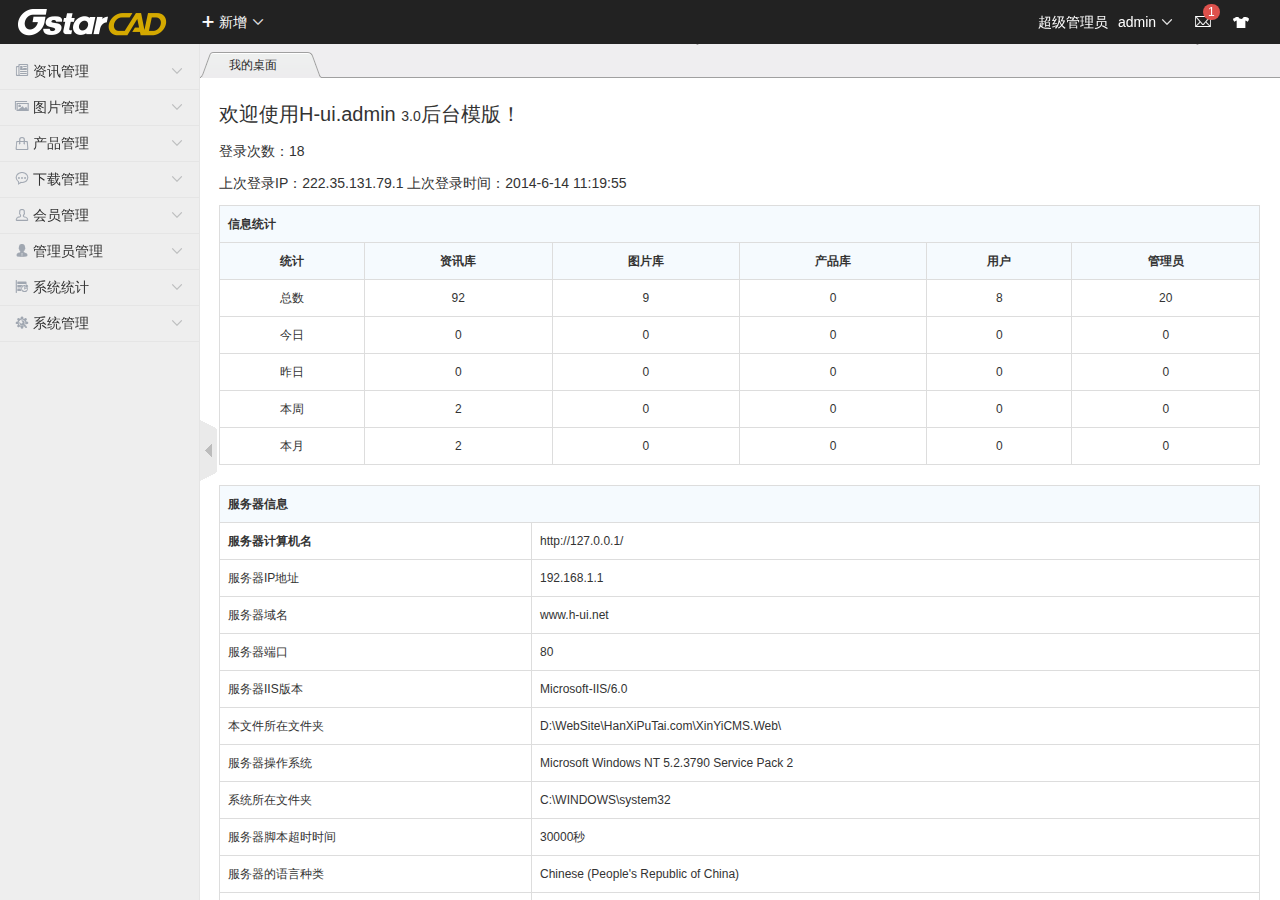
<file: index.html>
﻿<!DOCTYPE HTML>
<html>
<head>
<meta charset="utf-8">
<meta name="renderer" content="webkit|ie-comp|ie-stand">
<meta http-equiv="X-UA-Compatible" content="IE=edge,chrome=1">
<meta name="viewport" content="width=device-width,initial-scale=1,minimum-scale=1.0,maximum-scale=1.0,user-scalable=no" />
<meta http-equiv="Cache-Control" content="no-siteapp" />
<link rel="Bookmark" href="static/h-ui/images/favicon.png" >
<link rel="shortcut icon" href="static/h-ui/images/favicon.png" />
<!--[if lt IE 9]>
<script type="text/javascript" src="lib/html5shiv.js"></script>
<script type="text/javascript" src="lib/respond.min.js"></script>
<![endif]-->
<link rel="stylesheet" type="text/css" href="static/h-ui/css/H-ui.min.css" />
<link rel="stylesheet" type="text/css" href="static/h-ui.admin/css/H-ui.admin.css" />
<link rel="stylesheet" type="text/css" href="lib/Hui-iconfont/1.0.8/iconfont.css" />
<link rel="stylesheet" type="text/css" href="static/h-ui.admin/skin/default/skin.css" id="skin" />
<link rel="stylesheet" type="text/css" href="static/h-ui.admin/css/style.css" />
<!--[if IE 6]>
<script type="text/javascript" src="lib/DD_belatedPNG_0.0.8a-min.js" ></script>
<script>DD_belatedPNG.fix('*');</script>
<![endif]-->
<title>Gstar官网后台管理系统</title>
	<meta name="keywords" content="CAD，浩辰，浩辰CAD，浩辰云图，CAD软件，CAD下载，正版CAD，CAD2007下载，CAD官网，CAD手机看图，CAD教程，AutoCAD"/>
	<meta name="description"
		  content="浩辰软件是国内第一家CAD软件上市公司，全球最大的移动CAD软件开发商。浩辰CAD凭借国际领先的产品品质，成为中国唯一荣获世界知识产权组织版权金奖的CAD品牌。"/>
</head>
<body>
<header class="navbar-wrapper">
	<div class="navbar navbar-fixed-top">
		<div class="container-fluid cl"> <a class="logo navbar-logo f-l mr-10 hidden-xs" href="/aboutHui.html"><img
				src="static/h-ui/images/logo2.png" alt=""></a>
			<a aria-hidden="false" class="nav-toggle Hui-iconfont visible-xs" href="javascript:;">&#xe667;</a>
			<nav class="nav navbar-nav">
				<ul class="cl">
					<li class="dropDown dropDown_hover"><a href="javascript:;" class="dropDown_A"><i class="Hui-iconfont">&#xe600;</i> 新增 <i class="Hui-iconfont">&#xe6d5;</i></a>
						<ul class="dropDown-menu menu radius box-shadow">
							<li><a href="javascript:;" onclick="article_add('添加资讯','article-add.html')"><i class="Hui-iconfont">&#xe616;</i> 资讯</a></li>
							<li><a href="javascript:;" onclick="picture_add('添加资讯','picture-add.html')"><i class="Hui-iconfont">&#xe613;</i> 图片</a></li>
							<li><a href="javascript:;" onclick="product_add('添加资讯','product-add.html')"><i class="Hui-iconfont">&#xe620;</i> 产品</a></li>
							<li><a href="javascript:;" onclick="member_add('添加用户','member-add.html','','510')"><i class="Hui-iconfont">&#xe60d;</i> 用户</a></li>
					</ul>
				</li>
			</ul>
		</nav>
		<nav id="Hui-userbar" class="nav navbar-nav navbar-userbar hidden-xs">
			<ul class="cl">
				<li>超级管理员</li>
				<li class="dropDown dropDown_hover">
					<a href="#" class="dropDown_A">admin <i class="Hui-iconfont">&#xe6d5;</i></a>
					<ul class="dropDown-menu menu radius box-shadow">
						<li><a href="javascript:;" onClick="myselfinfo()">个人信息</a></li>
						<li><a href="#">切换账户</a></li>
						<li><a href="#">退出</a></li>
				</ul>
			</li>
				<li id="Hui-msg"> <a href="#" title="消息"><span class="badge badge-danger">1</span><i class="Hui-iconfont" style="font-size:18px">&#xe68a;</i></a> </li>
				<li id="Hui-skin" class="dropDown right dropDown_hover"> <a href="javascript:;" class="dropDown_A" title="换肤"><i class="Hui-iconfont" style="font-size:18px">&#xe62a;</i></a>
					<ul class="dropDown-menu menu radius box-shadow">
						<li><a href="javascript:;" data-val="default" title="默认（黑色）">默认（黑色）</a></li>
						<li><a href="javascript:;" data-val="blue" title="蓝色">蓝色</a></li>
						<li><a href="javascript:;" data-val="green" title="绿色">绿色</a></li>
						<li><a href="javascript:;" data-val="red" title="红色">红色</a></li>
						<li><a href="javascript:;" data-val="yellow" title="黄色">黄色</a></li>
						<li><a href="javascript:;" data-val="orange" title="橙色">橙色</a></li>
					</ul>
				</li>
			</ul>
		</nav>
	</div>
</div>
</header>
<aside class="Hui-aside">
	<div class="menu_dropdown bk_2">
		<dl id="menu-article">
			<dt><i class="Hui-iconfont">&#xe616;</i> 资讯管理<i class="Hui-iconfont menu_dropdown-arrow">&#xe6d5;</i></dt>
			<dd>
				<ul>
					<li><a data-href="article-list.html" data-title="资讯管理" href="javascript:void(0)">资讯管理</a></li>
			</ul>
		</dd>
	</dl>
		<dl id="menu-picture">
			<dt><i class="Hui-iconfont">&#xe613;</i> 图片管理<i class="Hui-iconfont menu_dropdown-arrow">&#xe6d5;</i></dt>
			<dd>
				<ul>
					<li><a data-href="picture-list.html" data-title="图片管理" href="javascript:void(0)">图片管理</a></li>
			</ul>
		</dd>
	</dl>
		<dl id="menu-product">
			<dt><i class="Hui-iconfont">&#xe620;</i> 产品管理<i class="Hui-iconfont menu_dropdown-arrow">&#xe6d5;</i></dt>
			<dd>
				<ul>
					<li><a data-href="product-brand.html" data-title="品牌管理" href="javascript:void(0)">品牌管理</a></li>
					<li><a data-href="product-category.html" data-title="分类管理" href="javascript:void(0)">分类管理</a></li>
					<li><a data-href="product-list.html" data-title="产品管理" href="javascript:void(0)">产品管理</a></li>
			</ul>
		</dd>
	</dl>
		<dl id="menu-comments">
			<dt><i class="Hui-iconfont">&#xe622;</i> 下载管理<i class="Hui-iconfont menu_dropdown-arrow">&#xe6d5;</i></dt>
			<dd>
				<ul>
					<li><a data-href="http://h-ui.duoshuo.com/admin/" data-title="评论列表" href="javascript:;">浩辰CAD</a></li>
					<li><a data-href="feedback-list.html" data-title="意见反馈" href="javascript:void(0)">工程建设</a></li>
					<li><a data-href="feedback-list.html" data-title="意见反馈" href="javascript:void(0)">制造业</a></li>
					<li><a data-href="feedback-list.html" data-title="意见反馈" href="javascript:void(0)">浩辰云图</a></li>
					<li><a data-href="feedback-list.html" data-title="意见反馈" href="javascript:void(0)">其它工具</a></li>
			</ul>
		</dd>
	</dl>
		<dl id="menu-member">
			<dt><i class="Hui-iconfont">&#xe60d;</i> 会员管理<i class="Hui-iconfont menu_dropdown-arrow">&#xe6d5;</i></dt>
			<dd>
				<ul>
					<li><a data-href="member-list.html" data-title="会员列表" href="javascript:;">会员列表</a></li>
					<li><a data-href="member-del.html" data-title="删除的会员" href="javascript:;">删除的会员</a></li>
					<li><a data-href="member-level.html" data-title="等级管理" href="javascript:;">等级管理</a></li>
					<li><a data-href="member-scoreoperation.html" data-title="积分管理" href="javascript:;">积分管理</a></li>
					<li><a data-href="member-record-browse.html" data-title="浏览记录" href="javascript:void(0)">浏览记录</a></li>
					<li><a data-href="member-record-download.html" data-title="下载记录" href="javascript:void(0)">下载记录</a></li>
					<li><a data-href="member-record-share.html" data-title="分享记录" href="javascript:void(0)">分享记录</a></li>
			</ul>
		</dd>
	</dl>
		<dl id="menu-admin">
			<dt><i class="Hui-iconfont">&#xe62d;</i> 管理员管理<i class="Hui-iconfont menu_dropdown-arrow">&#xe6d5;</i></dt>
			<dd>
				<ul>
					<li><a data-href="admin-role.html" data-title="角色管理" href="javascript:void(0)">角色管理</a></li>
					<li><a data-href="admin-permission.html" data-title="权限管理" href="javascript:void(0)">权限管理</a></li>
					<li><a data-href="admin-list.html" data-title="管理员列表" href="javascript:void(0)">管理员列表</a></li>
			</ul>
		</dd>
	</dl>
		<dl id="menu-tongji">
			<dt><i class="Hui-iconfont">&#xe61a;</i> 系统统计<i class="Hui-iconfont menu_dropdown-arrow">&#xe6d5;</i></dt>
			<dd>
				<ul>
					<li><a data-href="charts-1.html" data-title="折线图" href="javascript:void(0)">折线图</a></li>
					<li><a data-href="charts-2.html" data-title="时间轴折线图" href="javascript:void(0)">时间轴折线图</a></li>
					<li><a data-href="charts-3.html" data-title="区域图" href="javascript:void(0)">区域图</a></li>
					<li><a data-href="charts-4.html" data-title="柱状图" href="javascript:void(0)">柱状图</a></li>
					<li><a data-href="charts-5.html" data-title="饼状图" href="javascript:void(0)">饼状图</a></li>
					<li><a data-href="charts-6.html" data-title="3D柱状图" href="javascript:void(0)">3D柱状图</a></li>
					<li><a data-href="charts-7.html" data-title="3D饼状图" href="javascript:void(0)">3D饼状图</a></li>
			</ul>
		</dd>
	</dl>
		<dl id="menu-system">
			<dt><i class="Hui-iconfont">&#xe62e;</i> 系统管理<i class="Hui-iconfont menu_dropdown-arrow">&#xe6d5;</i></dt>
			<dd>
				<ul>
					<li><a data-href="system-base.html" data-title="系统设置" href="javascript:void(0)">系统设置</a></li>
					<li><a data-href="system-category.html" data-title="栏目管理" href="javascript:void(0)">栏目管理</a></li>
					<li><a data-href="system-data.html" data-title="数据字典" href="javascript:void(0)">数据字典</a></li>
					<li><a data-href="system-shielding.html" data-title="屏蔽词" href="javascript:void(0)">屏蔽词</a></li>
					<li><a data-href="system-log.html" data-title="系统日志" href="javascript:void(0)">系统日志</a></li>
			</ul>
		</dd>
	</dl>
</div>
</aside>
<div class="dislpayArrow hidden-xs"><a class="pngfix" href="javascript:void(0);" onClick="displaynavbar(this)"></a></div>
<section class="Hui-article-box">
	<div id="Hui-tabNav" class="Hui-tabNav hidden-xs">
		<div class="Hui-tabNav-wp">
			<ul id="min_title_list" class="acrossTab cl">
				<li class="active">
					<span title="我的桌面" data-href="welcome.html">我的桌面</span>
					<em></em></li>
		</ul>
	</div>
		<div class="Hui-tabNav-more btn-group"><a id="js-tabNav-prev" class="btn radius btn-default size-S" href="javascript:;"><i class="Hui-iconfont">&#xe6d4;</i></a><a id="js-tabNav-next" class="btn radius btn-default size-S" href="javascript:;"><i class="Hui-iconfont">&#xe6d7;</i></a></div>
</div>
	<div id="iframe_box" class="Hui-article">
		<div class="show_iframe">
			<div style="display:none" class="loading"></div>
			<iframe scrolling="yes" frameborder="0" src="welcome.html"></iframe>
	</div>
</div>
</section>

<div class="contextMenu" id="Huiadminmenu">
	<ul>
		<li id="closethis">关闭当前 </li>
		<li id="closeall">关闭全部 </li>
</ul>
</div>
<!--_footer 作为公共模版分离出去-->
<script type="text/javascript" src="lib/jquery/1.9.1/jquery.min.js"></script> 
<script type="text/javascript" src="lib/layer/2.4/layer.js"></script>
<script type="text/javascript" src="static/h-ui/js/H-ui.min.js"></script>
<script type="text/javascript" src="static/h-ui.admin/js/H-ui.admin.js"></script> <!--/_footer 作为公共模版分离出去-->

<!--请在下方写此页面业务相关的脚本-->
<script type="text/javascript" src="lib/jquery.contextmenu/jquery.contextmenu.r2.js"></script>
<script type="text/javascript">
$(function(){
	/*$("#min_title_list li").contextMenu('Huiadminmenu', {
		bindings: {
			'closethis': function(t) {
				console.log(t);
				if(t.find("i")){
					t.find("i").trigger("click");
				}		
			},
			'closeall': function(t) {
				alert('Trigger was '+t.id+'\nAction was Email');
			},
		}
	});*/
});
/*个人信息*/
function myselfinfo(){
	layer.open({
		type: 1,
		area: ['300px','200px'],
		fix: false, //不固定
		maxmin: true,
		shade:0.4,
		title: '查看信息',
		content: '<div>管理员信息</div>'
	});
}

/*资讯-添加*/
function article_add(title,url){
	var index = layer.open({
		type: 2,
		title: title,
		content: url
	});
	layer.full(index);
}
/*图片-添加*/
function picture_add(title,url){
	var index = layer.open({
		type: 2,
		title: title,
		content: url
	});
	layer.full(index);
}
/*产品-添加*/
function product_add(title,url){
	var index = layer.open({
		type: 2,
		title: title,
		content: url
	});
	layer.full(index);
}
/*用户-添加*/
function member_add(title,url,w,h){
	layer_show(title,url,w,h);
}


</script> 

<!--此乃百度统计代码，请自行删除-->
<script>
var _hmt = _hmt || [];
(function() {
  var hm = document.createElement("script");
  hm.src = "https://hm.baidu.com/hm.js?080836300300be57b7f34f4b3e97d911";
  var s = document.getElementsByTagName("script")[0]; 
  s.parentNode.insertBefore(hm, s);
})();
</script>
<!--/此乃百度统计代码，请自行删除-->
</body>
</html>
</file>
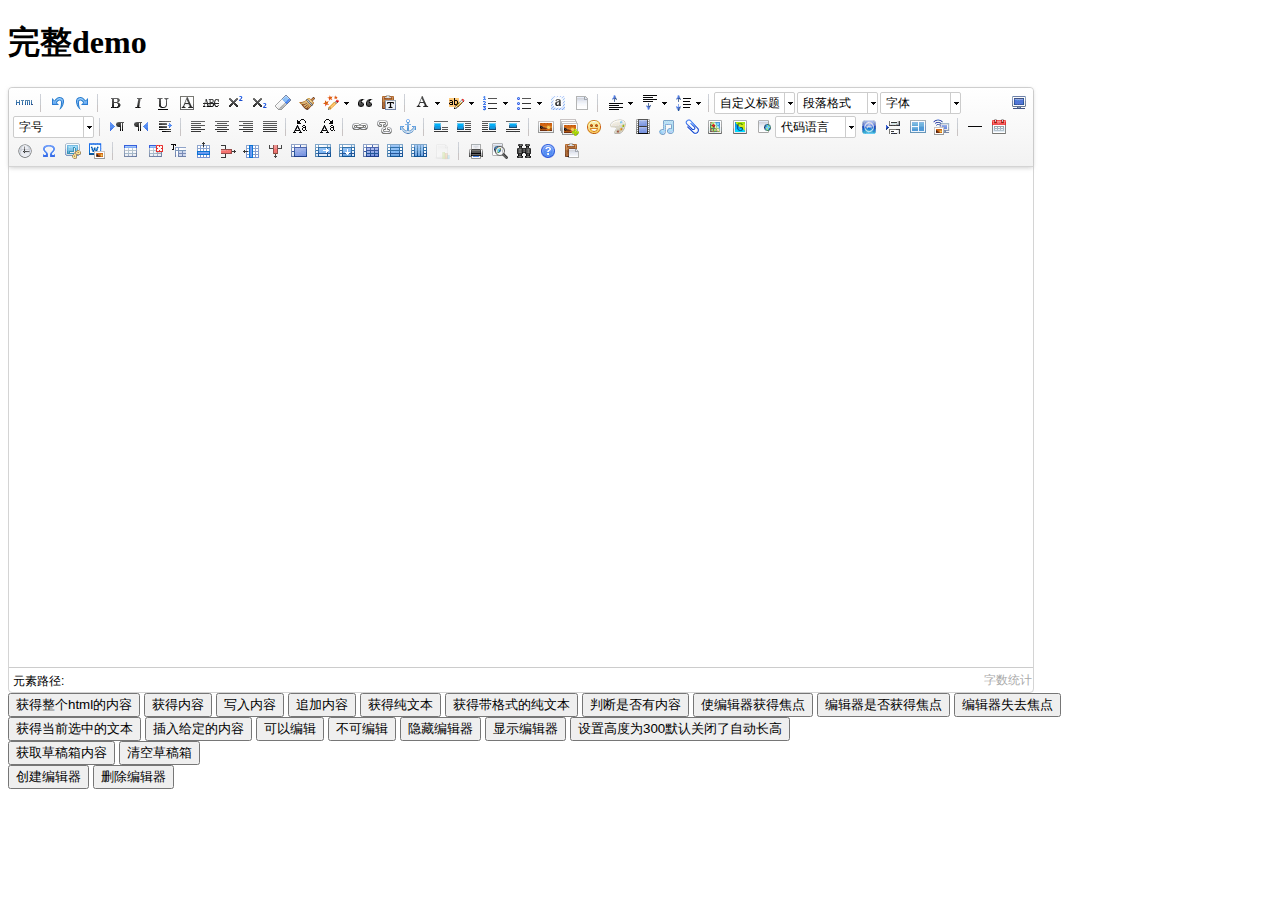
<file: lib/ueditor/1.4.3/index.html>
<!DOCTYPE HTML PUBLIC "-//W3C//DTD HTML 4.01 Transitional//EN"
        "http://www.w3.org/TR/html4/loose.dtd">
<html>
<head>
    <title>完整demo</title>
    <meta http-equiv="Content-Type" content="text/html;charset=utf-8"/>
    <script type="text/javascript" charset="utf-8" src="ueditor.config.js"></script>
    <script type="text/javascript" charset="utf-8" src="ueditor.all.min.js"> </script>
    <!--建议手动加在语言，避免在ie下有时因为加载语言失败导致编辑器加载失败-->
    <!--这里加载的语言文件会覆盖你在配置项目里添加的语言类型，比如你在配置项目里配置的是英文，这里加载的中文，那最后就是中文-->
    <script type="text/javascript" charset="utf-8" src="lang/zh-cn/zh-cn.js"></script>

    <style type="text/css">
        div{
            width:100%;
        }
    </style>
</head>
<body>
<div>
    <h1>完整demo</h1>
    <script id="editor" type="text/plain" style="width:1024px;height:500px;"></script>
</div>
<div id="btns">
    <div>
        <button onclick="getAllHtml()">获得整个html的内容</button>
        <button onclick="getContent()">获得内容</button>
        <button onclick="setContent()">写入内容</button>
        <button onclick="setContent(true)">追加内容</button>
        <button onclick="getContentTxt()">获得纯文本</button>
        <button onclick="getPlainTxt()">获得带格式的纯文本</button>
        <button onclick="hasContent()">判断是否有内容</button>
        <button onclick="setFocus()">使编辑器获得焦点</button>
        <button onmousedown="isFocus(event)">编辑器是否获得焦点</button>
        <button onmousedown="setblur(event)" >编辑器失去焦点</button>

    </div>
    <div>
        <button onclick="getText()">获得当前选中的文本</button>
        <button onclick="insertHtml()">插入给定的内容</button>
        <button id="enable" onclick="setEnabled()">可以编辑</button>
        <button onclick="setDisabled()">不可编辑</button>
        <button onclick=" UE.getEditor('editor').setHide()">隐藏编辑器</button>
        <button onclick=" UE.getEditor('editor').setShow()">显示编辑器</button>
        <button onclick=" UE.getEditor('editor').setHeight(300)">设置高度为300默认关闭了自动长高</button>
    </div>

    <div>
        <button onclick="getLocalData()" >获取草稿箱内容</button>
        <button onclick="clearLocalData()" >清空草稿箱</button>
    </div>

</div>
<div>
    <button onclick="createEditor()">
    创建编辑器</button>
    <button onclick="deleteEditor()">
    删除编辑器</button>
</div>

<script type="text/javascript">

    //实例化编辑器
    //建议使用工厂方法getEditor创建和引用编辑器实例，如果在某个闭包下引用该编辑器，直接调用UE.getEditor('editor')就能拿到相关的实例
    var ue = UE.getEditor('editor');


    function isFocus(e){
        alert(UE.getEditor('editor').isFocus());
        UE.dom.domUtils.preventDefault(e)
    }
    function setblur(e){
        UE.getEditor('editor').blur();
        UE.dom.domUtils.preventDefault(e)
    }
    function insertHtml() {
        var value = prompt('插入html代码', '');
        UE.getEditor('editor').execCommand('insertHtml', value)
    }
    function createEditor() {
        enableBtn();
        UE.getEditor('editor');
    }
    function getAllHtml() {
        alert(UE.getEditor('editor').getAllHtml())
    }
    function getContent() {
        var arr = [];
        arr.push("使用editor.getContent()方法可以获得编辑器的内容");
        arr.push("内容为：");
        arr.push(UE.getEditor('editor').getContent());
        alert(arr.join("\n"));
    }
    function getPlainTxt() {
        var arr = [];
        arr.push("使用editor.getPlainTxt()方法可以获得编辑器的带格式的纯文本内容");
        arr.push("内容为：");
        arr.push(UE.getEditor('editor').getPlainTxt());
        alert(arr.join('\n'))
    }
    function setContent(isAppendTo) {
        var arr = [];
        arr.push("使用editor.setContent('欢迎使用ueditor')方法可以设置编辑器的内容");
        UE.getEditor('editor').setContent('欢迎使用ueditor', isAppendTo);
        alert(arr.join("\n"));
    }
    function setDisabled() {
        UE.getEditor('editor').setDisabled('fullscreen');
        disableBtn("enable");
    }

    function setEnabled() {
        UE.getEditor('editor').setEnabled();
        enableBtn();
    }

    function getText() {
        //当你点击按钮时编辑区域已经失去了焦点，如果直接用getText将不会得到内容，所以要在选回来，然后取得内容
        var range = UE.getEditor('editor').selection.getRange();
        range.select();
        var txt = UE.getEditor('editor').selection.getText();
        alert(txt)
    }

    function getContentTxt() {
        var arr = [];
        arr.push("使用editor.getContentTxt()方法可以获得编辑器的纯文本内容");
        arr.push("编辑器的纯文本内容为：");
        arr.push(UE.getEditor('editor').getContentTxt());
        alert(arr.join("\n"));
    }
    function hasContent() {
        var arr = [];
        arr.push("使用editor.hasContents()方法判断编辑器里是否有内容");
        arr.push("判断结果为：");
        arr.push(UE.getEditor('editor').hasContents());
        alert(arr.join("\n"));
    }
    function setFocus() {
        UE.getEditor('editor').focus();
    }
    function deleteEditor() {
        disableBtn();
        UE.getEditor('editor').destroy();
    }
    function disableBtn(str) {
        var div = document.getElementById('btns');
        var btns = UE.dom.domUtils.getElementsByTagName(div, "button");
        for (var i = 0, btn; btn = btns[i++];) {
            if (btn.id == str) {
                UE.dom.domUtils.removeAttributes(btn, ["disabled"]);
            } else {
                btn.setAttribute("disabled", "true");
            }
        }
    }
    function enableBtn() {
        var div = document.getElementById('btns');
        var btns = UE.dom.domUtils.getElementsByTagName(div, "button");
        for (var i = 0, btn; btn = btns[i++];) {
            UE.dom.domUtils.removeAttributes(btn, ["disabled"]);
        }
    }

    function getLocalData () {
        alert(UE.getEditor('editor').execCommand( "getlocaldata" ));
    }

    function clearLocalData () {
        UE.getEditor('editor').execCommand( "clearlocaldata" );
        alert("已清空草稿箱")
    }
</script>
</body>
</html>
</file>
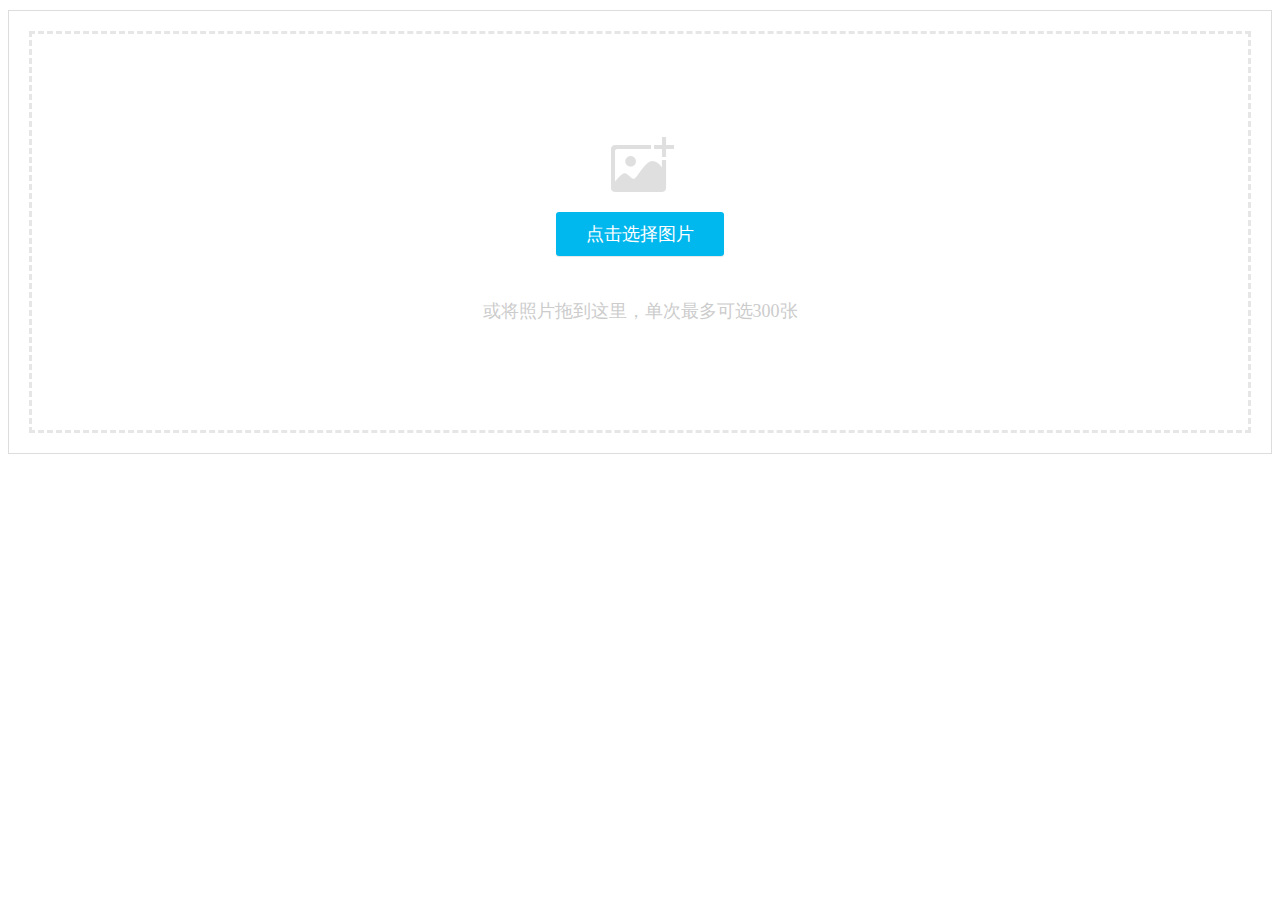
<file: lib/webuploader/0.1.5/image-upload/index.html>
<!DOCTYPE HTML>
<html>
<head>
<meta charset="utf-8">
<title>WebUploader演示</title>
<link rel="stylesheet" type="text/css" href="../webuploader.css" />
</head>
<body>
<div class="uploader-list-container">
	<div class="queueList">
		<div id="dndArea" class="placeholder">
			<div id="filePicker-2"></div>
			<p>或将照片拖到这里，单次最多可选300张</p>
		</div>
	</div>
	<div class="statusBar" style="display:none;">
		<div class="progress"> <span class="text">0%</span> <span class="percentage"></span> </div>
		<div class="info"></div>
		<div class="btns">
			<div id="filePicker2"></div>
			<div class="uploadBtn">开始上传</div>
		</div>
	</div>
</div>
<script type="text/javascript" src="../../../jquery/1.9.1/jquery.min.js"></script> 
<script type="text/javascript" src="../webuploader.min.js"></script> 
<script type="text/javascript" src="upload.js"></script>
</body>
</html>
</file>
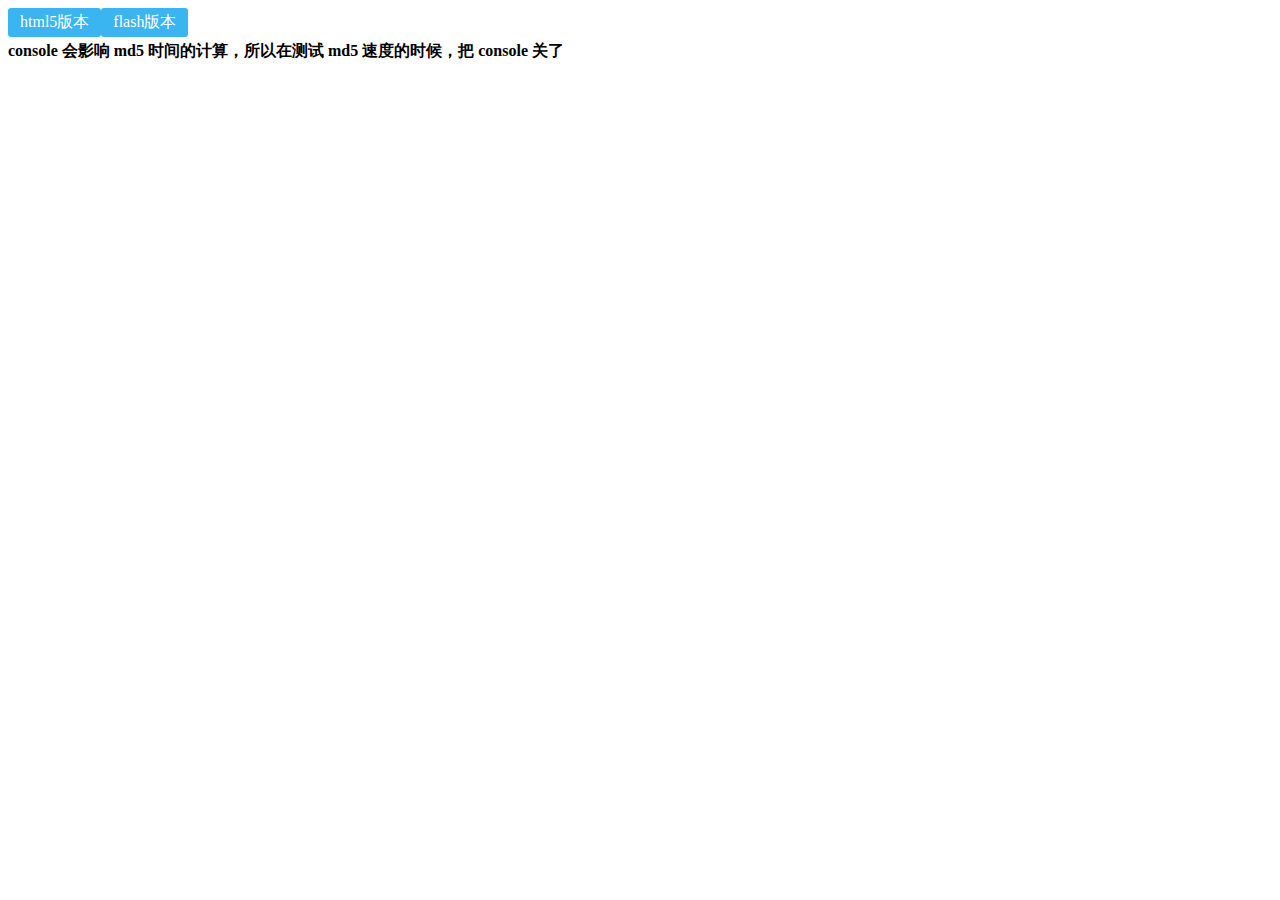
<file: lib/webuploader/0.1.5/md5-demo/index.html>
<!DOCTYPE HTML>
<html>
<head>
<meta charset="utf-8">
<title>WebUploader演示 - 带裁剪功能</title>
<link rel="stylesheet" type="text/css" href="../webuploader.css" />
</head>
<body>
<div id="wrapper">
	<div class="uploader-container">
		<div id="filePicker">html5版本</div>
		<div id="filePicker2">flash版本</div>
	</div>
	<div id="log"> <strong>console 会影响 md5 时间的计算，所以在测试 md5 速度的时候，把 console 关了</strong> </div>
</div>
<script type="text/javascript" src="../../../jquery/1.9.1/jquery.min.js"></script> 
<script type="text/javascript" src="../webuploader.min.js"></script> 
<script type="text/javascript" src="script.js"></script>
</body>
</html>
</file>
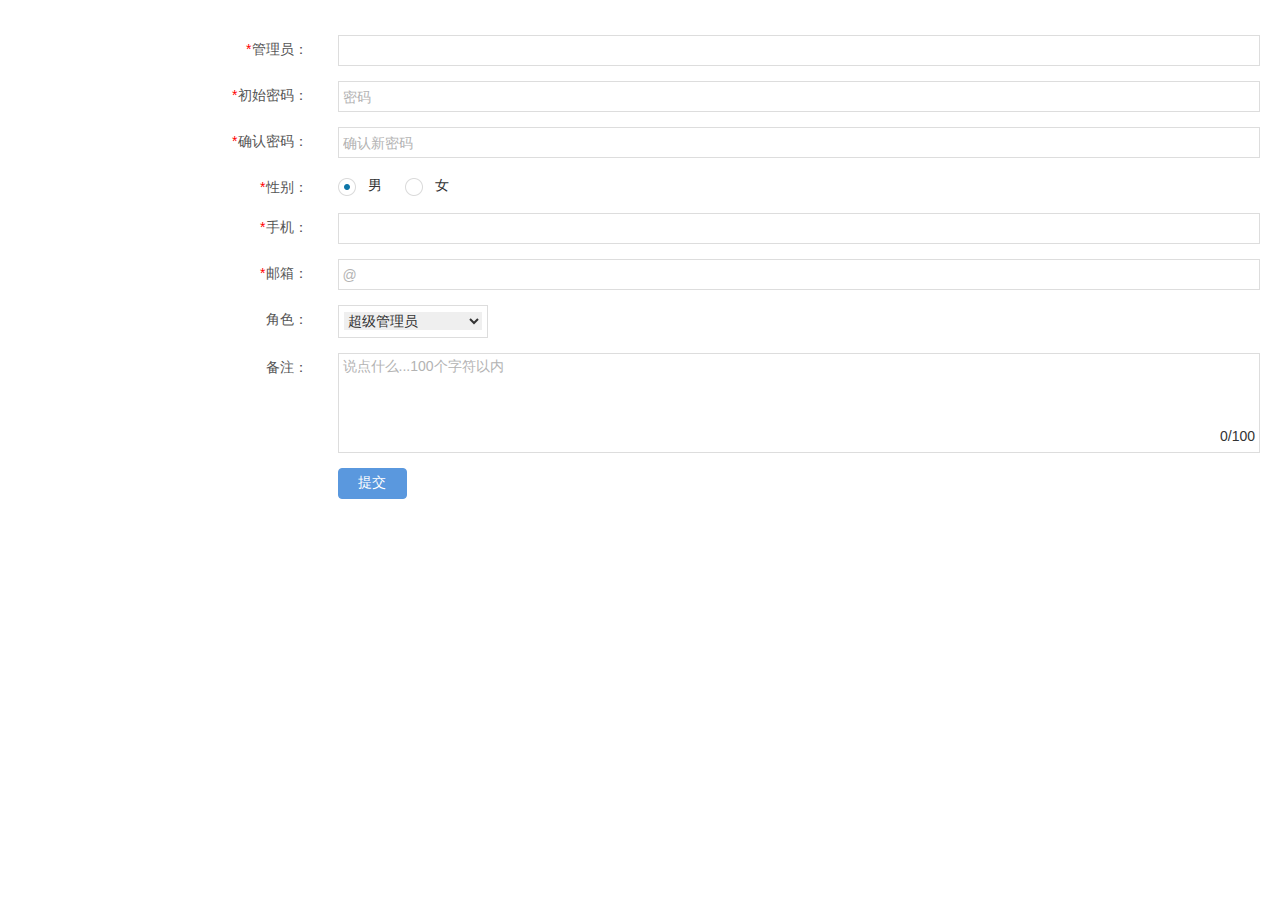
<file: admin-add.html>
<!DOCTYPE HTML>
<html>
<head>
<meta charset="utf-8">
<meta name="renderer" content="webkit|ie-comp|ie-stand">
<meta http-equiv="X-UA-Compatible" content="IE=edge,chrome=1">
<meta name="viewport" content="width=device-width,initial-scale=1,minimum-scale=1.0,maximum-scale=1.0,user-scalable=no" />
<meta http-equiv="Cache-Control" content="no-siteapp" />
<!--[if lt IE 9]>
<script type="text/javascript" src="lib/html5shiv.js"></script>
<script type="text/javascript" src="lib/respond.min.js"></script>
<![endif]-->
<link rel="stylesheet" type="text/css" href="static/h-ui/css/H-ui.min.css" />
<link rel="stylesheet" type="text/css" href="static/h-ui.admin/css/H-ui.admin.css" />
<link rel="stylesheet" type="text/css" href="lib/Hui-iconfont/1.0.8/iconfont.css" />
<link rel="stylesheet" type="text/css" href="static/h-ui.admin/skin/default/skin.css" id="skin" />
<link rel="stylesheet" type="text/css" href="static/h-ui.admin/css/style.css" />
<!--[if IE 6]>
<script type="text/javascript" src="lib/DD_belatedPNG_0.0.8a-min.js" ></script>
<script>DD_belatedPNG.fix('*');</script>
<![endif]-->
<title>添加管理员 - 管理员管理 - H-ui.admin v2.4</title>
<meta name="keywords" content="H-ui.admin 3.0,H-ui网站后台模版,后台模版下载,后台管理系统模版,HTML后台模版下载">
<meta name="description" content="H-ui.admin 3.0，是一款由国人开发的轻量级扁平化网站后台模板，完全免费开源的网站后台管理系统模版，适合中小型CMS后台系统。">
</head>
<body>
<article class="page-container">
	<form class="form form-horizontal" id="form-admin-add">
	<div class="row cl">
		<label class="form-label col-xs-4 col-sm-3"><span class="c-red">*</span>管理员：</label>
		<div class="formControls col-xs-8 col-sm-9">
			<input type="text" class="input-text" value="" placeholder="" id="adminName" name="adminName">
		</div>
	</div>
	<div class="row cl">
		<label class="form-label col-xs-4 col-sm-3"><span class="c-red">*</span>初始密码：</label>
		<div class="formControls col-xs-8 col-sm-9">
			<input type="password" class="input-text" autocomplete="off" value="" placeholder="密码" id="password" name="password">
		</div>
	</div>
	<div class="row cl">
		<label class="form-label col-xs-4 col-sm-3"><span class="c-red">*</span>确认密码：</label>
		<div class="formControls col-xs-8 col-sm-9">
			<input type="password" class="input-text" autocomplete="off"  placeholder="确认新密码" id="password2" name="password2">
		</div>
	</div>
	<div class="row cl">
		<label class="form-label col-xs-4 col-sm-3"><span class="c-red">*</span>性别：</label>
		<div class="formControls col-xs-8 col-sm-9 skin-minimal">
			<div class="radio-box">
				<input name="sex" type="radio" id="sex-1" checked>
				<label for="sex-1">男</label>
			</div>
			<div class="radio-box">
				<input type="radio" id="sex-2" name="sex">
				<label for="sex-2">女</label>
			</div>
		</div>
	</div>
	<div class="row cl">
		<label class="form-label col-xs-4 col-sm-3"><span class="c-red">*</span>手机：</label>
		<div class="formControls col-xs-8 col-sm-9">
			<input type="text" class="input-text" value="" placeholder="" id="phone" name="phone">
		</div>
	</div>
	<div class="row cl">
		<label class="form-label col-xs-4 col-sm-3"><span class="c-red">*</span>邮箱：</label>
		<div class="formControls col-xs-8 col-sm-9">
			<input type="text" class="input-text" placeholder="@" name="email" id="email">
		</div>
	</div>
	<div class="row cl">
		<label class="form-label col-xs-4 col-sm-3">角色：</label>
		<div class="formControls col-xs-8 col-sm-9"> <span class="select-box" style="width:150px;">
			<select class="select" name="adminRole" size="1">
				<option value="0">超级管理员</option>
				<option value="1">总编</option>
				<option value="2">栏目主辑</option>
				<option value="3">栏目编辑</option>
			</select>
			</span> </div>
	</div>
	<div class="row cl">
		<label class="form-label col-xs-4 col-sm-3">备注：</label>
		<div class="formControls col-xs-8 col-sm-9">
			<textarea name="" cols="" rows="" class="textarea"  placeholder="说点什么...100个字符以内" dragonfly="true" onKeyUp="$.Huitextarealength(this,100)"></textarea>
			<p class="textarea-numberbar"><em class="textarea-length">0</em>/100</p>
		</div>
	</div>
	<div class="row cl">
		<div class="col-xs-8 col-sm-9 col-xs-offset-4 col-sm-offset-3">
			<input class="btn btn-primary radius" type="submit" value="&nbsp;&nbsp;提交&nbsp;&nbsp;">
		</div>
	</div>
	</form>
</article>

<!--_footer 作为公共模版分离出去--> 
<script type="text/javascript" src="lib/jquery/1.9.1/jquery.min.js"></script> 
<script type="text/javascript" src="lib/layer/2.4/layer.js"></script>
<script type="text/javascript" src="static/h-ui/js/H-ui.min.js"></script> 
<script type="text/javascript" src="static/h-ui.admin/js/H-ui.admin.js"></script> <!--/_footer 作为公共模版分离出去-->

<!--请在下方写此页面业务相关的脚本-->
<script type="text/javascript" src="lib/jquery.validation/1.14.0/jquery.validate.js"></script> 
<script type="text/javascript" src="lib/jquery.validation/1.14.0/validate-methods.js"></script> 
<script type="text/javascript" src="lib/jquery.validation/1.14.0/messages_zh.js"></script> 
<script type="text/javascript">
$(function(){
	$('.skin-minimal input').iCheck({
		checkboxClass: 'icheckbox-blue',
		radioClass: 'iradio-blue',
		increaseArea: '20%'
	});
	
	$("#form-admin-add").validate({
		rules:{
			adminName:{
				required:true,
				minlength:4,
				maxlength:16
			},
			password:{
				required:true,
			},
			password2:{
				required:true,
				equalTo: "#password"
			},
			sex:{
				required:true,
			},
			phone:{
				required:true,
				isPhone:true,
			},
			email:{
				required:true,
				email:true,
			},
			adminRole:{
				required:true,
			},
		},
		onkeyup:false,
		focusCleanup:true,
		success:"valid",
		submitHandler:function(form){
			$(form).ajaxSubmit({
				type: 'post',
				url: "xxxxxxx" ,
				success: function(data){
					layer.msg('添加成功!',{icon:1,time:1000});
				},
                error: function(XmlHttpRequest, textStatus, errorThrown){
					layer.msg('error!',{icon:1,time:1000});
				}
			});
			var index = parent.layer.getFrameIndex(window.name);
			parent.$('.btn-refresh').click();
			parent.layer.close(index);
		}
	});
});
</script> 
<!--/请在上方写此页面业务相关的脚本-->
</body>
</html>
</file>
<file: static/h-ui.admin/css/H-ui.admin.css>
@charset "utf-8";
/* -----------H-ui前端框架-------------
* H-ui.admin.css v2.5
* http://www.h-ui.net/
* Created & Modified by guojunhui
* Date modified 2016.05.31
*
* Copyright 2013-2016 北京颖杰联创科技有限公司 All rights reserved.
* Licensed under MIT license.
* http://opensource.org/licenses/MIT
*
*/
html{height:100%}
body{min-height: 100%;position: relative;font-size:14px;color:#333; background-color:#fff}
a{color:#333}a:hover,a:focus,.maincolor,.maincolor a{color:#06c}
.bg-1{ background-color:#f5fafe}
h4{line-height:30px}

/*页面框架*/
.Hui-header{position:absolute;top:0; right:0; left:0;height:44px;z-index:999; padding:0 15px}
.Hui-aside{position: absolute;top:44px;bottom:0;left:0;padding-top:10px;width:199px;z-index:99;overflow:auto; background-color:rgba(238,238,238,0.98);_background-color:rgb(238,238,238);border-right: 1px solid #e5e5e5}
.Hui-article-box{position: absolute;top:44px;right:0;bottom: 0;left:199px; overflow:hidden; z-index:1; background-color:#fff}
	.Hui-article{position: absolute;top:34px;bottom:0;left:0; right:0;overflow:auto;z-index:1}
.Hui-container{ padding:45px 0 0}
.Hui-aside,.Hui-article-box,.dislpayArrow{-moz-transition: all 0.2s ease 0s;-webkit-transition: all 0.2s ease 0s;-ms-transition: all 0.2s ease 0s;-o-transition: all 0.2s ease 0s;transition: all 0.2s ease 0s}
.big-page .Hui-article-box,.big-page .dislpayArrow,.big-page .breadcrumb{left:0px}
.big-page .Hui-aside{ left:-200px}
.page-container{ padding:20px}
@media (max-width: 767px) {
	.page-container{ padding:15px}
}
/*组件*/
/*logo*/

/*导航*/
#Hui-nav > ul > li{ font-weight:normal}
@media (max-width: 767px) {
	#Hui-nav{display: block; top: 0; left: 65px; right: 65px}
	#Hui-nav > ul { width: 100%}
	#Hui-nav > ul > li{ width: 24%;text-align:center;}
	#Hui-nav > ul > li a{ text-align: center; padding: 0}
}
#Hui-userbar{right:20px; position:absolute; top:0;}
#Hui-userbar > ul > li > a{padding:0 10px}
	
#Hui-msg .badge{ position:absolute; left:19px; top:4px; font-size:12px; font-weight:normal; padding:1px 5px}
/*左侧菜单*/
.Hui-aside .menu_dropdown dl{ margin-bottom:0}
.Hui-aside .menu_dropdown dt{display:block;line-height:35px;padding-left:15px;cursor:pointer;position:relative;border-bottom: 1px solid #e5e5e5;font-weight:normal}
.Hui-aside .menu_dropdown dt .menu_dropdown-arrow{ position:absolute;overflow: hidden; top:0; right:15px;transition-duration:0.3s ;transition-property:all}
.Hui-aside .menu_dropdown dd{ display:none}
.Hui-aside .menu_dropdown dt.selected .menu_dropdown-arrow{transform: rotate(180deg)}
.Hui-aside .menu_dropdown dd.selected{display:block; margin-left:0px}
.Hui-aside .menu_dropdown ul{padding:0px}
.Hui-aside .menu_dropdown li{line-height:35px;overflow:hidden;zoom:1}
.Hui-aside .menu_dropdown li a{padding-left:15px; display:block;font-weight: bold; margin:0}
.Hui-aside .menu_dropdown li a i{ font-weight: normal}
.Hui-aside .menu_dropdown dd ul{padding:3px 8px}
.Hui-aside .menu_dropdown dd li{line-height:32px}
.Hui-aside .menu_dropdown dd li a{line-height:32px;padding-left:26px; border-bottom:none; font-weight:normal}
.Hui-aside .menu_dropdown li a:hover{text-decoration:none}
.Hui-aside .menu_dropdown li.current a,.menu_dropdown li.current a:hover{background-color:rgba(255,255,255,0.2)}
/*菜单收缩切换*/
.dislpayArrow{position: absolute;top: 0;bottom: 0;left:200px;width:0px; height:100%;z-index:10}
.dislpayArrow a{ position:absolute; display:block; width:17px; height:61px;top:50%; margin-top:-30px;outline:none}
.dislpayArrow a.open{ background-position:0 -61px}
.dislpayArrow a:hover{ text-decoration:none; background-position:right 0}
.dislpayArrow a.open:hover{background-position:right -61px}

/*选项卡导航*/
.Hui-tabNav-wp{position:relative; height:35px;overflow:hidden}
.Hui-tabNav,
.Hui-tabNav .acrossTab li
,.Hui-tabNav .acrossTab li em{background-image:url(../images/acrossTab/acrossTab-2.png)}
.Hui-tabNav{height:35px; padding-right:75px;overflow:hidden; position:relative;background-color:#efeef0; background-repeat: repeat-x; background-position: 0 -175px;}
.Hui-tabNav .acrossTab{ position:absolute; height:26px; line-height:26px; background:none; top:8px; left:0;padding-top:0}
.Hui-tabNav .acrossTab li{height:26px;line-height:26px;}
.Hui-tabNav .acrossTab li em{ right:-16px; height: 26px; width: 16px}
.loading {background:url(../images/loading.gif) no-repeat center; height:100px}
.show_iframe{ position:absolute; top:0; right:0; left:0; bottom:0;}
.show_iframe iframe {position: absolute;bottom: 0;height: 100%;width: 100%}
.Hui-tabNav-more {position: absolute;right:0px;width:70px;top:4px;display: none}

/*面包屑导航*/
.breadcrumb{background-color:#f5f5f5; padding:0 20px; position:relative; z-index:99}
@media (max-width: 767px) {
	.breadcrumb{ padding:0 15px;}
	.show_iframe{-webkit-overflow-scrolling: touch;overflow-y: scroll;}
}

/*横向手机 竖向平板*/
@media (max-width: 767px) {
	.Hui-aside{ display:none;float:none; width:100%; height:auto; margin-top:0;padding-top:0;bottom:auto}
	.big-page .Hui-aside{ left:0!important}
		.menu_dropdown dt{line-height:44px}
		.menu_dropdown li,.menu_dropdown dd li,.menu_dropdown dd li a{ line-height:44px}
  .Hui-tabNav{ position:fixed; z-index:998}
  .Hui-article{ top:44px}
  .Hui-article-box{ position:static; left:0}
  .Hui-article-box .pd-20{padding:15px}
		.Hui-article{left:0}
		.Hui-container .bk-gray{ border:none}
		.Hui-container .pd-10{ padding:0}
}

/*==============以下是业务相关的样式====================*/
/*权限*/
.permission-list{ border:solid 1px #eee;}
.permission-list > dt{ background-color:#efefef;padding:5px 10px}
.permission-list > dd{ padding:10px; padding-left:30px}
.permission-list > dd > dl{ border-bottom:solid 1px #eee; padding:5px 0}
.permission-list > dd > dl > dt{ display:inline-block;float:left;white-space:nowrap;width:100px}
.permission-list > dd > dl > dd{ margin-left:100px;}
.permission-list > dd > dl > dd > label{ padding-right:10px}

/*图片预览*/
.portfolio-area{ margin-right: -20px;}
.portfolio-area li{position: relative; float: left; margin-right: 20px; width:162px; height:162px;margin-top: 20px;}
.portfolio-area li.hover{ z-index:9}
.portfolio-area li .portfoliobox{ position: absolute; top: 0; left: 0; width: 152px; height: 152px;padding:5px;border: solid 1px #eee; background-color: #fff;}
.portfolio-area li .checkbox{position: absolute; top: 10px; right: 5px; cursor:pointer}
.portfolio-area li.hover .portfoliobox{ height:auto;padding-bottom:10px;box-shadow:0 1px 3px rgba(68, 68, 68,0.3);-moz-box-shadow:0 1px 3px rgba(68, 68, 68,0.3);-webkit-box-shadow:0 1px 3px rgba(68, 68, 68,0.3)}
.portfolio-area li .picbox{width: 150px; height: 150px;overflow: hidden;text-align: center;vertical-align:middle;display:table-cell; line-height:150px;}
.portfolio-area li .picbox img{max-width:150px; max-height:150px;vertical-align:middle;}
.portfolio-area li .textbox{ display: none; margin-top: 5px;}
.portfolio-area li.hover .textbox{ display: block;}
.portfolio-area li label{ display:block; cursor:pointer}
</file>
<file: lib/Hui-iconfont/1.0.8/iconfont.css>
/* -----------H-ui前端框架-------------
* iconfont.css v1.0.8
* http://www.h-ui.net/
* Created & Modified by guojunhui
* Date modified 2016.06.21
*
* Copyright 2013-2015 北京颖杰联创科技有限公司 All rights reserved.
* Licensed under MIT license.
* http://opensource.org/licenses/MIT
*
*/
@font-face {font-family: "Hui-iconfont";
  src: url('iconfont.eot'); /* IE9*/
  src: url('iconfont.eot?#iefix') format('embedded-opentype'), /* IE6-IE8 */
  url('iconfont.woff') format('woff'), /* chrome、firefox */
  url('iconfont.ttf') format('truetype'), /* chrome、firefox、opera、Safari, Android, iOS 4.2+*/
  url('iconfont.svg#Hui-iconfont') format('svg'); /* iOS 4.1- */
}

.Hui-iconfont {
  font-family:"Hui-iconfont" !important;
  font-style:normal;
  -webkit-font-smoothing: antialiased;
  -webkit-text-stroke-width: 0.2px;
  -moz-osx-font-smoothing: grayscale;
}
.Hui-iconfont-gotop:before { content: "\e684"; }
.Hui-iconfont-music:before { content: "\e60f"; }
.Hui-iconfont-tags:before { content: "\e64b"; }
.Hui-iconfont-jieri:before { content: "\e727"; }
.Hui-iconfont-jishiqi:before { content: "\e728"; }
.Hui-iconfont-pad:before { content: "\e64c"; }
.Hui-iconfont-lunzi:before { content: "\e64d"; }
.Hui-iconfont-jiandao:before { content: "\e64e"; }
.Hui-iconfont-xianshiqi:before { content: "\e64f"; }
.Hui-iconfont-zhaoxiangji:before { content: "\e650"; }
.Hui-iconfont-danfanxiangji:before { content: "\e651"; }
.Hui-iconfont-dayinji:before { content: "\e652"; }
.Hui-iconfont-user-zhanzhang:before { content: "\e653"; }
.Hui-iconfont-chajian:before { content: "\e654"; }
.Hui-iconfont-arrow1-bottom:before { content: "\e674"; }
.Hui-iconfont-arrow1-left:before { content: "\e678"; }
.Hui-iconfont-arrow1-top:before { content: "\e679"; }
.Hui-iconfont-arrow1-right:before { content: "\e67a"; }
.Hui-iconfont-jieri1:before { content: "\e655"; }
.Hui-iconfont-face-weixiao:before { content: "\e656"; }
.Hui-iconfont-face-chijing:before { content: "\e657"; }
.Hui-iconfont-face-dai:before { content: "\e658"; }
.Hui-iconfont-face-shuaku:before { content: "\e659"; }
.Hui-iconfont-face-mogui:before { content: "\e65a"; }
.Hui-iconfont-face-ganga:before { content: "\e65b"; }
.Hui-iconfont-face-qin:before { content: "\e65c"; }
.Hui-iconfont-face-nu:before { content: "\e65d"; }
.Hui-iconfont-face-zhayan:before { content: "\e65e"; }
.Hui-iconfont-face-shengqi:before { content: "\e65f"; }
.Hui-iconfont-face-ma:before { content: "\e660"; }
.Hui-iconfont-face-bishi:before { content: "\e661"; }
.Hui-iconfont-face-maimeng:before { content: "\e662"; }
.Hui-iconfont-face-jingdai:before { content: "\e663"; }
.Hui-iconfont-face-yun:before { content: "\e664"; }
.Hui-iconfont-home2:before { content: "\e67f"; }
.Hui-iconfont-search2:before { content: "\e665"; }
.Hui-iconfont-share2:before { content: "\e666"; }
.Hui-iconfont-face:before { content: "\e668"; }
.Hui-iconfont-wuliu:before { content: "\e669"; }
.Hui-iconfont-dianpu:before { content: "\e66a"; }
.Hui-iconfont-chexiao:before { content: "\e66b"; }
.Hui-iconfont-zhongzuo:before { content: "\e66c"; }
.Hui-iconfont-zan:before { content: "\e66d"; }
.Hui-iconfont-cai:before { content: "\e66e"; }
.Hui-iconfont-yuyin3:before { content: "\e66f"; }
.Hui-iconfont-cart2-selected:before { content: "\e670"; }
.Hui-iconfont-weizhi:before { content: "\e671"; }
.Hui-iconfont-face-ku:before { content: "\e688"; }
.Hui-iconfont-down:before { content: "\e640"; }
.Hui-iconfont-cart2-man:before { content: "\e672"; }
.Hui-iconfont-card2-kong:before { content: "\e673"; }
.Hui-iconfont-luyin:before { content: "\e619"; }
.Hui-iconfont-html:before { content: "\e69f"; }
.Hui-iconfont-css:before { content: "\e6a0"; }
.Hui-iconfont-android:before { content: "\e6a2"; }
.Hui-iconfont-github:before { content: "\e6d1"; }
.Hui-iconfont-html5:before { content: "\e6d2"; }
.Hui-iconfont-huangguan:before { content: "\e6d3"; }
.Hui-iconfont-news:before { content: "\e616"; }
.Hui-iconfont-slider-right:before { content: "\e63d"; }
.Hui-iconfont-slider-left:before { content: "\e67d"; }
.Hui-iconfont-tuku:before { content: "\e613"; }
.Hui-iconfont-shuru:before { content: "\e647"; }
.Hui-iconfont-sanjiao:before { content: "\e67e"; }
.Hui-iconfont-share-renren:before { content: "\e6d8"; }
.Hui-iconfont-share-tweibo:before { content: "\e6d9"; }
.Hui-iconfont-arrow2-left:before { content: "\e6d4"; }
.Hui-iconfont-paixu:before { content: "\e675"; }
.Hui-iconfont-niming:before { content: "\e624"; }
.Hui-iconfont-add:before { content: "\e600"; }
.Hui-iconfont-root:before { content: "\e62d"; }
.Hui-iconfont-xuanzhong:before { content: "\e676"; }
.Hui-iconfont-weixuanzhong:before { content: "\e677"; }
.Hui-iconfont-arrow2-bottom:before { content: "\e6d5"; }
.Hui-iconfont-arrow2-top:before { content: "\e6d6"; }
.Hui-iconfont-like2:before { content: "\e648"; }
.Hui-iconfont-arrow2-right:before { content: "\e6d7"; }
.Hui-iconfont-shangyishou:before { content: "\e6db"; }
.Hui-iconfont-xiayishou:before { content: "\e6e3"; }
.Hui-iconfont-share-weixin:before { content: "\e694"; }
.Hui-iconfont-shenhe-tingyong:before { content: "\e631"; }
.Hui-iconfont-gouxuan2:before { content: "\e601"; }
.Hui-iconfont-selected:before { content: "\e617"; }
.Hui-iconfont-jianhao:before { content: "\e6a1"; }
.Hui-iconfont-user-group:before { content: "\e62b"; }
.Hui-iconfont-yiguanzhu:before { content: "\e680"; }
.Hui-iconfont-gengduo3:before { content: "\e6f9"; }
.Hui-iconfont-comment:before { content: "\e622"; }
.Hui-iconfont-tongji-zhu:before { content: "\e618"; }
.Hui-iconfont-like:before { content: "\e649"; }
.Hui-iconfont-shangjia:before { content: "\e6dc"; }
.Hui-iconfont-save:before { content: "\e632"; }
.Hui-iconfont-gongsi:before { content: "\e643"; }
.Hui-iconfont-system:before { content: "\e62e"; }
.Hui-iconfont-pifu:before { content: "\e62a"; }
.Hui-iconfont-menu:before { content: "\e667"; }
.Hui-iconfont-msg:before { content: "\e62f"; }
.Hui-iconfont-huangguan1:before { content: "\e729"; }
.Hui-iconfont-userid:before { content: "\e602"; }
.Hui-iconfont-cang-selected:before { content: "\e630"; }
.Hui-iconfont-yundown:before { content: "\e641"; }
.Hui-iconfont-help:before { content: "\e633"; }
.Hui-iconfont-chuku:before { content: "\e634"; }
.Hui-iconfont-picture:before { content: "\e646"; }
.Hui-iconfont-wenzhouyinxing:before { content: "\e6ed"; }
.Hui-iconfont-ad:before { content: "\e635"; }
.Hui-iconfont-fenlei:before { content: "\e681"; }
.Hui-iconfont-saoyisao:before { content: "\e682"; }
.Hui-iconfont-search:before { content: "\e683"; }
.Hui-iconfont-tuwenxiangqing:before { content: "\e685"; }
.Hui-iconfont-leijipingjia:before { content: "\e686"; }
.Hui-iconfont-hetong:before { content: "\e636"; }
.Hui-iconfont-tongji:before { content: "\e61a"; }
.Hui-iconfont-quanbudingdan:before { content: "\e687"; }
.Hui-iconfont-cang:before { content: "\e61b"; }
.Hui-iconfont-xiaoxi:before { content: "\e68a"; }
.Hui-iconfont-renwu:before { content: "\e637"; }
.Hui-iconfont-more:before { content: "\e68b"; }
.Hui-iconfont-zhizhao:before { content: "\e638"; }
.Hui-iconfont-fabu:before { content: "\e603"; }
.Hui-iconfont-shenhe-butongguo2:before { content: "\e6dd"; }
.Hui-iconfont-share-qq:before { content: "\e67b"; }
.Hui-iconfont-upload:before { content: "\e642"; }
.Hui-iconfont-add2:before { content: "\e604"; }
.Hui-iconfont-jiesuo:before { content: "\e605"; }
.Hui-iconfont-zhongtumoshi:before { content: "\e68c"; }
.Hui-iconfont-datumoshi:before { content: "\e68d"; }
.Hui-iconfont-face2:before { content: "\e68e"; }
.Hui-iconfont-huanyipi:before { content: "\e68f"; }
.Hui-iconfont-shijian:before { content: "\e690"; }
.Hui-iconfont-feedback:before { content: "\e691"; }
.Hui-iconfont-feedback2:before { content: "\e692"; }
.Hui-iconfont-share-pengyouquan:before { content: "\e693"; }
.Hui-iconfont-zan2:before { content: "\e697"; }
.Hui-iconfont-arrow3-bottom:before { content: "\e698"; }
.Hui-iconfont-arrow3-top:before { content: "\e699"; }
.Hui-iconfont-arrow3-right:before { content: "\e69a"; }
.Hui-iconfont-arrow3-left:before { content: "\e69b"; }
.Hui-iconfont-more2:before { content: "\e69c"; }
.Hui-iconfont-cang2-selected:before { content: "\e69d"; }
.Hui-iconfont-cang2:before { content: "\e69e"; }
.Hui-iconfont-dangan:before { content: "\e639"; }
.Hui-iconfont-money:before { content: "\e63a"; }
.Hui-iconfont-share-weibo:before { content: "\e6da"; }
.Hui-iconfont-email:before { content: "\e63b"; }
.Hui-iconfont-tongji-xian:before { content: "\e61c"; }
.Hui-iconfont-bank:before { content: "\e628"; }
.Hui-iconfont-home:before { content: "\e625"; }
.Hui-iconfont-user:before { content: "\e62c"; }
.Hui-iconfont-log:before { content: "\e623"; }
.Hui-iconfont-pages:before { content: "\e626"; }
.Hui-iconfont-sim:before { content: "\e629"; }
.Hui-iconfont-tingzhi:before { content: "\e6e4"; }
.Hui-iconfont-dengdai:before { content: "\e606"; }
.Hui-iconfont-user-add:before { content: "\e607"; }
.Hui-iconfont-copy:before { content: "\e6ea"; }
.Hui-iconfont-file:before { content: "\e63e"; }
.Hui-iconfont-share-douban:before { content: "\e67c"; }
.Hui-iconfont-share-zhihu:before { content: "\e689"; }
.Hui-iconfont-daochu:before { content: "\e644"; }
.Hui-iconfont-daoru:before { content: "\e645"; }
.Hui-iconfont-weigouxuan2:before { content: "\e608"; }
.Hui-iconfont-phone:before { content: "\e696"; }
.Hui-iconfont-bold:before { content: "\e6e7"; }
.Hui-iconfont-manage2:before { content: "\e63c"; }
.Hui-iconfont-edit:before { content: "\e6df"; }
.Hui-iconfont-del2:before { content: "\e609"; }
.Hui-iconfont-duigou:before { content: "\e6e8"; }
.Hui-iconfont-chongqi:before { content: "\e6f7"; }
.Hui-iconfont-avatar:before { content: "\e60a"; }
.Hui-iconfont-del:before { content: "\e60b"; }
.Hui-iconfont-edit2:before { content: "\e60c"; }
.Hui-iconfont-zanting:before { content: "\e6e5"; }
.Hui-iconfont-apple:before { content: "\e64a"; }
.Hui-iconfont-guangdayinxing:before { content: "\e6f0"; }
.Hui-iconfont-minshengyinxing:before { content: "\e6f4"; }
.Hui-iconfont-xiajia:before { content: "\e6de"; }
.Hui-iconfont-manage:before { content: "\e61d"; }
.Hui-iconfont-user2:before { content: "\e60d"; }
.Hui-iconfont-code:before { content: "\e6ee"; }
.Hui-iconfont-cut:before { content: "\e6ef"; }
.Hui-iconfont-link:before { content: "\e6f1"; }
.Hui-iconfont-new:before { content: "\e6f2"; }
.Hui-iconfont-ordered-list:before { content: "\e6f3"; }
.Hui-iconfont-unordered-list:before { content: "\e6f5"; }
.Hui-iconfont-share-qzone:before { content: "\e6c8"; }
.Hui-iconfont-suoding:before { content: "\e60e"; }
.Hui-iconfont-tel2:before { content: "\e6a3"; }
.Hui-iconfont-order:before { content: "\e627"; }
.Hui-iconfont-shujutongji:before { content: "\e61e"; }
.Hui-iconfont-del3:before { content: "\e6e2"; }
.Hui-iconfont-add3:before { content: "\e610"; }
.Hui-iconfont-add4:before { content: "\e61f"; }
.Hui-iconfont-xiangpicha:before { content: "\e72a"; }
.Hui-iconfont-key:before { content: "\e63f"; }
.Hui-iconfont-yuyin2:before { content: "\e6a4"; }
.Hui-iconfont-yuyin:before { content: "\e6a5"; }
.Hui-iconfont-close:before { content: "\e6a6"; }
.Hui-iconfont-xuanze:before { content: "\e6a7"; }
.Hui-iconfont-xuanzhong1:before { content: "\e6a8"; }
.Hui-iconfont-yiguanzhu1:before { content: "\e6a9"; }
.Hui-iconfont-share:before { content: "\e6aa"; }
.Hui-iconfont-zhuanfa:before { content: "\e6ab"; }
.Hui-iconfont-tianqi-duoyun:before { content: "\e6ac"; }
.Hui-iconfont-tianqi-mai:before { content: "\e6ad"; }
.Hui-iconfont-tianqi-qing:before { content: "\e6ae"; }
.Hui-iconfont-tianqi-wu:before { content: "\e6af"; }
.Hui-iconfont-tianqi-xue:before { content: "\e6b0"; }
.Hui-iconfont-tianqi-yin:before { content: "\e6b1"; }
.Hui-iconfont-tianqi-yu:before { content: "\e6b2"; }
.Hui-iconfont-daipingjia:before { content: "\e6b3"; }
.Hui-iconfont-vip-card2:before { content: "\e6b4"; }
.Hui-iconfont-jifen:before { content: "\e6b5"; }
.Hui-iconfont-youhuiquan:before { content: "\e6b6"; }
.Hui-iconfont-hongbao:before { content: "\e6b7"; }
.Hui-iconfont-cart-selected:before { content: "\e6b8"; }
.Hui-iconfont-cart-kong:before { content: "\e6b9"; }
.Hui-iconfont-jiangjia:before { content: "\e6ba"; }
.Hui-iconfont-liwu:before { content: "\e6bb"; }
.Hui-iconfont-caiqie:before { content: "\e6bc"; }
.Hui-iconfont-xuanzhuan:before { content: "\e6bd"; }
.Hui-iconfont-bigpic:before { content: "\e6be"; }
.Hui-iconfont-list:before { content: "\e6bf"; }
.Hui-iconfont-middle:before { content: "\e6c0"; }
.Hui-iconfont-hot:before { content: "\e6c1"; }
.Hui-iconfont-paishe:before { content: "\e6c2"; }
.Hui-iconfont-hot1:before { content: "\e6c3"; }
.Hui-iconfont-new1:before { content: "\e6c4"; }
.Hui-iconfont-xiaoxi1:before { content: "\e6c5"; }
.Hui-iconfont-canshu:before { content: "\e6c6"; }
.Hui-iconfont-tel:before { content: "\e6c7"; }
.Hui-iconfont-dingwei:before { content: "\e6c9"; }
.Hui-iconfont-hongbao2:before { content: "\e6ca"; }
.Hui-iconfont-2code:before { content: "\e6cb"; }
.Hui-iconfont-vip:before { content: "\e6cc"; }
.Hui-iconfont-tishi:before { content: "\e6cd"; }
.Hui-iconfont-dingyue:before { content: "\e6ce"; }
.Hui-iconfont-italic:before { content: "\e6e9"; }
.Hui-iconfont-yulan:before { content: "\e695"; }
.Hui-iconfont-usergroup2:before { content: "\e611"; }
.Hui-iconfont-goods:before { content: "\e620"; }
.Hui-iconfont-paixingbang:before { content: "\e6cf"; }
.Hui-iconfont-qingdaoyinxing:before { content: "\e6f6"; }
.Hui-iconfont-kefu:before { content: "\e6d0"; }
.Hui-iconfont-picture1:before { content: "\e612"; }
.Hui-iconfont-weigouxuan:before { content: "\e614"; }
.Hui-iconfont-fanqiang:before { content: "\e6fa"; }
.Hui-iconfont-shenhe-weitongguo:before { content: "\e6e0"; }
.Hui-iconfont-shenhe-tongguo:before { content: "\e6e1"; }
.Hui-iconfont-tongji-bing:before { content: "\e621"; }
.Hui-iconfont-gouxuan:before { content: "\e615"; }
.Hui-iconfont-jiansheyinxing:before { content: "\e6f8"; }
.Hui-iconfont-moban:before { content: "\e72b"; }
.Hui-iconfont-pay-weixin:before { content: "\e719"; }
.Hui-iconfont-pay-alipay-2:before { content: "\e71c"; }
.Hui-iconfont-beijingyinxing:before { content: "\e6fb"; }
.Hui-iconfont-guangdongfazhanyinxing:before { content: "\e703"; }
.Hui-iconfont-zhaoshangyinxing:before { content: "\e704"; }
.Hui-iconfont-zheshangyinxing:before { content: "\e712"; }
.Hui-iconfont-zhongguonongyeyinxing:before { content: "\e713"; }
.Hui-iconfont-cdbank:before { content: "\e714"; }
.Hui-iconfont-gengduo2:before { content: "\e716"; }
.Hui-iconfont-bofang:before { content: "\e6e6"; }
.Hui-iconfont-gengduo4:before { content: "\e717"; }
.Hui-iconfont-text-height:before { content: "\e6fc"; }
.Hui-iconfont-text-width:before { content: "\e6fd"; }
.Hui-iconfont-underline:before { content: "\e6fe"; }
.Hui-iconfont-star:before { content: "\e6ff"; }
.Hui-iconfont-star-half:before { content: "\e700"; }
.Hui-iconfont-star-halfempty:before { content: "\e701"; }
.Hui-iconfont-star-o:before { content: "\e702"; }
.Hui-iconfont-font:before { content: "\e6ec"; }
.Hui-iconfont-hangzhouyinxing:before { content: "\e718"; }
.Hui-iconfont-jiaotongyinxing:before { content: "\e71a"; }
.Hui-iconfont-gengduo:before { content: "\e715"; }
.Hui-iconfont-avatar2:before { content: "\e705"; }
.Hui-iconfont-close2:before { content: "\e706"; }
.Hui-iconfont-about:before { content: "\e707"; }
.Hui-iconfont-phone-android:before { content: "\e708"; }
.Hui-iconfont-search1:before { content: "\e709"; }
.Hui-iconfont-comment1:before { content: "\e70a"; }
.Hui-iconfont-read:before { content: "\e70b"; }
.Hui-iconfont-feedback1:before { content: "\e70c"; }
.Hui-iconfont-practice:before { content: "\e70d"; }
.Hui-iconfont-align-center:before { content: "\e70e"; }
.Hui-iconfont-align-justify:before { content: "\e70f"; }
.Hui-iconfont-align-left:before { content: "\e710"; }
.Hui-iconfont-align-right:before { content: "\e711"; }
.Hui-iconfont-paste:before { content: "\e6eb"; }
.Hui-iconfont-pay-alipay-1:before { content: "\e71f"; }
.Hui-iconfont-pufayinxing:before { content: "\e71b"; }
.Hui-iconfont-gongshangyinxing:before { content: "\e71d"; }
.Hui-iconfont-huaxiayinxing:before { content: "\e71e"; }
.Hui-iconfont-youzhengyinxing:before { content: "\e721"; }
.Hui-iconfont-zhongguoyinxing:before { content: "\e722"; }
.Hui-iconfont-zhongxinyinxing:before { content: "\e723"; }
.Hui-iconfont-shanghaiyinxing:before { content: "\e724"; }
.Hui-iconfont-banzhu:before { content: "\e72c"; }
.Hui-iconfont-yuedu:before { content: "\e720"; }
.Hui-iconfont-yanjing:before { content: "\e725"; }
.Hui-iconfont-power:before { content: "\e726"; }
.Hui-iconfont-moban-2:before { content: "\e72d"; }
</file>
<file: static/h-ui.admin/skin/default/skin.css>
@charset "utf-8";
/* 默认 黑色 */	
/*全站默认字体颜色*/
a{color:#333}a:hover,a:focus,.maincolor,.maincolor a{color:#06c}
.navbar{ background:#222}/*顶部导航*/
	.navbar-logo,.navbar-logo-m,.navbar-slogan,.navbar-userbar{color:#fff}/*logo 及 用户信息文字颜色*/
	.navbar-logo:hover,.navbar-logo-m:hover{color:#fff;text-decoration: none}
	
.navbar-nav > ul > li, .navbar-nav > ul > li > a{ color:#fff}/*顶部导航文字颜色*/
.navbar-userbar > ul> > li,.navbar-userbar > ul> > li > a{ color:#fff}

.Hui-aside{}/*侧边栏*/
	.Hui-aside .menu_dropdown dt{color:#333}/*左侧二级导航菜单*/
	.Hui-aside .menu_dropdown dt:hover{color:#148cf1}
	.Hui-aside .menu_dropdown dt:hover [class^="icon-"]{ color:#7e8795}
	.Hui-aside .menu_dropdown li a{color:#666;border-bottom: 1px solid #e5e5e5}
	.Hui-aside .menu_dropdown li a:hover{color:#148cf1;background-color:#fafafa}
	.Hui-aside .menu_dropdown li.current a,.menu_dropdown li.current a:hover{color:#148cf1}
	.Hui-aside .menu_dropdown dt .Hui-iconfont{ color:#a0a7b1}
	.Hui-aside .menu_dropdown dt .menu_dropdown-arrow{ color:#b6b7b8}	
	.dislpayArrow a{background:url(icon_arrow.png) no-repeat 0 0}
</file>
<file: static/h-ui.admin/css/style.css>
@charset "utf-8";
/* 你自己的样式 */
</file>
<file: lib/webuploader/0.1.5/webuploader.css>
.webuploader-container{position: relative; display:inline-block; vertical-align:top}
.webuploader-element-invisible{position: absolute !important;clip: rect(1px 1px 1px 1px);/* IE6, IE7*/clip: rect(1px,1px,1px,1px)}
.webuploader-pick{position: relative;display: inline-block;cursor: pointer;background:#3bb4f2;padding:4px 12px;color: #fff;text-align: center;border-radius: 3px;overflow: hidden}
.webuploader-pick-hover{background: #00a2d4}
.webuploader-pick-disable{opacity: 0.6;pointer-events:none}
.uploader-list{width: 100%;overflow: hidden}
.btn-uploadstar{vertical-align:top}
.file-item{float: left;position: relative;margin: 0 20px 20px 0;padding: 4px}
.file-item .error{position: absolute;top: 4px;left: 4px;right: 4px;background: red;color: white;text-align: center;height: 20px;font-size: 14px;line-height: 23px}
.file-item .info{position: absolute;left: 4px;bottom: 4px;right: 4px;height: 20px;line-height: 20px;text-indent: 5px;background: rgba(0, 0, 0, 0.6);color: white;overflow: hidden;white-space: nowrap;text-overflow : ellipsis;font-size: 12px;z-index: 10}
.upload-state-done:after{content:"\f00c";font-family: FontAwesome;font-style: normal;font-weight: normal;line-height: 1;-webkit-font-smoothing: antialiased;-moz-osx-font-smoothing: grayscale;font-size: 32px;position: absolute;bottom: 0;right: 4px;color: #4cae4c;z-index: 99}
.cropper-container{position: relative; overflow: hidden; -webkit-user-select: none; -moz-user-select: none; -ms-user-select: none; user-select: none; background-color: #fff; -webkit-tap-highlight-color: transparent; -webkit-touch-callout: none;}
.cropper-container .cropper-modal{position: absolute; top: 0; right: 0; bottom: 0; left: 0; background: #000; filter: alpha(opacity=50); opacity: .5;}
.cropper-container .cropper-dragger{position: absolute; top: 10%; left: 10%; width: 80%; height: 80%;}
.cropper-container .cropper-preview{display: block; width: 100%; height: 100%; -webkit-box-sizing: border-box; -moz-box-sizing: border-box; box-sizing: border-box; overflow: hidden; border-color: #69f; border-color: rgba(51, 102, 255, .75); border-style: solid; border-width: 1px;}
.cropper-container .cropper-dashed{position: absolute; display: block; filter: alpha(opacity=50); border: 0 dashed #fff; opacity: .5;}
.cropper-container .dashed-h{top: 33.3%; left: 0; width: 100%; height: 33.3%; border-top-width: 1px; border-bottom-width: 1px;}
.cropper-container .dashed-v{top: 0; left: 33.3%; width: 33.3%; height: 100%; border-right-width: 1px; border-left-width: 1px;}
.cropper-container .cropper-face,
.cropper-container .cropper-line,
.cropper-container .cropper-point{position: absolute; display: block; width: 100%; height: 100%; filter: alpha(opacity=10); opacity: .1;}
.cropper-container .cropper-face{top: 0; left: 0; cursor: move; background-color: #fff;}
.cropper-container .cropper-line{background-color: #69f;}
.cropper-container .line-e{top: 0; right: -2px; width: 5px; cursor: e-resize;}
.cropper-container .line-n{top: -2px; left: 0; height: 5px; cursor: n-resize;}
.cropper-container .line-w{top: 0; left: -2px; width: 5px; cursor: w-resize;}
.cropper-container .line-s{bottom: -2px; left: 0; height: 5px; cursor: s-resize;}
.cropper-container .cropper-point{width: 5px; height: 5px; background-color: #69f; filter: alpha(opacity=75); opacity: .75;}
.cropper-container .point-e{top: 49%; right: -2px; cursor: e-resize;}
.cropper-container .point-n{top: -2px; left: 49%; cursor: n-resize;}
.cropper-container .point-w{top: 49%; left: -2px; cursor: w-resize;}
.cropper-container .point-s{bottom: -2px; left: 49%; cursor: s-resize;}
.cropper-container .point-ne{top: -2px; right: -2px; cursor: ne-resize;}
.cropper-container .point-nw{top: -2px; left: -2px; cursor: nw-resize;}
.cropper-container .point-sw{bottom: -2px; left: -2px; cursor: sw-resize;}
.cropper-container .point-se{right: -2px; bottom: -2px; width: 20px; height: 20px; cursor: se-resize; filter: alpha(opacity=100); opacity: 1;}
.cropper-container .point-se:before{position: absolute; right: -50%; bottom: -50%; display: block; width: 200%; height: 200%; content: " "; background-color: #69f; filter: alpha(opacity=0); opacity: 0;}
@media (min-width: 768px){.cropper-container .point-se{width: 15px; height: 15px;}}
@media (min-width: 992px){.cropper-container .point-se{width: 10px; height: 10px;}}
@media (min-width: 1200px){.cropper-container .point-se{width: 5px; height: 5px; filter: alpha(opacity=75); opacity: .75;}}
.cropper-hidden{display: none !important;}
.img-preview{width: 160px; height: 90px; margin-top: 1em; border: 1px solid #ccc;}


.uploader-list-container{color: #838383; font-size: 12px; margin-top: 10px; background-color: #FFF; border:solid 1px #ddd}
.uploader-list-container .queueList{margin: 20px;}
.element-invisible{position: absolute !important; clip: rect(1px 1px 1px 1px); /* IE6, IE7 */ clip: rect(1px,1px,1px,1px);}
.uploader-list-container .placeholder{border: 3px dashed #e6e6e6; min-height: 238px; padding-top: 158px; text-align: center; background: url(images/image.png) center 93px no-repeat; color: #cccccc; font-size: 18px; position: relative;}
.uploader-list-container .placeholder .webuploader-pick{font-size: 18px; background: #00b7ee; border-radius: 3px; line-height: 44px; padding: 0 30px; color: #fff; display: inline-block; margin: 20px auto; cursor: pointer; box-shadow: 0 1px 1px rgba(0, 0, 0, 0.1);}
.uploader-list-container .placeholder .webuploader-pick-hover{background: #00a2d4;}
.uploader-list-container .placeholder .flashTip{color: #666666; font-size: 12px; position: absolute; width: 100%; text-align: center; bottom: 20px;}
.uploader-list-container .placeholder .flashTip a{color: #0785d1; text-decoration: none;}
.uploader-list-container .placeholder .flashTip a:hover{text-decoration: underline;}
.uploader-list-container .placeholder.webuploader-dnd-over{border-color: #999999;}
.uploader-list-container .placeholder.webuploader-dnd-over.webuploader-dnd-denied{border-color: red;}
.uploader-list-container .filelist{list-style: none; margin: 0; padding: 0;}
.uploader-list-container .filelist:after{content: ''; display: block; width: 0; height: 0; overflow: hidden; clear: both;}
.uploader-list-container .filelist li{width: 110px; height: 110px; background: url(images/bg.png) no-repeat; text-align: center; margin: 0 8px 20px 0; position: relative; display: inline; float: left; overflow: hidden; font-size: 12px;}
.uploader-list-container .filelist li p.log{position: relative; top: -45px;}
.uploader-list-container .filelist li p.title{position: absolute; top: 0; left: 0; width: 100%; overflow: hidden; white-space: nowrap; text-overflow : ellipsis; top: 5px; text-indent: 5px; text-align: left;}
.uploader-list-container .filelist li p.progress{position: absolute; width: 100%; bottom: 0; left: 0; height: 8px; overflow: hidden; z-index: 50;}
.uploader-list-container .filelist li p.progress span{display: none; overflow: hidden; width: 0; height: 100%; background: #1483d8 url(images/progress.png) repeat-x; -webit-transition: width 200ms linear; -moz-transition: width 200ms linear; -o-transition: width 200ms linear; -ms-transition: width 200ms linear; transition: width 200ms linear; -webkit-animation: progressmove 2s linear infinite; -moz-animation: progressmove 2s linear infinite; -o-animation: progressmove 2s linear infinite; -ms-animation: progressmove 2s linear infinite; animation: progressmove 2s linear infinite; -webkit-transform: translateZ(0);}
@-webkit-keyframes progressmove{0%{background-position: 0 0;} 100%{background-position: 17px 0;}}
@-moz-keyframes progressmove{0%{background-position: 0 0;} 100%{background-position: 17px 0;}}
@keyframes progressmove{0%{background-position: 0 0;} 100%{background-position: 17px 0;}}
.uploader-list-container .filelist li p.imgWrap{position: relative; z-index: 2; line-height: 110px; vertical-align: middle; overflow: hidden; width: 110px; height: 110px; -webkit-transform-origin: 50% 50%; -moz-transform-origin: 50% 50%; -o-transform-origin: 50% 50%; -ms-transform-origin: 50% 50%; transform-origin: 50% 50%; -webit-transition: 200ms ease-out; -moz-transition: 200ms ease-out; -o-transition: 200ms ease-out; -ms-transition: 200ms ease-out; transition: 200ms ease-out;}
.uploader-list-container .filelist li img{width: 100%;}
.uploader-list-container .filelist li p.error{background: #f43838; color: #fff; position: absolute; bottom: 0; left: 0; height: 28px; line-height: 28px; width: 100%; z-index: 100;}
.uploader-list-container .filelist li .success{display: block; position: absolute; left: 0; bottom: 0; height: 40px; width: 100%; z-index: 200; background: url(images/success.png) no-repeat right bottom;}
.uploader-list-container .filelist div.file-panel{position: absolute; height: 0; filter: progid:DXImageTransform.Microsoft.gradient(GradientType=0,startColorstr='#80000000', endColorstr='#80000000')\0; background: rgba( 0, 0, 0, 0.5 ); width: 100%; top: 0; left: 0; overflow: hidden; z-index: 300;}
.uploader-list-container .filelist div.file-panel span{width: 24px; height: 24px; display: inline; float: right; text-indent: -9999px; overflow: hidden; background: url(images/icons.png) no-repeat; margin: 5px 1px 1px; cursor: pointer;}
.uploader-list-container .filelist div.file-panel span.rotateLeft{background-position: 0 -24px;}
.uploader-list-container .filelist div.file-panel span.rotateLeft:hover{background-position: 0 0;}
.uploader-list-container .filelist div.file-panel span.rotateRight{background-position: -24px -24px;}
.uploader-list-container .filelist div.file-panel span.rotateRight:hover{background-position: -24px 0;}
.uploader-list-container .filelist div.file-panel span.cancel{background-position: -48px -24px;}
.uploader-list-container .filelist div.file-panel span.cancel:hover{background-position: -48px 0;}
.uploader-list-container .statusBar{height: 63px; border-top: 1px solid #dadada; padding: 0 20px; line-height: 63px; vertical-align: middle; position: relative;}
.uploader-list-container .statusBar .progress{border: 1px solid #1483d8; width: 198px; background: #fff; height: 18px; position: relative; display: inline-block; text-align: center; line-height: 20px; color: #6dbfff; position: relative; margin-right: 10px;}
.uploader-list-container .statusBar .progress span.percentage{width: 0; height: 100%; left: 0; top: 0; background: #1483d8; position: absolute;}
.uploader-list-container .statusBar .progress span.text{position: relative; z-index: 10;}
.uploader-list-container .statusBar .info{display: inline-block; font-size: 14px; color: #666666;}
.uploader-list-container .statusBar .btns{position: absolute; top: 10px; right: 20px; line-height: 40px;}
#filePicker{display: inline-block; float: left;}
.uploader-list-container .statusBar .btns .webuploader-pick,
.uploader-list-container .statusBar .btns .uploadBtn,
.uploader-list-container .statusBar .btns .uploadBtn.state-uploading,
.uploader-list-container .statusBar .btns .uploadBtn.state-paused{background: #ffffff; border: 1px solid #cfcfcf; color: #565656; padding: 0 18px; display: inline-block; border-radius: 3px; margin-left: 10px; cursor: pointer; font-size: 14px; float: left;}
.uploader-list-container .statusBar .btns .webuploader-pick-hover,
.uploader-list-container .statusBar .btns .uploadBtn:hover,
.uploader-list-container .statusBar .btns .uploadBtn.state-uploading:hover,
.uploader-list-container .statusBar .btns .uploadBtn.state-paused:hover{background: #f0f0f0;}
.uploader-list-container .statusBar .btns .uploadBtn{background: #00b7ee; color: #fff; border-color: transparent;}
.uploader-list-container .statusBar .btns .uploadBtn:hover{background: #00a2d4;}
.uploader-list-container .statusBar .btns .uploadBtn.disabled{pointer-events: none; opacity: 0.6;}
</file>
<file: static/h-ui/css/H-ui.min.css>
/* -----------H-ui前端框架-------------
* H-ui.css v3.1.2
* http://www.h-ui.net/
* Created & Modified by guojunhui
* Date modified 2017.06.15
*
* Copyright 2013-2017 北京颖杰联创科技有限公司 All rights reserved.
* Licensed under MIT license.
* http://opensource.org/licenses/MIT
*
*/
@charset "utf-8";*{word-wrap:break-word}html,body,h1,h2,h3,h4,h5,h6,hr,p,iframe,dl,dt,dd,ul,ol,li,pre,form,button,input,textarea,th,td,fieldset{margin:0;padding:0}ul,ol,dl{list-style-type:none}html,body{*position:static}html{font-family:sans-serif;-webkit-text-size-adjust:100%;-ms-text-size-adjust:100%;-webkit-tap-highlight-color:rgba(0,0,0,0)}address,caption,cite,code,dfn,em,th,var{font-style:normal;font-weight:400}input,button,textarea,select,optgroup,option{font-family:inherit;font-size:inherit;font-style:inherit;font-weight:inherit}input,button{overflow:visible;vertical-align:middle;outline:0}input[type="submit"],input[type="reset"],input[type="button"],input[type="text"],input[type="password"]{-webkit-appearance:none;outline:0}body,th,td,button,input,select,textarea{font-family:"Microsoft Yahei","Hiragino Sans GB","Helvetica Neue",Helvetica,tahoma,arial,"WenQuanYi Micro Hei",Verdana,sans-serif,"\5B8B\4F53";font-size:12px;color:#333;-webkit-font-smoothing:antialiased;-moz-osx-font-smoothing:grayscale}@media(max-width :767px){html{overflow-y:auto}body,th,td,button,input,select,textarea{font-size:14px}}body{line-height:1.6;position:relative}h1,h2,h3,h4,h5,h6{font-size:100%}a,area{outline:0;blr:expression(this.onFocus=this.blur())}a{text-decoration:none;cursor:pointer}a:hover{text-decoration:underline;outline:0}a.ie6:hover{zoom:1}a:focus{outline:0}a:hover,a:active{outline:0}:focus{outline:0}sub,sup{vertical-align:baseline}button,input[type="button"],input[type="submit"]{line-height:normal!important}img{border:0;vertical-align:middle}a img,img{-ms-interpolation-mode:bicubic}*html{overflow:-moz-scrollbars-vertical;zoom:expression(function(ele){ele.style.zoom = "1";document.execCommand("BackgroundImageCache",false,true)}(this))}header,footer,section,aside,details,menu,article,section,nav,address,hgroup,figure,figcaption,legend{display:block;margin:0;padding:0}time{display:inline}audio,canvas,video{display:inline-block;*display:inline;*zoom:1}audio:not([controls]){display:none}legend{width:100%;margin-bottom:20px;font-size:21px;line-height:40px;border:0;border-bottom:1px solid #e5e5e5}legend small{font-size:15px;color:#999}svg:not(:root){overflow:hidden}fieldset{border-width:0;padding:.35em .625em .75em;margin:0 2px;border:1px solid #c0c0c0}input[type="number"]::-webkit-inner-spin-button,input[type="number"]::-webkit-outer-spin-button{height:auto}input[type="search"]{-webkit-appearance:textfield}input[type="search"]::-webkit-search-cancel-button,input[type="search"]::-webkit-search-decoration{-webkit-appearance:none}.cl:after,.clearfix:after{content:"\20";display:block;height:0;clear:both;visibility:hidden}.cl,.clearfix{zoom:1}.container{padding-right:15px;padding-left:15px;margin-right:auto;margin-left:auto}.container-fluid{padding-right:15px;padding-left:15px;margin-right:auto;margin-left:auto}@media(min-width :992px){.container{width:960px}}@media(min-width :1200px){.container{width:1170px}}@media(min-width :1300px){.container{width:1270px}}@media print{.container{width:auto}}.row{box-sizing:border-box;margin-left:-15px;margin-right:-15px}.col-1,.col-2,.col-3,.col-4,.col-5,.col-6,.col-7,.col-8,.col-9,.col-10,.col-11,.col-12,.col-xs-1,.col-sm-1,.col-md-1,.col-lg-1,.col-xs-2,.col-sm-2,.col-md-2,.col-lg-2,.col-xs-3,.col-sm-3,.col-md-3,.col-lg-3,.col-xs-4,.col-sm-4,.col-md-4,.col-lg-4,.col-xs-5,.col-sm-5,.col-md-5,.col-lg-5,.col-xs-6,.col-sm-6,.col-md-6,.col-lg-6,.col-xs-7,.col-sm-7,.col-md-7,.col-lg-7,.col-xs-8,.col-sm-8,.col-md-8,.col-lg-8,.col-xs-9,.col-sm-9,.col-md-9,.col-lg-9,.col-xs-10,.col-sm-10,.col-md-10,.col-lg-10,.col-xs-11,.col-sm-11,.col-md-11,.col-lg-11,.col-xs-12,.col-sm-12,.col-md-12,.col-lg-12{min-height:1px;position:relative;padding-left:15px;padding-right:15px;box-sizing:border-box;-webkit-transition:all .3s ease-in;-moz-transition:all .3s ease-in;-o-transition:all .3s ease-in;transition:all .3s ease-in}.col-1{width:8.33333%}.col-2{width:16.66667%}.col-3{width:25%}.col-4{width:33.33333%}.col-5{width:41.66667%}.col-6{width:50%}.col-7{width:58.33333%}.col-8{width:66.66667%}.col-9{width:75%}.col-10{width:83.33333%}.col-11{width:91.66667%}.col-12{width:100%}.col-offset-0{margin-left:0}.col-offset-1{margin-left:8.33333%}.col-offset-2{margin-left:16.66667%}.col-offset-3{margin-left:25%}.col-offset-4{margin-left:33.33333%}.col-offset-5{margin-left:41.66667%}.col-offset-6{margin-left:50%}.col-offset-7{margin-left:58.33333%}.col-offset-8{margin-left:66.66667%}.col-offset-9{margin-left:75%}.col-offset-10{margin-left:83.33333%}.col-offset-11{margin-left:91.66667%}.col-push-0{position:relative;left:0;right:auto}.col-pull-0{right:0;left:auto}.col-push-1{left:8.33333%;right:auto}.col-pull-1{right:8.33333%;left:auto}.col-push-2{left:16.66667%;right:auto}.col-pull-2{right:16.66667%;left:auto}.col-push-3{left:25%;right:auto}.col-pull-3{right:25%;left:auto}.col-push-4{left:33.33333%;right:auto}.col-pull-4{right:33.33333%;left:auto}.col-push-5{left:41.66667%;right:auto}.col-pull-5{right:41.66667%;left:auto}.col-push-6{left:50%;right:auto}.col-pull-6{right:50%;left:auto}.col-push-7{left:58.33333%;right:auto}.col-pull-7{right:58.33333%;left:auto}.col-push-8{left:66.66667%;right:auto}.col-pull-8{right:66.66667%;left:auto}.col-push-9{left:75%;right:auto}.col-pull-9{right:75%;left:auto}.col-push-10{left:83.33333%;right:auto}.col-pull-10{right:83.33333%;left:auto}.col-push-11{left:91.66667%;right:auto}.col-pull-11{right:91.66667%;left:auto}.col-1-1{width:100%}.col-2-1{width:50%}.col-3-1{width:33.333333%}.col-3-2{width:66.666667%}.col-4-1{width:25%}.col-4-3{width:75%}.col-5-1{width:20%}.col-5-2{width:40%}.col-5-3{width:60%}.col-5-4{width:80%}.col-6-1{width:16.666667%}.col-6-5{width:83.333333%}.col-xs-1,.col-xs-2,.col-xs-3,.col-xs-4,.col-xs-5,.col-xs-6,.col-xs-7,.col-xs-8,.col-xs-9,.col-xs-10,.col-xs-11,.col-xs-12{float:left}.col-xs-12{width:100%}.col-xs-11{width:91.66666667%}.col-xs-10{width:83.33333333%}.col-xs-9{width:75%}.col-xs-8{width:66.66666667%}.col-xs-7{width:58.33333333%}.col-xs-6{width:50%}.col-xs-5{width:41.66666667%}.col-xs-4{width:33.33333333%}.col-xs-3{width:25%}.col-xs-2{width:16.66666667%}.col-xs-1{width:8.33333333%}.col-xs-pull-12{right:100%}.col-xs-pull-11{right:91.66666667%}.col-xs-pull-10{right:83.33333333%}.col-xs-pull-9{right:75%}.col-xs-pull-8{right:66.66666667%}.col-xs-pull-7{right:58.33333333%}.col-xs-pull-6{right:50%}.col-xs-pull-5{right:41.66666667%}.col-xs-pull-4{right:33.33333333%}.col-xs-pull-3{right:25%}.col-xs-pull-2{right:16.66666667%}.col-xs-pull-1{right:8.33333333%}.col-xs-pull-0{right:auto}.col-xs-push-12{left:100%}.col-xs-push-11{left:91.66666667%}.col-xs-push-10{left:83.33333333%}.col-xs-push-9{left:75%}.col-xs-push-8{left:66.66666667%}.col-xs-push-7{left:58.33333333%}.col-xs-push-6{left:50%}.col-xs-push-5{left:41.66666667%}.col-xs-push-4{left:33.33333333%}.col-xs-push-3{left:25%}.col-xs-push-2{left:16.66666667%}.col-xs-push-1{left:8.33333333%}.col-xs-push-0{left:auto}.col-xs-offset-12{margin-left:100%}.col-xs-offset-11{margin-left:91.66666667%}.col-xs-offset-10{margin-left:83.33333333%}.col-xs-offset-9{margin-left:75%}.col-xs-offset-8{margin-left:66.66666667%}.col-xs-offset-7{margin-left:58.33333333%}.col-xs-offset-6{margin-left:50%}.col-xs-offset-5{margin-left:41.66666667%}.col-xs-offset-4{margin-left:33.33333333%}.col-xs-offset-3{margin-left:25%}.col-xs-offset-2{margin-left:16.66666667%}.col-xs-offset-1{margin-left:8.33333333%}.col-xs-offset-0{margin-left:0}@media(max-width:767px){.responsive [class^="col-"],.responsive [class*=" col-"]{float:none!important;width:auto!important}.responsive [class^="col-offset-"],.responsive [class*=" col-offset-"]{margin-left:0!important}}@media(min-width:768px){.col-sm-1,.col-sm-10,.col-sm-11,.col-sm-12,.col-sm-2,.col-sm-3,.col-sm-4,.col-sm-5,.col-sm-6,.col-sm-7,.col-sm-8,.col-sm-9{float:left}.col-sm-12{width:100%}.col-sm-11{width:91.66666666666666%}.col-sm-10{width:83.33333333333334%}.col-sm-9{width:75%}.col-sm-8{width:66.66666666666666%}.col-sm-7{width:58.333333333333336%}.col-sm-6{width:50%}.col-sm-5{width:41.66666666666667%}.col-sm-4{width:33.33333333333333%}.col-sm-3{width:25%}.col-sm-2{width:16.666666666666664%}.col-sm-1{width:8.333333333333332%}.col-sm-pull-12{right:100%}.col-sm-pull-11{right:91.66666666666666%}.col-sm-pull-10{right:83.33333333333334%}.col-sm-pull-9{right:75%}.col-sm-pull-8{right:66.66666666666666%}.col-sm-pull-7{right:58.333333333333336%}.col-sm-pull-6{right:50%}.col-sm-pull-5{right:41.66666666666667%}.col-sm-pull-4{right:33.33333333333333%}.col-sm-pull-3{right:25%}.col-sm-pull-2{right:16.666666666666664%}.col-sm-pull-1{right:8.333333333333332%}.col-sm-pull-0{right:0}.col-sm-push-12{left:100%}.col-sm-push-11{left:91.66666666666666%}.col-sm-push-10{left:83.33333333333334%}.col-sm-push-9{left:75%}.col-sm-push-8{left:66.66666666666666%}.col-sm-push-7{left:58.333333333333336%}.col-sm-push-6{left:50%}.col-sm-push-5{left:41.66666666666667%}.col-sm-push-4{left:33.33333333333333%}.col-sm-push-3{left:25%}.col-sm-push-2{left:16.666666666666664%}.col-sm-push-1{left:8.333333333333332%}.col-sm-push-0{left:0}.col-sm-offset-12{margin-left:100%}.col-sm-offset-11{margin-left:91.66666666666666%}.col-sm-offset-10{margin-left:83.33333333333334%}.col-sm-offset-9{margin-left:75%}.col-sm-offset-8{margin-left:66.66666666666666%}.col-sm-offset-7{margin-left:58.333333333333336%}.col-sm-offset-6{margin-left:50%}.col-sm-offset-5{margin-left:41.66666666666667%}.col-sm-offset-4{margin-left:33.33333333333333%}.col-sm-offset-3{margin-left:25%}.col-sm-offset-2{margin-left:16.666666666666664%}.col-sm-offset-1{margin-left:8.333333333333332%}.col-sm-offset-0{margin-left:0}}@media(min-width:992px){.col-md-1,.col-md-10,.col-md-11,.col-md-12,.col-md-2,.col-md-3,.col-md-4,.col-md-5,.col-md-6,.col-md-7,.col-md-8,.col-md-9{float:left}.col-md-12{width:100%}.col-md-11{width:91.66666666666666%}.col-md-10{width:83.33333333333334%}.col-md-9{width:75%}.col-md-8{width:66.66666666666666%}.col-md-7{width:58.333333333333336%}.col-md-6{width:50%}.col-md-5{width:41.66666666666667%}.col-md-4{width:33.33333333333333%}.col-md-3{width:25%}.col-md-2{width:16.666666666666664%}.col-md-1{width:8.333333333333332%}.col-md-pull-12{right:100%}.col-md-pull-11{right:91.66666666666666%}.col-md-pull-10{right:83.33333333333334%}.col-md-pull-9{right:75%}.col-md-pull-8{right:66.66666666666666%}.col-md-pull-7{right:58.333333333333336%}.col-md-pull-6{right:50%}.col-md-pull-5{right:41.66666666666667%}.col-md-pull-4{right:33.33333333333333%}.col-md-pull-3{right:25%}.col-md-pull-2{right:16.666666666666664%}.col-md-pull-1{right:8.333333333333332%}.col-md-pull-0{right:0}.col-md-push-12{left:100%}.col-md-push-11{left:91.66666666666666%}.col-md-push-10{left:83.33333333333334%}.col-md-push-9{left:75%}.col-md-push-8{left:66.66666666666666%}.col-md-push-7{left:58.333333333333336%}.col-md-push-6{left:50%}.col-md-push-5{left:41.66666666666667%}.col-md-push-4{left:33.33333333333333%}.col-md-push-3{left:25%}.col-md-push-2{left:16.666666666666664%}.col-md-push-1{left:8.333333333333332%}.col-md-push-0{left:0}.col-md-offset-12{margin-left:100%}.col-md-offset-11{margin-left:91.66666666666666%}.col-md-offset-10{margin-left:83.33333333333334%}.col-md-offset-9{margin-left:75%}.col-md-offset-8{margin-left:66.66666666666666%}.col-md-offset-7{margin-left:58.333333333333336%}.col-md-offset-6{margin-left:50%}.col-md-offset-5{margin-left:41.66666666666667%}.col-md-offset-4{margin-left:33.33333333333333%}.col-md-offset-3{margin-left:25%}.col-md-offset-2{margin-left:16.666666666666664%}.col-md-offset-1{margin-left:8.333333333333332%}.col-md-offset-0{margin-left:0}}@media(min-width:1200px){.col-lg-1,.col-lg-10,.col-lg-11,.col-lg-12,.col-lg-2,.col-lg-3,.col-lg-4,.col-lg-5,.col-lg-6,.col-lg-7,.col-lg-8,.col-lg-9{float:left}.col-lg-12{width:100%}.col-lg-11{width:91.66666666666666%}.col-lg-10{width:83.33333333333334%}.col-lg-9{width:75%}.col-lg-8{width:66.66666666666666%}.col-lg-7{width:58.333333333333336%}.col-lg-6{width:50%}.col-lg-5{width:41.66666666666667%}.col-lg-4{width:33.33333333333333%}.col-lg-3{width:25%}.col-lg-2{width:16.666666666666664%}.col-lg-1{width:8.333333333333332%}.col-lg-pull-12{right:100%}.col-lg-pull-11{right:91.66666666666666%}.col-lg-pull-10{right:83.33333333333334%}.col-lg-pull-9{right:75%}.col-lg-pull-8{right:66.66666666666666%}.col-lg-pull-7{right:58.333333333333336%}.col-lg-pull-6{right:50%}.col-lg-pull-5{right:41.66666666666667%}.col-lg-pull-4{right:33.33333333333333%}.col-lg-pull-3{right:25%}.col-lg-pull-2{right:16.666666666666664%}.col-lg-pull-1{right:8.333333333333332%}.col-lg-pull-0{right:0}.col-lg-push-12{left:100%}.col-lg-push-11{left:91.66666666666666%}.col-lg-push-10{left:83.33333333333334%}.col-lg-push-9{left:75%}.col-lg-push-8{left:66.66666666666666%}.col-lg-push-7{left:58.333333333333336%}.col-lg-push-6{left:50%}.col-lg-push-5{left:41.66666666666667%}.col-lg-push-4{left:33.33333333333333%}.col-lg-push-3{left:25%}.col-lg-push-2{left:16.666666666666664%}.col-lg-push-1{left:8.333333333333332%}.col-lg-push-0{left:0}.col-lg-offset-12{margin-left:100%}.col-lg-offset-11{margin-left:91.66666666666666%}.col-lg-offset-10{margin-left:83.33333333333334%}.col-lg-offset-9{margin-left:75%}.col-lg-offset-8{margin-left:66.66666666666666%}.col-lg-offset-7{margin-left:58.333333333333336%}.col-lg-offset-6{margin-left:50%}.col-lg-offset-5{margin-left:41.66666666666667%}.col-lg-offset-4{margin-left:33.33333333333333%}.col-lg-offset-3{margin-left:25%}.col-lg-offset-2{margin-left:16.666666666666664%}.col-lg-offset-1{margin-left:8.333333333333332%}.col-lg-offset-0{margin-left:0}}.visible-xs,.visible-sm,.visible-md,.visible-lg,.visible-xs-block,.visible-xs-inline,.visible-xs-inline-block,.visible-sm-block,.visible-sm-inline,.visible-sm-inline-block,.visible-md-block,.visible-md-inline,.visible-md-inline-block,.visible-lg-block,.visible-lg-inline,.visible-lg-inline-block{display:none!important}@media(max-width :767px){.visible-xs{display:block!important}table.visible-xs{display:table}tr.visible-xs{display:table-row!important}th.visible-xs,td.visible-xs{display:table-cell!important}.hidden-xs{display:none!important}.visible-xs-block{display:block!important}.visible-xs-inline{display:inline!important}.visible-xs-inline-block{display:inline-block!important}}@media(min-width :768px) and (max-width:991px){.visible-sm{display:block!important}table.visible-sm{display:table}tr.visible-sm{display:table-row!important}th.visible-sm,td.visible-sm{display:table-cell!important}.hidden-sm{display:none!important}.visible-sm-block{display:block!important}.visible-sm-inline{display:inline!important}.visible-sm-inline-block{display:inline-block!important}}@media(min-width :992px) and (max-width:1199px){.visible-md{display:block!important}table.visible-md{display:table}tr.visible-md{display:table-row!important}th.visible-md,td.visible-md{display:table-cell!important}.hidden-md{display:none!important}.visible-md-block{display:block!important}.visible-md-inline{display:inline!important}.visible-md-inline-block{display:inline-block!important}}@media(min-width :1200px){.visible-lg{display:block!important}table.visible-lg{display:table}tr.visible-lg{display:table-row!important}th.visible-lg,td.visible-lg{display:table-cell!important}.hidden-lg{display:none!important}.visible-lg-block{display:block!important}.visible-lg-inline{display:inline!important}.visible-lg-inline-block{display:inline-block!important}}.visible-print{display:none!important}.visible-print-block{display:none!important}.visible-print-inline{display:none!important}.visible-print-inline-block{display:none!important}@media print{.visible-print{display:block!important}table.visible-print{display:table}tr.visible-print{display:table-row!important}th.visible-print,td.visible-print{display:table-cell!important}.visible-print-block{display:block!important}.visible-print-inline{display:inline!important}.visible-print-inline-block{display:inline-block!important}.hidden-print{display:none!important}}.containBox{background-color:#fff;position:relative;z-index:100;zoom:1;-moz-transition:-moz-transform .2s ease-out;-webkit-transition:-webkit-transform .2s ease-out;-o-transition:-o-transform .2s ease-out;transition:transform .2s ease-out;top:0}.sideBox{display:none}.containBox-bg{display:none}@media(max-width:767px){body,.content{font-size:16px;line-height:1.6}html,body{overflow:hidden;height:100%}.containBox{position:fixed;top:0;left:0;right:0;bottom:0;overflow:hidden}.containBox-bg{position:fixed;width:100%;top:0;left:0;display:block;z-index:2000}.sideBox{position:absolute;display:block;z-index:99;right:0;top:0;bottom:0;width:250px;background-color:#303135}.sideBox .navbar-nav{display:block}.sideBox .navbar-nav li{border-bottom:1px solid #222;display:block}.sideBox .navbar-nav a{color:#fff;display:block;padding-left:20px;padding:10px 30px}.sideBox .navbar-nav a:hover{text-decoration:none}.Hui-wraper{width:auto;padding:0 10px}.AD-img img{width:100%;height:auto}body.sideBox-open .containBox{-moz-transform:translate3d(-250px,0,0);-webkit-transform:translate3d(-250px,0,0);transform:translate3d(-250px,0,0);backface-visibility:hidden;-webkit-backface-visibility:hidden;-moz-backface-visibility:hidden;-ms-backface-visibility:hidden}.wap-container{height:100%;width:100%;min-width:320px;max-width:640px;overflow:auto}body.sideBox-open .containBox-bg{bottom:0;right:0}}.Hui-wraper,.wp{margin-left:auto;margin-right:auto;text-align:left}.sd{float:right}.ct2 .mn{float:left}.ct2 .sd{float:right}.ct2_r .leftmenu{float:left}.ct2_r .mn{float:right}.ct3 .app{float:left;margin-right:20px}.ct3 .mn{float:left;border-left:solid 1px #ddd}.ct3 .sd{float:right}.w-1000{width:1000px}.w-980{width:980px}.w-300{width:300px}.w-200{width:200px}@media(max-width:1000px){.Hui-wraper,.wp,{width:auto!important;padding:0 15px!important}}@media print{.Hui-wraper{width:auto}}h1,h2,h3,h4,h5,h6{font-weight:500;line-height:1.1;color:inherit}h1 small,h2 small,h3 small,h4 small,h5 small,h6 small,h1 .small,h2 .small,h3 .small,h4 .small,h5 .small,h6 .small{font-weight:400;line-height:1;color:#999}h1,h2,h3{padding-top:20px;padding-bottom:10px}h1 small,h2 small,h3 small,h1 .small,h2 .small,h3 .small{font-size:65%}h4,h5,h6{margin-top:10px;margin-bottom:10px}h4 small,h5 small,h6 small,h4 .small,h5 .small,h6 .small{font-size:75%}h1{font-size:36px}h2{font-size:30px}h3{font-size:24px}h4{font-size:18px}h5{font-size:14px}h6{font-size:12px}p{margin-bottom:10px}small{font-size:85%}b,strong{font-weight:bold}em{font-style:italic}cite{font-style:normal}mark{color:#000;background:#ff0}dfn{font-style:italic}del{font-family:Simsun}code,kbd,pre,samp{font-family:monospace,serif;font-size:1em}pre{white-space:pre-wrap}.uppercase{text-transform:uppercase}.lowercase{text-transform:lowercase}.capitalize{text-transform:capitalize}.en{font-family:Arial!important}.text-l{text-align:left}.text-r{text-align:right}.text-c{text-align:center}.va *{vertical-align:sub!important;*vertical-align:middle!important;_vertical-align:middle!important}.va-t{vertical-align:top!important}.va-m{vertical-align:middle!important}.va-b{vertical-align:bottom!important}.pos-r{position:relative}.pos-a{position:absolute}.pos-f{position:fixed}.l,.f-l{float:left!important;_display:inline}.r,.f-r{float:right!important;_display:inline}[class*="span"].r,[class*="span"].f-r{float:right}.pos-left{left:0;right:auto}.pos-right{right:0;left:auto}.pos-top{top:0;bottom:auto}.pos-bottom{top:auto;bottom:0}.text-overflow{overflow:hidden;text-overflow:ellipsis;white-space:nowrap}.line{font-size:0;line-height:0;border-top:solid 1px #eee;float:none}.mt-5{margin-top:5px}.mt-10{margin-top:10px}.mt-15{margin-top:15px}.mt-20{margin-top:20px}.mt-25{margin-top:25px}.mt-30{margin-top:30px}.mt-35{margin-top:35px}.mt-40{margin-top:40px}.mt-50{margin-top:50px}.mb-5{margin-bottom:5px}.mb-10{margin-bottom:10px}.mb-15{margin-bottom:15px}.mb-20{margin-bottom:20px}.mb-30{margin-bottom:30px}.mb-40{margin-bottom:40px}.mb-50{margin-bottom:50px}.ml-5{margin-left:5px}.ml-10{margin-left:10px}.ml-15{margin-left:15px}.ml-20{margin-left:20px}.ml-30{margin-left:30px}.ml-40{margin-left:40px}.ml-50{margin-left:50px}.mr-5{margin-right:5px}.mr-10{margin-right:10px}.mr-15{margin-right:15px}.mr-20{margin-right:20px}.mr-30{margin-right:30px}.mr-40{margin-right:40px}.mr-50{margin-right:50px}.pt-5{padding-top:5px}.pt-10{padding-top:10px}.pt-15{padding-top:15px}.pt-20{padding-top:20px}.pt-25{padding-top:25px}.pt-30{padding-top:30px}.pb-5{padding-bottom:5px}.pb-10{padding-bottom:10px}.pb-15{padding-bottom:15px}.pb-20{padding-bottom:20px}.pb-25{padding-bottom:25px}.pb-30{padding-bottom:30px}.pl-5{padding-left:5px}.pl-10{padding-left:10px}.pl-15{padding-left:15px}.pl-20{padding-left:20px}.pl-25{padding-left:25px}.pl-30{padding-left:30px}.pr-5{padding-right:5px}.pr-10{padding-right:10px}.pr-15{padding-right:15px}.pr-20{padding-right:20px}.pr-25{padding-right:25px}.pr-30{padding-right:30px}.pd-5{padding:5px}.pd-10{padding:10px}.pd-15{padding:15px}.pd-20{padding:20px}.pd-25{padding:25px}.pd-30{padding:30px}.pd-40{padding:40px}.bk-gray{border:solid 1px #eee}.radius{border-radius:4px}.size-MINI.radius{border-radius:3px}.size-L.radius{border-radius:5px}.size-XL.radius{border-radius:6px}.round{border-radius:50%;overflow:hidden}.box-shadow{-webkit-box-shadow:0 1px 2px rgba(0,0,0,0.1);box-shadow:0 1px 2px rgba(0,0,0,0.1)}.text-shadow{-webkit-text-shadow:0 0 2px rgba(0,0,0,0.2);text-shadow:0 0 2px rgba(0,0,0,0.2)}.pipe{margin:0 5px;color:#CCC;font-size:10px!important}.f-12{font-size:12px}.f-14{font-size:14px}.f-16{font-size:16px}.f-18{font-size:18px}.f-20{font-size:20px}.f-22{font-size:22px}.f-24{font-size:24px}.f-26{font-size:26px}.f-28{font-size:28px}.f-30{font-size:30px}.lh-16{line-height:16px}.lh-18{line-height:18px}.lh-20{line-height:20px}.lh-22{line-height:22px}.lh-24{line-height:24px}.lh-26{line-height:26px}.lh-28{line-height:28px}.lh-30{line-height:30px}.l16{line-height:16px}.l18{line-height:18px}.l20{line-height:20px}.l22{line-height:22px}.l-24{line-height:24px}.l-26{line-height:26px}.l-28{line-height:28px}.l-30{line-height:30px}body{background-color:#fff;color:#333}.bg-fff{background-color:#fff}a{color:#333}a:hover,.active a{color:#06c}.c-primary,.c-primary a,a.c-primary{color:#5a98de}.c-primary a:hover,a.c-primary:hover{color:#5a98de}.c-secondary,.c-secondary a,a.c-secondary{color:#555}.c-secondary a:hover,a.c-secondary:hover{color:#555}.c-success,.c-success a,a.c-success{color:#5eb95e}.c-success a:hover,a.c-success:hover{color:#5eb95e}.c-danger,.c-danger a,a.c-danger{color:#dd514c}.c-danger a:hover,a.c-danger:hover{color:#dd514c}.c-warning,.c-warning a,a.c-warning{color:#f37b1d}.c-warning a:hover,a.c-warning:hover{color:#f37b1d}.c-error,.c-error a,a.c-error{color:#c00}.c-error a:hover,a.c-error:hover{color:#c00}.c-333,.c-333 a,a.c-333{color:#333}.c-333 a:hover,a.c-333:hover{color:#333}.c-666,.c-666 a,a.c-666{color:#666}.c-666 a:hover,a.c-666:hover{color:#666}.c-999,.c-999 a,a.c-999{color:#999}.c-999 a:hover,a.c-999:hover{color:#999}.c-red,.c-red a,a.c-red{color:red}.c-red a:hover,a.c-red:hover{color:red}.c-green,.c-green a,a.c-green{color:green}.c-red a:hover,a.c-red:hover{color:green}.c-blue,.c-blue a,a.c-blue{color:blue}.c-blue a:hover,a.c-blue:hover{color:blue}.c-white,.c-white a,a.c-white{color:white}.c-white a:hover,a.c-white:hover{color:white}.c-black,.c-black a{color:black}.c-black a:hover,a.c-black:hover{color:black}.c-orange,.c-orange a,a.c-orange{color:orange}.c-orange a:hover,a.c-orange:hover{color:orange}abbr[title],abbr[data-original-title]{cursor:help;border-bottom:1px dotted #999}abbr.initialism{font-size:90%;text-transform:uppercase}address{display:block;margin-bottom:20px;font-style:normal;line-height:20px}blockquote{padding:0 0 0 15px;margin:0 0 20px;border-left:5px solid #eee}blockquote p{margin-bottom:0;font-size:17.5px;font-weight:300;line-height:1.25}blockquote small{display:block;line-height:20px;color:#999}blockquote small:before{content:'\2014 \00A0'}blockquote.text-r{padding-right:15px;padding-left:0;border-right:5px solid #eee;border-left:0}blockquote.text-r p,blockquote.text-r small{text-align:right}blockquote.text-r small:before{content:''}blockquote.text-r small:after{content:'\00A0 \2014'}q:before,q:after,blockquote:before,blockquote:after{content:""}q{quotes:"\201C" "\201D" "\2018" "\2019"}sub,sup{position:relative;font-size:75%;line-height:0;vertical-align:baseline}sup{top:-0.5em}sub{bottom:-0.25em}.content{position:relative;font-size:17px;line-height:1.8;overflow:hidden;text-align:left;word-break:break-all;word-wrap:break-word}.content h3{font-size:18px}.content h4{font-size:16px}.content p{margin-bottom:1.5rem;text-align:justify;word-break:break-all}.content p.text-c{text-align:center}.indent{text-indent:2em}.content img{max-width:100%}.content ul{text-indent:2em}@media(max-width:767px){.content{font-size:16px}}@media(max-width:480px){.content img{max-width:100%!important;height:auto!important;width:expression(this.width>320 ? "320px":this.width)!important}*html .content img{width:expression(this.width>320&&this.width>this.height?320:auto)}}ul.unstyled,ol.unstyled{margin-left:0;list-style:none}ul.inline,ol.inline{margin-left:0;list-style:none}ul.inline>li,ol.inline>li{display:inline-block;*display:inline;padding-right:5px;padding-left:5px;*zoom:1}.list-view>.item{padding:10px;position:relative;overflow:hidden}.list-view>.item .date{font-size:12px;font-family:Arial;color:#999}@media(max-width:767px){.list-view>.item{font-size:18px;padding:11px 15px;border-bottom:1px solid #eee}.list-view>.item>a{display:block;margin:-11px -15px}.night .list-view>.item{border-bottom:1px solid #1f1f1f}.list-view>.item .date{display:none}.list-view>.item .Hui-iconfont{background-size:9px auto;margin-top:-7px;position:absolute;right:15px;top:50%}}.list-top>.item{padding-left:30px}.list-top>.item .num{position:absolute;top:11px;display:block;width:20px;height:20px;color:#fff;background-color:#5a98de;text-align:center}.dl-horizontal dt{float:left;width:160px;overflow:hidden;clear:left;text-align:right;text-overflow:ellipsis;white-space:nowrap}.dl-horizontal dd{margin-left:180px}.hide{display:none}[hidden]{display:none}.hidden{display:none!important;visibility:hidden!important}.f-hide{font:0/0 a;color:transparent;text-shadow:none;background-color:transparent;border:0}[class*="span"].hide,.row-fluid [class*="span"].hide{display:none}.show{display:block}.invisible{visibility:hidden}.input-text,.btn,.input-text.size-M,.btn.size-M{font-size:14px;height:31px;*height:auto;line-height:1.42857;padding:4px}a.btn,a.btn.size-M,span.btn,span.btn.size-M{line-height:21px}.btn,.btn.size-M{padding:4px 12px}.input-text.size-MINI,.btn.size-MINI{font-size:12px;height:23px;padding:1px 2px;line-height:1.42857}a.btn.size-MINI,span.btn.size-MINI{line-height:21px}.btn.size-MINI{padding:1px 4px}.input-text.size-S,.btn.size-S{font-size:12px;height:27px;padding:3px;line-height:1.42857}a.btn.size-S,span.btn.size-S{line-height:19px}.btn.size-S{padding:3px 8px}.input-text.size-L,.btn.size-L{font-size:16px;height:41px;padding:8px}a.btn.size-L,span.btn.size-L{line-height:23px}.btn.size-L{padding:8px 16px}.input-text.size-XL,.btn.size-XL{font-size:18px;height:48px;padding:10px}a.btn.size-XL,span.btn.size-XL{line-height:26px}.btn.size-XL{padding:10px 24px}@media(max-width:767px){.responsive .input-text.size-MINI,.responsive .btn.size-MINI{height:24px}.responsive .input-text.size-S,.responsive .btn.size-S{font-size:14px;height:30px}.responsive .input-text,.btn,.responsive .input-text.size-M,.responsive .btn.size-M{font-size:16px;height:36px}.responsive .input-text.size-L,.responsive .btn.size-L{font-size:18px;height:42px}.responsive .input-text.size-XL,.responsive .btn.size-XL{font-size:20px;height:48px}}code{padding:0 3px 2px;font-family:Monaco,Menlo,Consolas,"Courier New",monospace}pre .title,pre .keyword,pre .body,pre .des{color:#333}pre{display:block;font-family:Monaco,Menlo,Consolas,"Courier New",monospace;padding:9.5px;margin-bottom:10px;font-size:12px;line-height:20px;word-break:break-all;word-wrap:break-word;white-space:pre;white-space:pre-wrap;background-color:#f5f5f5;border:1px solid #ccc;border-radius:4px;color:#333}.prettyprint{margin-bottom:20px;padding:8px;background-color:#f7f7f9;border:1px solid #e1e1e8}.prettyprint .com{color:#998;font-style:italic}.prettyprint .tag{color:#007}.prettyprint .lit{color:#195f91}.prettyprint .pun,.prettyprint .opn,.prettyprint .clo{color:#93a1a1}.prettyprint .fun{color:#dc322f}.prettyprint .str,.prettyprint .atv{color:#D14}.prettyprint .kwd,.prettyprint .prettyprint .tag{color:#1e347b}.prettyprint .typ,.prettyprint .atn,.prettyprint .dec,.prettyprint .var{color:teal}.prettyprint .pln{color:#48484c}.prettyprint.linenums{box-shadow:inset 40px 0 0 #fbfbfc,inset 41px 0 0 #ececf0}.pre-scrollable{max-height:340px;overflow-y:scroll}ol.linenums{list-style:decimal outside none;margin-left:20px}ol.linenums li{line-height:28px;padding-left:10px}pre ol.linenums{margin:0 0 0 33px}pre ol.linenums li{padding-left:12px;color:#bbb;line-height:18px;text-shadow:0 1px 0 #fff}@media(max-width:767px){pre ol.linenums{margin-left:0;list-style:none}ol.linenums li{padding-left:0}.prettyprint.linenums{box-shadow:inset 0 0 0 #fbfbfc,inset 0 0 0 #ececf0}}table{width:100%;empty-cells:show;background-color:transparent;border-collapse:collapse;border-spacing:0}table th{text-align:left;font-weight:400}.table th{font-weight:bold}.table th,.table td{padding:8px;line-height:20px;word-break:break-all}.table td{text-align:left}.table tbody tr.success>td{background-color:#dff0d8}.table tbody tr.error>td{background-color:#f2dede}.table tbody tr.warning>td{background-color:#fcf8e3}.table tbody tr.info>td{background-color:#d9edf7}.table tbody+tbody{border-top:2px solid #ddd}.table .table{background-color:#fff}.table-border{border-top:1px solid #ddd}.table-border th,.table-border td{border-bottom:1px solid #ddd}.table-bg thead th{background-color:#f5fafe}.table-bordered{border:1px solid #ddd;border-collapse:separate;*border-collapse:collapse;border-left:0}.table-bordered th,.table-bordered td{border-left:1px solid #ddd}.table-border.table-bordered{border-bottom:0}.table-striped tbody>tr:nth-child(odd)>td,.table-striped tbody>tr:nth-child(odd)>th{background-color:#f9f9f9}.table-condensed th,.table-condensed td{padding:4px 5px}.table-hover tbody tr:hover td,.table-hover tbody tr:hover th{background-color:#f5f5f5}.table tbody tr.selected td{background-color:#f3f3f3}.table tbody tr.active,.table tbody tr.active>td,.table tbody tr.active>th,.table tbody tr .active{background-color:#f5f5f5!important}.table tbody tr.success,.table tbody tr.success>td,.table tbody tr.success>th,.table tbody tr .success{background-color:#dff0d8!important}.table tbody tr.warning,.table tbody tr.warning>td,.table tbody tr.warning>th,.table tbody tr .warning{background-color:#fcf8e3!important}.table tbody tr.danger,.table tbody tr.danger>td,.table tbody tr.danger>th,.table tbody tr .danger{background-color:#f2dede!important}.table .text-c th,.table .text-c td{text-align:center}.table .text-r th,.table .text-r td{text-align:right}.table th.text-l,.table td.text-l{text-align:left!important}.table th.text-c,.table td.text-c{text-align:center!important}.table th.text-r,.table td.text-r{text-align:right!important}table.dataTable{border-collapse:separate;border-spacing:0;clear:both}table.dataTable thead .sorting_asc,table.dataTable thead .sorting_desc,table.dataTable thead .sorting{cursor:pointer;background-repeat:no-repeat;background-position:right center}table.dataTable thead .sorting{background-image:url(../images/dataTable/sort_both.png)}table.dataTable thead .sorting_asc{background-image:url(../images/dataTable/sort_asc.png)}table.dataTable thead .sorting_desc{background-image:url(../images/dataTable/sort_desc.png)}.dataTable td.sorting_1{background-color:#f5fafe}.dataTables_wrapper .dataTables_length{float:left;padding-bottom:20px}.dataTables_wrapper .dataTables_length .select{width:50px}.dataTables_wrapper .dataTables_filter{float:right;text-align:right}.dataTables_wrapper .dataTables_filter .input-text{width:auto}.dataTables_wrapper .dataTables_info{clear:both;float:left;padding-top:10px;font-size:14px;color:#666}.dataTables_wrapper .dataTables_paginate{float:right;padding-top:10px;text-align:right}.dataTables_wrapper .dataTables_paginate .paginate_button{border:1px solid #ccc;cursor:pointer;display:inline-block;margin-left:2px;text-align:center;text-decoration:none;color:#666;height:26px;line-height:26px;text-decoration:none;margin:0 0 6px 6px;padding:0 10px;font-size:14px}.dataTables_wrapper .dataTables_paginate .paginate_button:hover,.dataTables_wrapper .dataTables_paginate .paginate_button.current,.dataTables_wrapper .dataTables_paginate .paginate_button.current:hover{background:#5a98de;color:#fff}@media(max-width:767px){.table-responsive th,.table-responsive td{display:block;width: 100%!important;box-sizing: border-box;}}.input-text,.textarea{box-sizing:border-box;border:solid 1px #ddd;width:100%;-webkit-transition:all .2s linear 0s;-moz-transition:all .2s linear 0s;-o-transition:all .2s linear 0s;transition:all .2s linear 0s}.textarea{height:100px;resize:none;font-size:14px;padding:4px}.textarea-numberbar{position:absolute;right:20px;bottom:5px;z-index:1;margin-bottom:0}.textarea-length{font-style:normal}.input-text:hover,.textarea:hover{border:solid 1px #3bb4f2}.input-text.focus,.textarea.focus{border:solid 1px #0f9ae0 \9;border-color:rgba(82,168,236,0.8);box-shadow:0 1px 1px rgba(0,0,0,0.075) inset,0 0 8px rgba(102,175,233,0.6)}.input-text.disabled,.textarea.disabled,.input-text.disabled.focus,.textarea.disabled.focus{background-color:#ededed;cursor:default;border-color:#ddd;-webkit-box-shadow:inset 0 2px 2px #e8e7e7;-moz-box-shadow:inset 0 2px 2px #e8e7e7;box-shadow:inset 0 2px 2px #e8e7e7}.input-text.disabled,.textarea.disabled{background-color:#e6e6e6;cursor:default}.input-text.box-shadow,.textarea.box-shadow{-ms-box-shadow:inset 0 1px 1px rgba(0,0,0,0.075);-webkit-box-shadow:inset 0 1px 1px rgba(0,0,0,0.075);box-shadow:inset 0 1px 1px rgba(0,0,0,0.075)}.input-text.inline{display:inline-block;width:auto}input[type="radio"],input[type="checkbox"]{line-height:normal;margin-top:-4px}.check-box,.radio-box{display:inline-block;box-sizing:border-box;cursor:pointer;position:relative;padding-left:30px;padding-right:20px}.icheckbox,.icheckbox-red,.icheckbox-green,.icheckbox-blue,.icheckbox-aero,.icheckbox-grey,.icheckbox-orange,.icheckbox-yellow,.icheckbox-pink,.icheckbox-purple,.iradio,.iradio-red,.iradio-green,.iradio-blue,.iradio-aero,.iradio-grey,.iradio-orange,.iradio-yellow,.iradio-pink,.iradio-purple{position:absolute;top:4px;left:0}@media(max-width:767px){.responsive .check-box,.responsive .radio-box{display:block}}.icheckbox,.iradio{display:block;margin:0;padding:0;width:18px;height:18px;background:url(../images/iCheck/minimal.png) no-repeat;border:0;cursor:pointer}.icheckbox,.icheckbox.static:hover{background-position:0 0}.icheckbox.hover,.icheckbox:hover{background-position:-20px 0}.icheckbox.checked{background-position:-40px 0}.icheckbox.disabled{background-position:-60px 0;cursor:default}.icheckbox.checked.disabled{background-position:-80px 0}.iradio,.iradio.static:hover{background-position:-100px 0}.iradio.hover,.iradio:hover{background-position:-120px 0}.iradio.checked{background-position:-140px 0}.iradio.disabled{background-position:-160px 0;cursor:default}.iradio.checked.disabled{background-position:-180px 0}@media only screen and (-webkit-min-device-pixel-ratio:1.5),only screen and (-moz-min-device-pixel-ratio:1.5),only screen and (-o-min-device-pixel-ratio:1.5),only screen and (min-device-pixel-ratio:1.5){.icheckbox,.iradio{background-image:url(../images/iCheck/minimal@2x.png);-webkit-background-size:200px 20px;background-size:200px 20px}}.icheckbox-red,.iradio-red{display:block;margin:0;padding:0;width:18px;height:18px;background:url(../images/iCheck/red.png) no-repeat;border:0;cursor:pointer}.icheckbox-red,.icheckbox-red.static:hover{background-position:0 0}.icheckbox-red.hover,.icheckbox-red:hover{background-position:-20px 0}.icheckbox-red.checked{background-position:-40px 0}.icheckbox-red.disabled{background-position:-60px 0;cursor:default}.icheckbox-red.checked.disabled{background-position:-80px 0}.iradio-red,.iradio-red.static:hover{background-position:-100px 0}.iradio-red.hover,.iradio-red:hover{background-position:-120px 0}.iradio-red.checked{background-position:-140px 0}.iradio-red.disabled{background-position:-160px 0;cursor:default}.iradio-red.checked.disabled{background-position:-180px 0}@media only screen and (-webkit-min-device-pixel-ratio:1.5),only screen and (-moz-min-device-pixel-ratio:1.5),only screen and (-o-min-device-pixel-ratio:1.5),only screen and (min-device-pixel-ratio:1.5){.icheckbox-red,.iradio-red{background-image:url(../images/iCheck/red@2x.png);-webkit-background-size:200px 20px;background-size:200px 20px}}.icheckbox-green,.iradio-green{display:block;margin:0;padding:0;width:18px;height:18px;background:url(../images/iCheck/green.png) no-repeat;border:0;cursor:pointer}.icheckbox-green,.icheckbox-green.static:hover{background-position:0 0}.icheckbox-green.hover,.icheckbox-green:hover{background-position:-20px 0}.icheckbox-green.checked{background-position:-40px 0}.icheckbox-green.disabled{background-position:-60px 0;cursor:default}.icheckbox-green.checked.disabled{background-position:-80px 0}.iradio-green,.iradio-green.static:hover{background-position:-100px 0}.iradio-green.hover,.iradio-green:hover{background-position:-120px 0}.iradio-green.checked{background-position:-140px 0}.iradio-green.disabled{background-position:-160px 0;cursor:default}.iradio-green.checked.disabled{background-position:-180px 0}@media only screen and (-webkit-min-device-pixel-ratio:1.5),only screen and (-moz-min-device-pixel-ratio:1.5),only screen and (-o-min-device-pixel-ratio:1.5),only screen and (min-device-pixel-ratio:1.5){.icheckbox-green,.iradio-green{background-image:url(../images/iCheck/green@2x.png);-webkit-background-size:200px 20px;background-size:200px 20px}}.icheckbox-blue,.iradio-blue{display:block;margin:0;padding:0;width:18px;height:18px;background:url(../images/iCheck/blue.png) no-repeat;border:0;cursor:pointer}.icheckbox-blue,.icheckbox-blue.static:hover{background-position:0 0}.icheckbox-blue.hover,.icheckbox-blue:hover{background-position:-20px 0}.icheckbox-blue.checked{background-position:-40px 0}.icheckbox-blue.disabled{background-position:-60px 0;cursor:default}.icheckbox-blue.checked.disabled{background-position:-80px 0}.iradio-blue,.iradio-blue.static:hover{background-position:-100px 0}.iradio-blue.hover,.iradio-blue:hover{background-position:-120px 0}.iradio-blue.checked{background-position:-140px 0}.iradio-blue.disabled{background-position:-160px 0;cursor:default}.iradio-blue.checked.disabled{background-position:-180px 0}@media only screen and (-webkit-min-device-pixel-ratio:1.5),only screen and (-moz-min-device-pixel-ratio:1.5),only screen and (-o-min-device-pixel-ratio:1.5),only screen and (min-device-pixel-ratio:1.5){.icheckbox-blue,.iradio-blue{background-image:url(../images/iCheck/blue@2x.png);-webkit-background-size:200px 20px;background-size:200px 20px}}.icheckbox-aero,.iradio-aero{display:block;margin:0;padding:0;width:18px;height:18px;background:url(../images/iCheck/aero.png) no-repeat;border:0;cursor:pointer}.icheckbox-aero,.icheckbox-aero.static:hover{background-position:0 0}.icheckbox-aero.hover,.icheckbox-aero:hover{background-position:-20px 0}.icheckbox-aero.checked{background-position:-40px 0}.icheckbox-aero.disabled{background-position:-60px 0;cursor:default}.icheckbox-aero.checked.disabled{background-position:-80px 0}.iradio-aero,.iradio-aero.static:hover{background-position:-100px 0}.iradio-aero.hover,.iradio-aero:hover{background-position:-120px 0}.iradio-aero.checked{background-position:-140px 0}.iradio-aero.disabled{background-position:-160px 0;cursor:default}.iradio-aero.checked.disabled{background-position:-180px 0}@media only screen and (-webkit-min-device-pixel-ratio:1.5),only screen and (-moz-min-device-pixel-ratio:1.5),only screen and (-o-min-device-pixel-ratio:1.5),only screen and (min-device-pixel-ratio:1.5){.icheckbox-aero,.iradio-aero{background-image:url(../images/iCheck/aero@2x.png);-webkit-background-size:200px 20px;background-size:200px 20px}}.icheckbox-grey,.iradio-grey{display:block;margin:0;padding:0;width:18px;height:18px;background:url(../images/iCheck/grey.png) no-repeat;border:0;cursor:pointer}.icheckbox-grey,.icheckbox-grey.static:hover{background-position:0 0}.icheckbox-grey.hover,.icheckbox-grey:hover{background-position:-20px 0}.icheckbox-grey.checked{background-position:-40px 0}.icheckbox-grey.disabled{background-position:-60px 0;cursor:default}.icheckbox-grey.checked.disabled{background-position:-80px 0}.iradio-grey,.iradio-grey.static:hover{background-position:-100px 0}.iradio-grey.hover,.iradio-grey:hover{background-position:-120px 0}.iradio-grey.checked{background-position:-140px 0}.iradio-grey.disabled{background-position:-160px 0;cursor:default}.iradio-grey.checked.disabled{background-position:-180px 0}@media only screen and (-webkit-min-device-pixel-ratio:1.5),only screen and (-moz-min-device-pixel-ratio:1.5),only screen and (-o-min-device-pixel-ratio:1.5),only screen and (min-device-pixel-ratio:1.5){.icheckbox-grey,.iradio-grey{background-image:url(../images/iCheck/grey@2x.png);-webkit-background-size:200px 20px;background-size:200px 20px}}.icheckbox-orange,.iradio-orange{display:block;margin:0;padding:0;width:18px;height:18px;background:url(../images/iCheck/orange.png) no-repeat;border:0;cursor:pointer}.icheckbox-orange,.icheckbox-orange.static:hover{background-position:0 0}.icheckbox-orange.hover,.icheckbox-orange:hover{background-position:-20px 0}.icheckbox-orange.checked{background-position:-40px 0}.icheckbox-orange.disabled{background-position:-60px 0;cursor:default}.icheckbox-orange.checked.disabled{background-position:-80px 0}.iradio-orange,.iradio-orange.static:hover{background-position:-100px 0}.iradio-orange.hover,.iradio-orange:hover{background-position:-120px 0}.iradio-orange.checked{background-position:-140px 0}.iradio-orange.disabled{background-position:-160px 0;cursor:default}.iradio-orange.checked.disabled{background-position:-180px 0}@media only screen and (-webkit-min-device-pixel-ratio:1.5),only screen and (-moz-min-device-pixel-ratio:1.5),only screen and (-o-min-device-pixel-ratio:1.5),only screen and (min-device-pixel-ratio:1.5){.icheckbox-orange,.iradio-orange{background-image:url(../images/iCheck/orange@2x.png);-webkit-background-size:200px 20px;background-size:200px 20px}}.icheckbox-yellow,.iradio-yellow{display:block;margin:0;padding:0;width:18px;height:18px;background:url(../images/iCheck/yellow.png) no-repeat;border:0;cursor:pointer}.icheckbox-yellow,.icheckbox-yellow.static:hover{background-position:0 0}.icheckbox-yellow.hover,.icheckbox-yellow:hover{background-position:-20px 0}.icheckbox-yellow.checked{background-position:-40px 0}.icheckbox-yellow.disabled{background-position:-60px 0;cursor:default}.icheckbox-yellow.checked.disabled{background-position:-80px 0}.iradio-yellow,.iradio-yellow.static:hover{background-position:-100px 0}.iradio-yellow.hover,.iradio-yellow:hover{background-position:-120px 0}.iradio-yellow.checked{background-position:-140px 0}.iradio-yellow.disabled{background-position:-160px 0;cursor:default}.iradio-yellow.checked.disabled{background-position:-180px 0}@media only screen and (-webkit-min-device-pixel-ratio:1.5),only screen and (-moz-min-device-pixel-ratio:1.5),only screen and (-o-min-device-pixel-ratio:1.5),only screen and (min-device-pixel-ratio:1.5){.icheckbox-yellow,.iradio-yellow{background-image:url(../images/iCheck/yellow@2x.png);-webkit-background-size:200px 20px;background-size:200px 20px}}.icheckbox-pink,.iradio-pink{display:block;margin:0;padding:0;width:18px;height:18px;background:url(../images/iCheck/pink.png) no-repeat;border:0;cursor:pointer}.icheckbox-pink,.icheckbox-pink.static:hover{background-position:0 0}.icheckbox-pink.hover,.icheckbox-pink:hover{background-position:-20px 0}.icheckbox-pink.checked{background-position:-40px 0}.icheckbox-pink.disabled{background-position:-60px 0;cursor:default}.icheckbox-pink.checked.disabled{background-position:-80px 0}.iradio-pink,.iradio-pink.static:hover{background-position:-100px 0}.iradio-pink.hover,.iradio-pink:hover{background-position:-120px 0}.iradio-pink.checked{background-position:-140px 0}.iradio-pink.disabled{background-position:-160px 0;cursor:default}.iradio-pink.checked.disabled{background-position:-180px 0}@media only screen and (-webkit-min-device-pixel-ratio:1.5),only screen and (-moz-min-device-pixel-ratio:1.5),only screen and (-o-min-device-pixel-ratio:1.5),only screen and (min-device-pixel-ratio:1.5){.icheckbox-pink,.iradio-pink{background-image:url(../images/iCheck/pink@2x.png);-webkit-background-size:200px 20px;background-size:200px 20px}}.icheckbox-purple,.iradio-purple{display:block;margin:0;padding:0;width:18px;height:18px;background:url(../images/iCheck/purple.png) no-repeat;border:0;cursor:pointer}.icheckbox-purple,.icheckbox-purple.static:hover{background-position:0 0}.icheckbox-purple.hover,.icheckbox-purple:hover{background-position:-20px 0}.icheckbox-purple.checked{background-position:-40px 0}.icheckbox-purple.disabled{background-position:-60px 0;cursor:default}.icheckbox-purple.checked.disabled{background-position:-80px 0}.iradio-purple,.iradio-purple.static:hover{background-position:-100px 0}.iradio-purple.hover,.iradio-purple:hover{background-position:-120px 0}.iradio-purple.checked{background-position:-140px 0}.iradio-purple.disabled{background-position:-160px 0;cursor:default}.iradio-purple.checked.disabled{background-position:-180px 0}@media only screen and (-webkit-min-device-pixel-ratio:1.5),only screen and (-moz-min-device-pixel-ratio:1.5),only screen and (-o-min-device-pixel-ratio:1.5),only screen and (min-device-pixel-ratio:1.5){.icheckbox-purple,.iradio-purple{background-image:url(../images/iCheck/purple@2x.png);-webkit-background-size:200px 20px;background-size:200px 20px}}.has-switch{display:inline-block;cursor:pointer;-webkit-border-radius:5px;-moz-border-radius:5px;border-radius:5px;border:1px solid;border-color:rgba(0,0,0,0.1) rgba(0,0,0,0.1) rgba(0,0,0,0.25);position:relative;text-align:left;overflow:hidden;line-height:8px;-webkit-user-select:none;-moz-user-select:none;-ms-user-select:none;-o-user-select:none;user-select:none;min-width:100px}.has-switch.size-MINI{min-width:72px}.has-switch.size-S{min-width:80px}.has-switch.size-L{min-width:120px}.has-switch.deactivate{opacity:.5;filter:alpha(opacity=50);cursor:default!important}.has-switch.deactivate label,.has-switch.deactivate span{cursor:default!important}.has-switch>div{display:inline-block;width:150%;position:relative;top:0}.has-switch>div.switch-animate{-webkit-transition:left .5s;-moz-transition:left .5s;-o-transition:left .5s;transition:left .5s}.has-switch>div.switch-off{left:-50%}.has-switch>div.switch-on{left:0}.has-switch input[type=checkbox]{display:none}.has-switch span,.has-switch label{-webkit-box-sizing:border-box;-moz-box-sizing:border-box;box-sizing:border-box;cursor:pointer;position:relative;display:inline-block;padding-bottom:4px;padding-top:4px;font-size:14px;line-height:20px}.has-switch span.size-MINI,.has-switch label.size-MINI{padding-bottom:4px;padding-top:4px;font-size:10px;line-height:9px}.has-switch span.size-S,.has-switch label.size-S{padding-bottom:3px;padding-top:3px;font-size:12px;line-height:18px}.has-switch span.size-L,.has-switch label.size-L{padding-bottom:9px;padding-top:9px;font-size:16px;line-height:normal}.has-switch label{text-align:center;margin-top:-1px;margin-bottom:-1px;z-index:100;width:34%;border-left:1px solid #ccc;border-right:1px solid #ccc;color:#fff;text-shadow:0 -1px 0 rgba(0,0,0,0.25);background-color:#f5f5f5;background-image:-moz-linear-gradient(top,#fff,#e6e6e6);background-image:-webkit-gradient(linear,0 0,0 100%,from(#fff),to(#e6e6e6));background-image:-webkit-linear-gradient(top,#fff,#e6e6e6);background-image:-o-linear-gradient(top,#fff,#e6e6e6);background-image:linear-gradient(to bottom,#fff,#e6e6e6);background-repeat:repeat-x;filter:progid:DXImageTransform.Microsoft.gradient(startColorstr='#ffffffff',endColorstr='#ffe6e6e6',GradientType=0);border-color:#e6e6e6 #e6e6e6 #bfbfbf;border-color:rgba(0,0,0,0.1) rgba(0,0,0,0.1) rgba(0,0,0,0.25);*background-color:#e6e6e6;filter:progid:DXImageTransform.Microsoft.gradient(enabled = false)}.has-switch label:hover,.has-switch label:focus,.has-switch label:active,.has-switch label.active,.has-switch label.disabled,.has-switch label[disabled]{color:#fff;background-color:#e6e6e6;*background-color:#d9d9d9}.has-switch label:active,.has-switch label.active{background-color:#ccc \9}.has-switch label i{color:#000;text-shadow:0 1px 0 #fff;line-height:18px;pointer-events:none}.has-switch span{text-align:center;z-index:1;width:33%}.has-switch span.switch-left{-webkit-border-top-left-radius:4px;-moz-border-radius-topleft:4px;border-top-left-radius:4px;-webkit-border-bottom-left-radius:4px;-moz-border-radius-bottomleft:4px;border-bottom-left-radius:4px}.has-switch span.switch-right{color:#333;text-shadow:0 1px 1px rgba(255,255,255,0.75);background-color:#f0f0f0;background-image:-moz-linear-gradient(top,#e6e6e6,#fff);background-image:-webkit-gradient(linear,0 0,0 100%,from(#e6e6e6),to(#fff));background-image:-webkit-linear-gradient(top,#e6e6e6,#fff);background-image:-o-linear-gradient(top,#e6e6e6,#fff);background-image:linear-gradient(to bottom,#e6e6e6,#fff);background-repeat:repeat-x;filter:progid:DXImageTransform.Microsoft.gradient(startColorstr='#ffe6e6e6',endColorstr='#ffffffff',GradientType=0);border-color:#fff #fff #d9d9d9;border-color:rgba(0,0,0,0.1) rgba(0,0,0,0.1) rgba(0,0,0,0.25);*background-color:#fff;filter:progid:DXImageTransform.Microsoft.gradient(enabled = false)}.has-switch span.switch-right:hover,.has-switch span.switch-right:focus,.has-switch span.switch-right:active,.has-switch span.switch-right.active,.has-switch span.switch-right.disabled,.has-switch span.switch-right[disabled]{color:#333;background-color:#fff;*background-color:#f2f2f2}.has-switch span.switch-right:active,.has-switch span.switch-right.active{background-color:#e6e6e6 \9}.has-switch span.switch-primary,.has-switch span.switch-left{color:#fff;text-shadow:0 -1px 0 rgba(0,0,0,0.25);background-color:#005fcc;background-image:-moz-linear-gradient(top,#04c,#08c);background-image:-webkit-gradient(linear,0 0,0 100%,from(#04c),to(#08c));background-image:-webkit-linear-gradient(top,#04c,#08c);background-image:-o-linear-gradient(top,#04c,#08c);background-image:linear-gradient(to bottom,#04c,#08c);background-repeat:repeat-x;filter:progid:DXImageTransform.Microsoft.gradient(startColorstr='#ff0044cc',endColorstr='#ff0088cc',GradientType=0);border-color:#08c #08c #005580;border-color:rgba(0,0,0,0.1) rgba(0,0,0,0.1) rgba(0,0,0,0.25);*background-color:#08c;filter:progid:DXImageTransform.Microsoft.gradient(enabled = false)}.has-switch span.switch-primary:hover,.has-switch span.switch-left:hover,.has-switch span.switch-primary:focus,.has-switch span.switch-left:focus,.has-switch span.switch-primary:active,.has-switch span.switch-left:active,.has-switch span.switch-primary.active,.has-switch span.switch-left.active,.has-switch span.switch-primary.disabled,.has-switch span.switch-left.disabled,.has-switch span.switch-primary[disabled],.has-switch span.switch-left[disabled]{color:#fff;background-color:#08c;*background-color:#0077b3}.has-switch span.switch-primary:active,.has-switch span.switch-left:active,.has-switch span.switch-primary.active,.has-switch span.switch-left.active{background-color:#069 \9}.has-switch span.switch-info{color:#fff;text-shadow:0 -1px 0 rgba(0,0,0,0.25);background-color:#41a7c5;background-image:-moz-linear-gradient(top,#2f96b4,#5bc0de);background-image:-webkit-gradient(linear,0 0,0 100%,from(#2f96b4),to(#5bc0de));background-image:-webkit-linear-gradient(top,#2f96b4,#5bc0de);background-image:-o-linear-gradient(top,#2f96b4,#5bc0de);background-image:linear-gradient(to bottom,#2f96b4,#5bc0de);background-repeat:repeat-x;filter:progid:DXImageTransform.Microsoft.gradient(startColorstr='#ff2f96b4',endColorstr='#ff5bc0de',GradientType=0);border-color:#5bc0de #5bc0de #28a1c5;border-color:rgba(0,0,0,0.1) rgba(0,0,0,0.1) rgba(0,0,0,0.25);*background-color:#5bc0de;filter:progid:DXImageTransform.Microsoft.gradient(enabled = false)}.has-switch span.switch-info:hover,.has-switch span.switch-info:focus,.has-switch span.switch-info:active,.has-switch span.switch-info.active,.has-switch span.switch-info.disabled,.has-switch span.switch-info[disabled]{color:#fff;background-color:#5bc0de;*background-color:#46b8da}.has-switch span.switch-info:active,.has-switch span.switch-info.active{background-color:#31b0d5 \9}.has-switch span.switch-success{color:#fff;text-shadow:0 -1px 0 rgba(0,0,0,0.25);background-color:#58b058;background-image:-moz-linear-gradient(top,#51a351,#62c462);background-image:-webkit-gradient(linear,0 0,0 100%,from(#51a351),to(#62c462));background-image:-webkit-linear-gradient(top,#51a351,#62c462);background-image:-o-linear-gradient(top,#51a351,#62c462);background-image:linear-gradient(to bottom,#51a351,#62c462);background-repeat:repeat-x;filter:progid:DXImageTransform.Microsoft.gradient(startColorstr='#ff51a351',endColorstr='#ff62c462',GradientType=0);border-color:#62c462 #62c462 #3b9e3b;border-color:rgba(0,0,0,0.1) rgba(0,0,0,0.1) rgba(0,0,0,0.25);*background-color:#62c462;filter:progid:DXImageTransform.Microsoft.gradient(enabled = false)}.has-switch span.switch-success:hover,.has-switch span.switch-success:focus,.has-switch span.switch-success:active,.has-switch span.switch-success.active,.has-switch span.switch-success.disabled,.has-switch span.switch-success[disabled]{color:#fff;background-color:#62c462;*background-color:#4fbd4f}.has-switch span.switch-success:active,.has-switch span.switch-success.active{background-color:#42b142 \9}.has-switch span.switch-warning{color:#fff;text-shadow:0 -1px 0 rgba(0,0,0,0.25);background-color:#f9a123;background-image:-moz-linear-gradient(top,#f89406,#fbb450);background-image:-webkit-gradient(linear,0 0,0 100%,from(#f89406),to(#fbb450));background-image:-webkit-linear-gradient(top,#f89406,#fbb450);background-image:-o-linear-gradient(top,#f89406,#fbb450);background-image:linear-gradient(to bottom,#f89406,#fbb450);background-repeat:repeat-x;filter:progid:DXImageTransform.Microsoft.gradient(startColorstr='#fff89406',endColorstr='#fffbb450',GradientType=0);border-color:#fbb450 #fbb450 #f89406;border-color:rgba(0,0,0,0.1) rgba(0,0,0,0.1) rgba(0,0,0,0.25);*background-color:#fbb450;filter:progid:DXImageTransform.Microsoft.gradient(enabled = false)}.has-switch span.switch-warning:hover,.has-switch span.switch-warning:focus,.has-switch span.switch-warning:active,.has-switch span.switch-warning.active,.has-switch span.switch-warning.disabled,.has-switch span.switch-warning[disabled]{color:#fff;background-color:#fbb450;*background-color:#faa937}.has-switch span.switch-warning:active,.has-switch span.switch-warning.active{background-color:#fa9f1e \9}.has-switch span.switch-danger{color:#fff;text-shadow:0 -1px 0 rgba(0,0,0,0.25);background-color:#d14641;background-image:-moz-linear-gradient(top,#bd362f,#ee5f5b);background-image:-webkit-gradient(linear,0 0,0 100%,from(#bd362f),to(#ee5f5b));background-image:-webkit-linear-gradient(top,#bd362f,#ee5f5b);background-image:-o-linear-gradient(top,#bd362f,#ee5f5b);background-image:linear-gradient(to bottom,#bd362f,#ee5f5b);background-repeat:repeat-x;filter:progid:DXImageTransform.Microsoft.gradient(startColorstr='#ffbd362f',endColorstr='#ffee5f5b',GradientType=0);border-color:#ee5f5b #ee5f5b #e51d18;border-color:rgba(0,0,0,0.1) rgba(0,0,0,0.1) rgba(0,0,0,0.25);*background-color:#ee5f5b;filter:progid:DXImageTransform.Microsoft.gradient(enabled = false)}.has-switch span.switch-danger:hover,.has-switch span.switch-danger:focus,.has-switch span.switch-danger:active,.has-switch span.switch-danger.active,.has-switch span.switch-danger.disabled,.has-switch span.switch-danger[disabled]{color:#fff;background-color:#ee5f5b;*background-color:#ec4844}.has-switch span.switch-danger:active,.has-switch span.switch-danger.active{background-color:#e9322d \9}.select-box{border:solid 1px #ddd;box-sizing:border-box;vertical-align:middle;width:100%;display:inline-block}.select{border:solid 1px #ddd;box-sizing:border-box;cursor:pointer;line-height:normal;font-weight:normal;width:100%;white-space:nowrap}.select-box .select{border:0}.select-box.inline,.select-box.inline .select{width:auto}.select-box,.select-box.size-M{padding:4px 5px}.select,.size-M .select{font-size:14px}.select-box.size-MINI{padding:0 5px}.size-MINI .select{font-size:12px}.select-box.size-S{padding:3px 5px}.size-S .select{font-size:12px}.select-box.size-L{padding:8px 5px}.size-L .select{font-size:16px}.select-box.size-XL{padding:10px 5px}.size-XL .select{font-size:18px}@media(max-width:767px){.responsive .select-box{border:0}.responsive .select-box .select,.responsive .select{border:solid 1px #ddd;padding:10px;font-size:16px}.responsive .select-box,.responsive .select-box.size-M,.responsive .select-box.size-MINI,.responsive .select-box.size-S,.responsive .select-box.size-L,.responsive .select-box.size-XL{height:auto;padding:0}}.select-wrapper{position:relative;display:inline-block;font-size:14px;cursor:default}.select-default{zoom:1;display:block;padding-left:10px;padding-right:30px;background-color:#fff;border:solid 1px #d0d0d0;height:34px;line-height:34px}.jsselect.radius{overflow:visible}.jsselect.radius .select-default{border-radius:4px}.jsselect.radius .select-list{border-radius:4px;border-top-left-radius:0;border-top-right-radius:0}.select-icon{position:absolute;height:8px;width:12px;right:10px;top:50%;margin-top:-4px;background:url(../images/jselect/iconpic-arrow-down2.png) no-repeat center}.unselectable{-moz-user-select:none;-khtml-user-select:none;-webkit-user-select:none;-o-user-select:none;user-select:none}.select-list{position:absolute;left:0;right:0;top:100%;z-index:1;line-height:34px;max-height:320px;overflow:auto;background-color:#fff;background-clip:padding-box;_height:expression(this.scrollHeight>319 ? "320px":"auto");-moz-box-shadow:0 1px 2px rgba(0,1,1,0.2);-webkit-box-shadow:0 1px 2px rgba(0,1,1,0.2);box-shadow:0 1px 2px rgba(0,1,1,0.2);box-sizing:border-box;border:solid 1px #d0d0d0}.select-item{margin:0;padding:0}.select-option{background:#fff;line-height:34px;text-align:left;white-space:nowrap;cursor:pointer;border-bottom:1px solid #f2f2f2;padding:0 10px}.select-item .selected{background-color:#148cf1;color:#fff}.btn-upload{position:relative;display:inline-block;height:31px;*display:inline;overflow:hidden;vertical-align:middle;cursor:pointer}.upload-url{cursor:pointer;width:300px}.input-file{position:absolute;right:0;top:0;cursor:pointer;z-index:1;font-size:30em;opacity:0;filter:alpha(opacity=0)}.form-group .upload-btn{margin-left:-1px}.btn-upload .icon-add,.btn-upload .icon-minus{cursor:pointer;display:inline-block;font-family:Arial;font-size:30px;height:31px;line-height:31px;text-align:center;vertical-align:middle;width:36px}@media(max-width:767px){.upload-btn{display:none}.upload-url{display:none}}.numberControlBox{display:inline-block;overflow:hidden;vertical-align:middle}.ncb-up,.ncb-down{font-size:0;display:block;height:10px;background-color:#f4f4f4;background:-moz-linear-gradient(top,#fff 0,#e6e6e6 50%,#fff 100%);width:24px;border:1px solid #d1d1d1;cursor:pointer}.ncb-up{margin-bottom:1px}.numberControlBox .ncb_ico{display:block;height:10px;background-image:url(../images/iconpic-arrow.png);background-repeat:no-repeat}.ncb-up .ncb_ico{background-position:-22px center}.ncb-down .ncb_ico{background-position:1px center}.ncb_btn_hover{border:1px solid #9dc7e7;background-color:#dff2fc;background:-moz-linear-gradient(top,#fff 0,#d2edfa 50%,#fff 100%)}.ncb_btn_selected{border:1px solid #6198c2;background-color:#aee1fb;background:-moz-linear-gradient(top,#fff 0,#aee1fb 50%,#fff 100%)}.input-text[type="number"]{width:80px}.spinner{display:block;overflow:hidden;width:100px;position:relative;padding-left:29px;padding-right:29px}.spinner .input-text{height:30px;text-align:center;width:100%}.spinner a{display:inline-block;position:absolute;top:0;bottom:0;height:28px;line-height:28px;width:28px;cursor:pointer;outline:0;text-decoration:none;text-align:center;font-size:16px;border:1px solid #ddd;background-color:#f7f7f7}.spinner a:hover{text-decoration:none}.spinner a i{font-style:normal}.spinner a.subtract{left:0}.spinner a.add{right:0}.spinner a.add.disabled,.spinner a.subtract.disabled{color:#999;cursor:not-allowed}.emailSug-wrapper{position:absolute;background:#fff;text-align:left}.emailSug-wrapper .emailSug-list .emailSug-item{font-size:14px;height:25px;line-height:25px;padding-left:10px;color:#333}.emailSug-wrapper .emailSug-list .emailSug-item.active{background:#5a98de;cursor:pointer;color:#fff}label,.placeholder{font-size:14px}.form legend{font-size:20px}.form .row{margin-top:15px}.form-label{display:block;color:#555}.formControls{position:relative}.formControls>*{vertical-align:middle}.placeholder{position:absolute;left:4px;top:4px;color:#c6c6c6;cursor:text}.form-horizontal .form-label{margin-top:3px;cursor:text;text-align:right}.form-horizontal .Validform_checktip{margin-top:5px}::-webkit-input-placeholder{color:#b3b3b3}:-moz-placeholder{color:#b3b3b3}::-moz-placeholder{color:#b3b3b3}:-ms-input-placeholder{color:#b3b3b3}.placeholder{color:#adb0be;position:absolute;z-index:9}@media(max-width:767px){.form-horizontal .form-label{text-align:left}}.Validform_error,input.error,select.error,textarea.error{background-color:#fbe2e2;border-color:#c66161;color:#c00}.Validform_wrong,.Validform_right,.Validform_warning{display:inline-block;height:20px;font-size:12px;vertical-align:middle;padding-left:25px}.Validform_wrong{background:url(../images/validform/iconpic-error.png) no-repeat 0 center;color:#ef392b}.Validform_right{background:url(../images/validform/iconpic-right.png) no-repeat 0 center}.Validform_warning{background:url(../images/validform/iconpic-warning.png) no-repeat 0 center;color:#777}label.error{position:absolute;right:18px;top:5px;color:#ef392b;font-size:12px}.check-box label.error,.radio-box label.error{right:auto;width:150px;left:210px;top:-2px}.passwordStrength b{font-weight:400}.passwordStrength b,.passwordStrength span{display:inline-block;vertical-align:middle;line-height:16px;line-height:18px\9;height:16px}.passwordStrength span{width:57px;text-align:center;background-color:#d0d0d0;border-right:1px solid #fff}.passwordStrength .last{border-right:0}.passwordStrength .bgStrength{color:#fff;background-color:#fcc900}#Validform_msg{font-size:14px;width:300px;-webkit-box-shadow:2px 2px 3px #aaa;-moz-box-shadow:2px 2px 3px #aaa;background:#fff;position:absolute;top:0;right:50px;z-index:99999;display:none;filter:progid:DXImageTransform.Microsoft.Shadow(Strength=3,Direction=135,Color='#999999');box-shadow:2px 2px 0 rgba(0,0,0,0.1)}#Validform_msg .iframe{position:absolute;left:0;top:-1px;z-index:-1}#Validform_msg .Validform_title{font-size:20px;padding:10px;text-align:left;color:#fff;position:relative;background-color:#fcc900}#Validform_msg a.Validform_close:link,#Validform_msg a.Validform_close:visited{position:absolute;right:8px;top:6px;color:#fff;text-decoration:none;font-family:Verdana}#Validform_msg a.Validform_close:hover{color:#fff}#Validform_msg .Validform_info{padding:10px;border:1px solid #bbb;border-top:0;text-align:left}@media(max-width:767px){.responsive .Validform_checktip{margin-top:10px}}.close{font-size:20px;color:#000;text-shadow:0 1px 0 #fff;opacity:.2;filter:alpha(opacity=20)}.close:hover,.close:focus{color:#000;text-decoration:none;cursor:pointer;opacity:.4;filter:alpha(opacity=40)}button.close{padding:0;cursor:pointer;background:transparent;border:0;-webkit-appearance:none}.btn{display:inline-block;box-sizing:border-box;cursor:pointer;text-align:center;font-weight:400;white-space:nowrap;vertical-align:middle;-moz-padding-start:npx;-moz-padding-end:npx;border:solid 1px #ddd;background-color:#fff;width:auto;*zoom:1;*overflow:visible;-webkit-transition:background-color .1s linear;-moz-transition:background-color .1s linear;-o-transition:background-color .1s linear;transition:background-color .1s linear}a.btn:hover,a.btn:focus,a.btn:active,a.btn.active,a.btn.disabled,a.btn[disabled]{text-decoration:none}.btn:active,.btn.active{background-color:#ccc}.btn:first-child{*margin-left:0}.btn.active,.btn:active{-moz-box-shadow:0 1px 8px rgba(0,0,0,0.125) inset;-webkit-box-shadow:0 1px 8px rgba(0,0,0,0.125) inset;box-shadow:0 1px 8px rgba(0,0,0,0.125) inset}.btn-default{background-color:#e6e6e6;border-color:#e6e6e6}.btn-default:hover,.btn-default:focus,.btn-default:active,.btn-default.active{color:#333;background-color:#c7c7c7;border-color:#c7c7c7}.btn-primary{color:#fff;background-color:#5a98de;border-color:#5a98de}.btn-primary:hover,.btn-primary:focus,.btn-primary:active,.btn-primary.active{color:#fff;background-color:#0a6999;border-color:#0a6999}.btn-secondary{color:#fff;background-color:#3bb4f2;border-color:#3bb4f2}.btn-secondary:hover,.btn-secondary:focus,.btn-secondary:active,.btn-secondary.active{color:#fff;background-color:#0f9ae0;border-color:#0f9ae0}.btn-success{color:#fff;background-color:#5eb95e;border-color:#5eb95e}.btn-success:hover,.btn-success:focus,.btn-success:active,.btn-success.active{color:#fff;background-color:#429842;border-color:#429842}.btn-warning{color:#fff;background-color:#f37b1d;border-color:#f37b1d}.btn-warning:hover,.btn-warning:focus,.btn-warning:active,.btn-warning.active{color:#fff;background-color:#c85e0b;border-color:#c85e0b}.btn-danger{color:#fff;background-color:#dd514c;border-color:#dd514c}.btn-danger:hover,.btn-danger:focus,.btn-danger:active,.btn-danger.active{color:#fff;background-color:#c62b26;border-color:#c62b26}.btn-link{color:#0e90d2;cursor:pointer;border-color:transparent;background-color:transparent}.btn-link:hover,.btn-link:focus,.btn-link:active,.btn-link.active{color:#095f8a;text-decoration:underline;background-color:transparent}.btn-block{-moz-box-sizing:border-box;display:block;padding-left:0;padding-right:0;width:100%}.btn-default-outline{background-color:transparent;border-color:#e6e6e6}.btn-default-outline:hover,.btn-default-outline:focus,.btn-default-outline:active,.btn-default-outline.active{color:#333;background-color:transparent;border-color:#c7c7c7}.btn-primary-outline{color:#5a98de;background-color:transparent;border-color:#5a98de}.btn-primary-outline:hover,.btn-primary-outline:focus,.btn-primary-outline:active,.btn-primary-outline.active{color:#0a6999;background-color:transparent;border-color:#0a6999}.btn-secondary-outline{color:#3bb4f2;background-color:transparent;background-image:none;border-color:#3bb4f2}.btn-secondary-outline.active,.btn-secondary-outline.focus,.btn-secondary-outline:active,.btn-secondary-outline:focus,.open>.btn-secondary-outline.dropdown-toggle{color:#fff;background-color:#3bb4f2;border-color:#3bb4f2}.btn-secondary-outline:hover{color:#fff;background-color:#3bb4f2;border-color:#3bb4f2}.btn-secondary-outline.disabled.focus,.btn-secondary-outline.disabled:focus,.btn-secondary-outline:disabled.focus,.btn-secondary-outline:disabled:focus,fieldset[disabled] .btn-secondary-outline.focus,fieldset[disabled] .btn-secondary-outline:focus{border-color:#0f9ae0}.btn-success-outline{color:#5eb95e;background-color:transparent;background-image:none;border-color:#5eb95e}.btn-success-outline.active,.btn-success-outline.focus,.btn-success-outline:active,.btn-success-outline:focus,.open>.btn-success-outline.dropdown-toggle{color:#fff;background-color:#5eb95e;border-color:#5eb95e}.btn-success-outline:hover{color:#fff;background-color:#5eb95e;border-color:#5eb95e}.btn-success-outline.disabled.focus,.btn-success-outline.disabled:focus,.btn-success-outline:disabled.focus,.btn-success-outline:disabled:focus,fieldset[disabled] .btn-success-outline.focus,fieldset[disabled] .btn-success-outline:focus{border-color:#429842}.btn-warning-outline{color:#f37b1d;background-color:transparent;background-image:none;border-color:#f37b1d}.btn-warning-outline.active,.btn-warning-outline.focus,.btn-warning-outline:active,.btn-warning-outline:focus,.open>.btn-warning-outline.dropdown-toggle{color:#fff;background-color:#f37b1d;border-color:#f37b1d}.btn-warning-outline:hover{color:#fff;background-color:#f37b1d;border-color:#f37b1d}.btn-warning-outline.disabled.focus,.btn-warning-outline.disabled:focus,.btn-success-outline:disabled.focus,.btn-warning-outline:disabled:focus,fieldset[disabled] .btn-warning-outline.focus,fieldset[disabled] .btn-warning-outline:focus{border-color:#c85e0b}.btn-danger-outline{color:#dd514c;background-color:transparent;background-image:none;border-color:#dd514c}.btn-danger-outline.active,.btn-danger-outline.focus,.btn-danger-outline:active,.btn-danger-outline:focus,.open>.btn-danger-outline.dropdown-toggle{color:#fff;background-color:#dd514c;border-color:#dd514c}.btn-danger-outline:hover{color:#fff;background-color:#dd514c;border-color:#dd514c}.btn-danger-outline.disabled.focus,.btn-danger-outline.disabled:focus,.btn-success-outline:disabled.focus,.btn-danger-outline:disabled:focus,fieldset[disabled] .btn-danger-outline.focus,fieldset[disabled] .btn-danger-outline:focus{border-color:#c62b26}.btn.disabled{cursor:not-allowed;background-image:none;opacity:.65;filter:alpha(opacity=65);box-shadow:none;pointer-events:none}.form-group{display:inline-block;vertical-align:middle}.form-group .input-text{position:relative;vertical-align:top}.form-group.radius{overflow:hidden}.form-group.radius .input-text{border-radius:4px 0 0 4px}.form-group.round .input-text{border-radius:1000px 0 0 1000px}.form-group .btn{position:relative;margin-left:-1px}.form-group.radius .btn{border-radius:0 4px 4px 0}.form-group.round .btn{border-radius:0 1000px 1000px 0}.img-responsive{display:inline-block;max-width:100%;height:auto}.thumbnail{display:inline-block;-webkit-box-sizing:border-box;box-sizing:border-box;max-width:100%;height:auto;padding:4px;line-height:1.42857143;background-color:#fff;border:1px solid #ddd;-webkit-transition:all .2s ease-in-out;-o-transition:all .2s ease-in-out;transition:all .2s ease-in-out}@media(max-width:767px){.img-responsive{width:100%}}.duang-opacity img{-webkit-transition:opacity .1s linear;-moz-transition:opacity .1s linear;-o-transition:opacity .1s linear;transition:opacity .1s linear}.duang-opacity a:hover img,a:hover .opacity img{opacity:.85;filter:alpha(opacity=85)}.album-img{border:1px solid #e0e0e0}.album-img img{display:block;width:100%}.album-title{display:block;text-align:left;padding:7px 5px;line-height:18px;color:#555;text-decoration:none;font-size:12px;border:solid 1px #e0e0e0;border-top:0}.album-bg-Fir,.album-bg-Sec{border:1px solid #e6e6e6;border-top:1px solid #f5f5f5;height:1px;margin:0 auto;overflow:hidden}.album-bg-Fir{margin:0 3px}.album-bg-Sec{margin:0 6px}.avatar{display:inline-block;position:relative;overflow:hidden}.avatar img{display:block}.avatar.radius,.avatar.radius img{border-radius:50%}.avatar,.avatar img{width:32px;height:32px}.avatar.size-MINI{width:16px;height:16px}.avatar.size-S,.avatar.size-S img{width:24px;height:24px}.avatar.size-M,.avatar.size-M img{width:32px;height:32px}.avatar.size-L,.avatar.size-L img{width:48px;height:48px}.avatar.size-XL,.avatar.size-XL img{width:64px;height:64px}.avatar.size-XXL,.avatar.size-XXL img{width:100px;height:100px}.avatar.size-XXXL,.avatar.size-XXXL img{width:128px;height:128px}.iconpic{display:inline-block;vertical-align:sub;*vertical-align:middle;_vertical-align:middle;width:16px;height:16px;background-position:center;background-repeat:no-repeat}.hui-bounce,.hui-flip,.hui-flash,.hui-shake,.hui-swing,.hui-wobble,.hui-ring{-webkit-animation:1s ease;-moz-animation:1s ease;-ms-animation:1s ease;animation:1s ease}.hui-fadein,.hui-fadeinT,.hui-fadeinR,.hui-fadeinB,.hui-fadeinL,.hui-bouncein,.hui-bounceinT,.hui-bounceinR,.hui-bounceinB,.hui-bounceinL,.hui-rotatein,.hui-rotateinLT,.hui-rotateinLB,.hui-rotateinRT,.hui-rotateinRB,.hui-flipin,.hui-flipinX,.hui-flipinY{-webkit-animation:1s ease-out backwards;-moz-animation:1s ease-out backwards;-ms-animation:1s ease-out backwards;animation:1s ease-out backwards}.hui-fadeout,.hui-fadeoutT,.hui-fadeoutR,.hui-fadeoutB,.hui-fadeoutL,.hui-bounceout,.hui-bounceoutT,.hui-bounceoutR,.hui-bounceoutB,.hui-bounceoutL,.hui-rotateout,.hui-rotateoutLT,.hui-rotateoutLB,.hui-rotateoutRT,.hui-rotateoutRB,.hui-flipout,.hui-flipoutX,.hui-flipoutY{-webkit-animation:1s ease-in forwards;-moz-animation:1s ease-in forwards;-ms-animation:1s ease-in forwards;animation:1s ease-in forwards}.hui-fadein{-webkit-animation-name:fadein;-moz-animation-name:fadein;-ms-animation-name:fadein;animation-name:fadein}.hui-fadeinT{-webkit-animation-name:fadeinT;-moz-animation-name:fadeinT;-ms-animation-name:fadeinT;animation-name:fadeinT}.hui-fadeinR{-webkit-animation-name:fadeinR;-moz-animation-name:fadeinR;-ms-animation-name:fadeinR;animation-name:fadeinR}.hui-fadeinB{-webkit-animation-name:fadeinB;-moz-animation-name:fadeinB;-ms-animation-name:fadeinB;animation-name:fadeinB}.hui-fadeinL{-webkit-animation-name:fadeinL;-moz-animation-name:fadeinL;-ms-animation-name:fadeinL;animation-name:fadeinL}.hui-fadeout{-webkit-animation-name:fadeout;-moz-animation-name:fadeout;-ms-animation-name:fadeout;animation-name:fadeout}.hui-fadeoutT{-webkit-animation-name:fadeoutT;-moz-animation-name:fadeoutT;-ms-animation-name:fadeoutT;animation-name:fadeoutT}.hui-fadeoutR{-webkit-animation-name:fadeoutR;-moz-animation-name:fadeoutR;-ms-animation-name:fadeoutR;animation-name:fadeoutR}.hui-fadeoutB{-webkit-animation-name:fadeoutB;-moz-animation-name:fadeoutB;-ms-animation-name:fadeoutB;animation-name:fadeoutB}.hui-fadeoutL{-webkit-animation-name:fadeoutL;-moz-animation-name:fadeoutL;-ms-animation-name:fadeoutL;animation-name:fadeoutL}.hui-bounce{-webkit-animation-name:bounce;-moz-animation-name:bounce;-ms-animation-name:bounce;animation-name:bounce}.hui-bouncein{-webkit-animation-name:bouncein;-moz-animation-name:bouncein;-ms-animation-name:bouncein;animation-name:bouncein}.hui-bounceinT{-webkit-animation-name:bounceinT;-moz-animation-name:bounceinT;-ms-animation-name:bounceinT;animation-name:bounceinT}.hui-bounceinR{-webkit-animation-name:bounceinR;-moz-animation-name:bounceinR;-ms-animation-name:bounceinR;animation-name:bounceinR}.hui-bounceinB{-webkit-animation-name:bounceinB;-moz-animation-name:bounceinB;-ms-animation-name:bounceinB;animation-name:bounceinB}.hui-bounceinL{-webkit-animation-name:bounceinL;-moz-animation-name:bounceinL;-ms-animation-name:bounceinL;animation-name:bounceinL}.hui-bounceout{-webkit-animation-name:bounceout;-moz-animation-name:bounceout;-ms-animation-name:bounceout;animation-name:bounceout}.hui-bounceoutT{-webkit-animation-name:bounceoutT;-moz-animation-name:bounceoutT;-ms-animation-name:bounceoutT;animation-name:bounceoutT}.hui-bounceoutR{-webkit-animation-name:bounceoutR;-moz-animation-name:bounceoutR;-ms-animation-name:bounceoutR;animation-name:bounceoutR}.hui-bounceoutB{-webkit-animation-name:bounceoutB;-moz-animation-name:bounceoutB;-ms-animation-name:bounceoutB;animation-name:bounceoutB}.hui-bounceoutL{-webkit-animation-name:bounceoutL;-moz-animation-name:bounceoutL;-ms-animation-name:bounceoutL;animation-name:bounceoutL}.hui-rotatein{-webkit-animation-name:rotatein;-moz-animation-name:rotatein;-ms-animation-name:rotatein;animation-name:rotatein}.hui-rotateinLT{-webkit-animation-name:rotateinLT;-moz-animation-name:rotateinLT;-ms-animation-name:rotateinLT;animation-name:rotateinLT}.hui-rotateinLB{-webkit-animation-name:rotateinLB;-moz-animation-name:rotateinLB;-ms-animation-name:rotateinLB;animation-name:rotateinLB}.hui-rotateinRT{-webkit-animation-name:rotateinRT;-moz-animation-name:rotateinRT;-ms-animation-name:rotateinRT;animation-name:rotateinRT}.hui-rotateinRB{-webkit-animation-name:rotateinRB;-moz-animation-name:rotateinRB;-ms-animation-name:rotateinRB;animation-name:rotateinRB}.hui-rotateout{-webkit-animation-name:rotateout;-moz-animation-name:rotateout;-ms-animation-name:rotateout;animation-name:rotateout}.hui-rotateoutLT{-webkit-animation-name:rotateoutLT;-moz-animation-name:rotateoutLT;-ms-animation-name:rotateoutLT;animation-name:rotateoutLT}.hui-rotateoutLB{-webkit-animation-name:rotateoutLB;-moz-animation-name:rotateoutLB;-ms-animation-name:rotateoutLB;animation-name:rotateoutLB}.hui-rotateoutRT{-webkit-animation-name:rotateoutRT;-moz-animation-name:rotateoutRT;-ms-animation-name:rotateoutRT;animation-name:rotateoutRT}.hui-rotateoutRB{-webkit-animation-name:rotateoutRB;-moz-animation-name:rotateoutRB;-ms-animation-name:rotateoutRB;animation-name:rotateoutRB}.hui-flip{-webkit-animation-name:flip;-moz-animation-name:flip;-ms-animation-name:flip;animation-name:flip}.hui-flipinX{-webkit-animation-name:flipinX;-moz-animation-name:flipinX;-ms-animation-name:flipinX;animation-name:flipinX}.hui-flipin,.hui-flipinY{-webkit-animation-name:flipinY;-moz-animation-name:flipinY;-ms-animation-name:flipinY;animation-name:flipinY}.hui-flipoutX{-webkit-animation-name:flipoutX;-moz-animation-name:flipoutX;-ms-animation-name:flipoutX;animation-name:flipoutX}.hui-flipout,.hui-flipoutY{-webkit-animation-name:flipoutY;-moz-animation-name:flipoutY;-ms-animation-name:flipoutY;animation-name:flipoutY}.hui-flash{-webkit-animation-name:flash;-moz-animation-name:flash;-ms-animation-name:flash;animation-name:flash}.hui-shake{-webkit-animation-name:shake;-moz-animation-name:shake;-ms-animation-name:shake;animation-name:shake}.hui-swing{-webkit-animation-name:swing;-moz-animation-name:swing;-ms-animation-name:swing;animation-name:swing}.hui-wobble{-webkit-animation-name:wobble;-moz-animation-name:wobble;-ms-animation-name:wobble;animation-name:wobble}.hui-ring{-webkit-animation-name:ring;-moz-animation-name:ring;-ms-animation-name:ring;animation-name:ring}@-webkit-keyframes fadein{0%{opacity:0}100%{opacity:1}}@-moz-keyframes fadein{0%{opacity:0}100%{opacity:1}}@-ms-keyframes fadein{0%{opacity:0}100%{opacity:1}}@keyframes fadein{0%{opacity:0}100%{opacity:1}}@-webkit-keyframes fadeinT{0%{opacity:0;-webkit-transform:translateY(-100px)}100%{opacity:1;-webkit-transform:translateY(0)}}@-moz-keyframes fadeinT{0%{opacity:0;-moz-transform:translateY(-100px)}100%{opacity:1;-moz-transform:translateY(0)}}@-ms-keyframes fadeinT{0%{opacity:0;-ms-transform:translateY(-100px)}100%{opacity:1;-ms-transform:translateY(0)}}@keyframes fadeinT{0%{opacity:0;transform:translateY(-100px)}100%{opacity:1;transform:translateY(0)}}@-webkit-keyframes fadeinR{0%{opacity:0;-webkit-transform:translateX(100px)}100%{opacity:1;-webkit-transform:translateX(0)}}@-moz-keyframes fadeinR{0%{opacity:0;-moz-transform:translateX(100px)}100%{opacity:1;-moz-transform:translateX(0)}}@-ms-keyframes fadeinR{0%{opacity:0;-ms-transform:translateX(100px)}100%{opacity:1;-ms-transform:translateX(0)}}@keyframes fadeinR{0%{opacity:0;transform:translateX(100px)}100%{opacity:1;transform:translateX(0)}}@-webkit-keyframes fadeinB{0%{opacity:0;-webkit-transform:translateY(100px)}100%{opacity:1;-webkit-transform:translateY(0)}}@-moz-keyframes fadeinB{0%{opacity:0;-moz-transform:translateY(100px)}100%{opacity:1;-moz-transform:translateY(0)}}@-ms-keyframes fadeinB{0%{opacity:0;-ms-transform:translateY(100px)}100%{opacity:1;-ms-transform:translateY(0)}}@keyframes fadeinB{0%{opacity:0;transform:translateY(100px)}100%{opacity:1;transform:translateY(0)}}@-webkit-keyframes fadeinL{0%{opacity:0;-webkit-transform:translateX(-100px)}100%{opacity:1;-webkit-transform:translateX(0)}}@-moz-keyframes fadeinL{0%{opacity:0;-moz-transform:translateX(-100px)}100%{opacity:1;-moz-transform:translateX(0)}}@-ms-keyframes fadeinL{0%{opacity:0;-ms-transform:translateX(-100px)}100%{opacity:1;-ms-transform:translateX(0)}}@keyframes fadeinL{0%{opacity:0;transform:translateX(-100px)}100%{opacity:1;transform:translateX(0)}}@-webkit-keyframes fadeout{0%{opacity:1}100%{opacity:0}}@-moz-keyframes fadeout{0%{opacity:1}100%{opacity:0}}@-ms-keyframes fadeout{0%{opacity:1}100%{opacity:0}}@keyframes fadeout{0%{opacity:1}100%{opacity:0}}@-webkit-keyframes fadeoutT{0%{opacity:1;-webkit-transform:translateY(0)}100%{opacity:0;-webkit-transform:translateY(-100px)}}@-moz-keyframes fadeoutT{0%{opacity:1;-moz-transform:translateY(0)}100%{opacity:0;-moz-transform:translateY(-100px)}}@-ms-keyframes fadeoutT{0%{opacity:1;-ms-transform:translateY(0)}100%{opacity:0;-ms-transform:translateY(-100px)}}@keyframes fadeoutT{0%{opacity:1;transform:translateY(0)}100%{opacity:0;transform:translateY(-100px)}}@-webkit-keyframes fadeoutR{0%{opacity:1;-webkit-transform:translateX(0)}100%{opacity:0;-webkit-transform:translateX(100px)}}@-moz-keyframes fadeoutR{0%{opacity:1;-moz-transform:translateX(0)}100%{opacity:0;-moz-transform:translateX(100px)}}@-ms-keyframes fadeoutR{0%{opacity:1;-ms-transform:translateX(0)}100%{opacity:0;-ms-transform:translateX(100px)}}@keyframes fadeoutR{0%{opacity:1;transform:translateX(0)}100%{opacity:0;transform:translateX(100px)}}@-webkit-keyframes fadeoutB{0%{opacity:1;-webkit-transform:translateY(0)}100%{opacity:0;-webkit-transform:translateY(100px)}}@-moz-keyframes fadeoutB{0%{opacity:1;-moz-transform:translateY(0)}100%{opacity:0;-moz-transform:translateY(100px)}}@-ms-keyframes fadeoutB{0%{opacity:1;-ms-transform:translateY(0)}100%{opacity:0;-ms-transform:translateY(100px)}}@keyframes fadeoutB{0%{opacity:1;transform:translateY(0)}100%{opacity:0;transform:translateY(100px)}}@-webkit-keyframes fadeoutL{0%{opacity:1;-webkit-transform:translateX(0)}100%{opacity:0;-webkit-transform:translateX(-100px)}}@-moz-keyframes fadeoutL{0%{opacity:1;-moz-transform:translateX(0)}100%{opacity:0;-moz-transform:translateX(-100px)}}@-ms-keyframes fadeoutL{0%{opacity:1;-ms-transform:translateX(0)}100%{opacity:0;-ms-transform:translateX(-100px)}}@keyframes fadeoutL{0%{opacity:1;transform:translateX(0)}100%{opacity:0;transform:translateX(-100px)}}@-webkit-keyframes bounce{0%,20%,50%,80%,100%{-webkit-transform:translateY(0)}40%{-webkit-transform:translateY(-30px)}60%{-webkit-transform:translateY(-15px)}}@-moz-keyframes bounce{0%,20%,50%,80%,100%{-moz-transform:translateY(0)}40%{-moz-transform:translateY(-30px)}60%{-moz-transform:translateY(-15px)}}@-ms-keyframes bounce{0%,20%,50%,80%,100%{-ms-transform:translateY(0)}40%{-ms-transform:translateY(-30px)}60%{-ms-transform:translateY(-15px)}}@keyframes bounce{0%,20%,50%,80%,100%{transform:translateY(0)}40%{transform:translateY(-30px)}60%{transform:translateY(-15px)}}@-webkit-keyframes bouncein{0%{opacity:0;-webkit-transform:scale(0.3)}50%{opacity:1;-webkit-transform:scale(1.05)}70%{-webkit-transform:scale(0.9)}100%{-webkit-transform:scale(1)}}@-moz-keyframes bouncein{0%{opacity:0;-moz-transform:scale(0.3)}50%{opacity:1;-moz-transform:scale(1.05)}70%{-moz-transform:scale(0.9)}100%{-moz-transform:scale(1)}}@-ms-keyframes bouncein{0%{opacity:0;-ms-transform:scale(0.3)}50%{opacity:1;-ms-transform:scale(1.05)}70%{-ms-transform:scale(0.9)}100%{-ms-transform:scale(1)}}@keyframes bouncein{0%{opacity:0;transform:scale(0.3)}50%{opacity:1;transform:scale(1.05)}70%{transform:scale(0.9)}100%{transform:scale(1)}}@-webkit-keyframes bounceinT{0%{opacity:0;-webkit-transform:translateY(-100px)}60%{opacity:1;-webkit-transform:translateY(30px)}80%{-webkit-transform:translateY(-10px)}100%{-webkit-transform:translateY(0)}}@-moz-keyframes bounceinT{0%{opacity:0;-moz-transform:translateY(-100px)}60%{opacity:1;-moz-transform:translateY(30px)}80%{-moz-transform:translateY(-10px)}100%{-moz-transform:translateY(0)}}@-ms-keyframes bounceinT{0%{opacity:0;-ms-transform:translateY(-100px)}60%{opacity:1;-ms-transform:translateY(30px)}80%{-ms-transform:translateY(-10px)}100%{-ms-transform:translateY(0)}}@keyframes bounceinT{0%{opacity:0;transform:translateY(-100px)}60%{opacity:1;transform:translateY(30px)}80%{transform:translateY(-10px)}100%{transform:translateY(0)}}@-webkit-keyframes bounceinR{0%{opacity:0;-webkit-transform:translateX(100px)}60%{opacity:1;-webkit-transform:translateX(-30px)}80%{-webkit-transform:translateX(10px)}100%{-webkit-transform:translateX(0)}}@-moz-keyframes bounceinR{0%{opacity:0;-moz-transform:translateX(100px)}60%{opacity:1;-moz-transform:translateX(-30px)}80%{-moz-transform:translateX(10px)}100%{-moz-transform:translateX(0)}}@-ms-keyframes bounceinR{0%{opacity:0;-ms-transform:translateX(100px)}60%{opacity:1;-ms-transform:translateX(-30px)}80%{-ms-transform:translateX(10px)}100%{-ms-transform:translateX(0)}}@keyframes bounceinR{0%{opacity:0;transform:translateX(100px)}60%{opacity:1;transform:translateX(-30px)}80%{transform:translateX(10px)}100%{transform:translateX(0)}}@-webkit-keyframes bounceinB{0%{opacity:0;-webkit-transform:translateY(100px)}60%{opacity:1;-webkit-transform:translateY(-30px)}80%{-webkit-transform:translateY(10px)}100%{-webkit-transform:translateY(0)}}@-moz-keyframes bounceinB{0%{opacity:0;-moz-transform:translateY(100px)}60%{opacity:1;-moz-transform:translateY(-30px)}80%{-moz-transform:translateY(10px)}100%{-moz-transform:translateY(0)}}@-ms-keyframes bounceinB{0%{opacity:0;-ms-transform:translateY(100px)}60%{opacity:1;-ms-transform:translateY(-30px)}80%{-ms-transform:translateY(10px)}100%{-ms-transform:translateY(0)}}@keyframes bounceinB{0%{opacity:0;transform:translateY(100px)}60%{opacity:1;transform:translateY(-30px)}80%{transform:translateY(10px)}100%{transform:translateY(0)}}@-webkit-keyframes bounceinL{0%{opacity:0;-webkit-transform:translateX(-100px)}60%{opacity:1;-webkit-transform:translateX(30px)}80%{-webkit-transform:translateX(-10px)}100%{-webkit-transform:translateX(0)}}@-moz-keyframes bounceinL{0%{opacity:0;-moz-transform:translateX(-100px)}60%{opacity:1;-moz-transform:translateX(30px)}80%{-moz-transform:translateX(-10px)}100%{-moz-transform:translateX(0)}}@-ms-keyframes bounceinL{0%{opacity:0;-ms-transform:translateX(-100px)}60%{opacity:1;-ms-transform:translateX(30px)}80%{-ms-transform:translateX(-10px)}100%{-ms-transform:translateX(0)}}@keyframes bounceinL{0%{opacity:0;transform:translateX(-100px)}60%{opacity:1;transform:translateX(30px)}80%{transform:translateX(-10px)}100%{transform:translateX(0)}}@-webkit-keyframes bounceout{0%{-webkit-transform:scale(1)}25%{-webkit-transform:scale(0.95)}50%{opacity:1;-webkit-transform:scale(1.1)}100%{opacity:0;-webkit-transform:scale(0.3)}}@-moz-keyframes bounceout{0%{-moz-transform:scale(1)}25%{-moz-transform:scale(0.95)}50%{opacity:1;-moz-transform:scale(1.1)}100%{opacity:0;-moz-transform:scale(0.3)}}@-ms-keyframes bounceout{0%{-ms-transform:scale(1)}25%{-ms-transform:scale(0.95)}50%{opacity:1;-ms-transform:scale(1.1)}100%{opacity:0;-ms-transform:scale(0.3)}}@keyframes bounceout{0%{transform:scale(1)}25%{transform:scale(0.95)}50%{opacity:1;transform:scale(1.1)}100%{opacity:0;transform:scale(0.3)}}@-webkit-keyframes bounceoutT{0%{-webkit-transform:translateY(0)}20%{opacity:1;-webkit-transform:translateY(20px)}100%{opacity:0;-webkit-transform:translateY(-100px)}}@-moz-keyframes bounceoutT{0%{-moz-transform:translateY(0)}20%{opacity:1;-moz-transform:translateY(20px)}100%{opacity:0;-moz-transform:translateY(-100px)}}@-ms-keyframes bounceoutT{0%{-ms-transform:translateY(0)}20%{opacity:1;-ms-transform:translateY(20px)}100%{opacity:0;-ms-transform:translateY(-100px)}}@keyframes bounceoutT{0%{transform:translateY(0)}20%{opacity:1;transform:translateY(20px)}100%{opacity:0;transform:translateY(-100px)}}@-webkit-keyframes bounceoutR{0%{-webkit-transform:translateX(0)}20%{opacity:1;-webkit-transform:translateX(-20px)}100%{opacity:0;-webkit-transform:translateX(100px)}}@-moz-keyframes bounceoutR{0%{-moz-transform:translateX(0)}20%{opacity:1;-moz-transform:translateX(-20px)}100%{opacity:0;-moz-transform:translateX(100px)}}@-ms-keyframes bounceoutR{0%{-ms-transform:translateX(0)}20%{opacity:1;-ms-transform:translateX(-20px)}100%{opacity:0;-ms-transform:translateX(100px)}}@keyframes bounceoutR{0%{transform:translateX(0)}20%{opacity:1;transform:translateX(-20px)}100%{opacity:0;transform:translateX(100px)}}@-webkit-keyframes bounceoutB{0%{-webkit-transform:translateY(0)}20%{opacity:1;-webkit-transform:translateY(-20px)}100%{opacity:0;-webkit-transform:translateY(100px)}}@-moz-keyframes bounceoutB{0%{-moz-transform:translateY(0)}20%{opacity:1;-moz-transform:translateY(-20px)}100%{opacity:0;-moz-transform:translateY(100px)}}@-ms-keyframes bounceoutB{0%{-ms-transform:translateY(0)}20%{opacity:1;-ms-transform:translateY(-20px)}100%{opacity:0;-ms-transform:translateY(100px)}}@keyframes bounceoutB{0%{transform:translateY(0)}20%{opacity:1;transform:translateY(-20px)}100%{opacity:0;transform:translateY(100px)}}@-webkit-keyframes bounceoutL{0%{-webkit-transform:translateX(0)}20%{opacity:1;-webkit-transform:translateX(20px)}100%{opacity:0;-webkit-transform:translateX(-100px)}}@-moz-keyframes bounceoutL{0%{-moz-transform:translateX(0)}20%{opacity:1;-moz-transform:translateX(20px)}100%{opacity:0;-moz-transform:translateX(-100px)}}@-ms-keyframes bounceoutL{0%{-ms-transform:translateX(0)}20%{opacity:1;-ms-transform:translateX(20px)}100%{opacity:0;-ms-transform:translateX(-100px)}}@keyframes bounceoutL{0%{transform:translateX(0)}20%{opacity:1;transform:translateX(20px)}100%{opacity:0;transform:translateX(-200px)}}@-webkit-keyframes rotatein{0%{opacity:0;-webkit-transform:rotate(-200deg)}100%{opacity:1;-webkit-transform:rotate(0)}}@-moz-keyframes rotatein{0%{opacity:0;-moz-transform:rotate(-200deg)}100%{opacity:1;-moz-transform:rotate(0)}}@-ms-keyframes rotatein{0%{opacity:0;-ms-transform:rotate(-200deg)}100%{opacity:1;-ms-transform:rotate(0)}}@keyframes rotatein{0%{opacity:0;transform:rotate(-200deg)}100%{opacity:1;transform:rotate(0)}}@-webkit-keyframes rotateinLT{0%{-webkit-transform-origin:left bottom;-webkit-transform:rotate(-90deg);opacity:0}100%{-webkit-transform-origin:left bottom;-webkit-transform:rotate(0);opacity:1}}@-moz-keyframes rotateinLT{0%{-moz-transform-origin:left bottom;-moz-transform:rotate(-90deg);opacity:0}100%{-moz-transform-origin:left bottom;-moz-transform:rotate(0);opacity:1}}@-ms-keyframes rotateinLT{0%{-ms-transform-origin:left bottom;-ms-transform:rotate(-90deg);opacity:0}100%{-ms-transform-origin:left bottom;-ms-transform:rotate(0);opacity:1}}@keyframes rotateinLT{0%{transform-origin:left bottom;transform:rotate(-90deg);opacity:0}100%{transform-origin:left bottom;transform:rotate(0);opacity:1}}@-webkit-keyframes rotateineftB{0%{-webkit-transform-origin:left bottom;-webkit-transform:rotate(90deg);opacity:0}100%{-webkit-transform-origin:left bottom;-webkit-transform:rotate(0);opacity:1}}@-moz-keyframes rotateineftB{0%{-moz-transform-origin:left bottom;-moz-transform:rotate(90deg);opacity:0}100%{-moz-transform-origin:left bottom;-moz-transform:rotate(0);opacity:1}}@-ms-keyframes rotateineftB{0%{-ms-transform-origin:left bottom;-ms-transform:rotate(90deg);opacity:0}100%{-ms-transform-origin:left bottom;-ms-transform:rotate(0);opacity:1}}@keyframes rotateineftB{0%{transform-origin:left bottom;transform:rotate(90deg);opacity:0}100%{transform-origin:left bottom;transform:rotate(0);opacity:1}}@-webkit-keyframes rotateinRT{0%{-webkit-transform-origin:right bottom;-webkit-transform:rotate(90deg);opacity:0}100%{-webkit-transform-origin:right bottom;-webkit-transform:rotate(0);opacity:1}}@-moz-keyframes rotateinRT{0%{-moz-transform-origin:right bottom;-moz-transform:rotate(90deg);opacity:0}100%{-moz-transform-origin:right bottom;-moz-transform:rotate(0);opacity:1}}@-ms-keyframes rotateinRT{0%{-ms-transform-origin:right bottom;-ms-transform:rotate(90deg);opacity:0}100%{-ms-transform-origin:right bottom;-ms-transform:rotate(0);opacity:1}}@keyframes rotateinRT{0%{transform-origin:right bottom;transform:rotate(90deg);opacity:0}100%{transform-origin:right bottom;transform:rotate(0);opacity:1}}@-webkit-keyframes rotateinRB{0%{-webkit-transform-origin:right bottom;-webkit-transform:rotate(-90deg);opacity:0}100%{-webkit-transform-origin:right bottom;-webkit-transform:rotate(0);opacity:1}}@-moz-keyframes rotateinRB{0%{-moz-transform-origin:right bottom;-moz-transform:rotate(-90deg);opacity:0}100%{-moz-transform-origin:right bottom;-moz-transform:rotate(0);opacity:1}}@-ms-keyframes rotateinRB{0%{-ms-transform-origin:right bottom;-ms-transform:rotate(-90deg);opacity:0}100%{-ms-transform-origin:right bottom;-ms-transform:rotate(0);opacity:1}}@keyframes rotateinRB{0%{transform-origin:right bottom;transform:rotate(-90deg);opacity:0}100%{transform-origin:right bottom;transform:rotate(0);opacity:1}}@-webkit-keyframes rotateout{0%{-webkit-transform-origin:center center;-webkit-transform:rotate(0);opacity:1}100%{-webkit-transform-origin:center center;-webkit-transform:rotate(200deg);opacity:0}}@-moz-keyframes rotateout{0%{-moz-transform-origin:center center;-moz-transform:rotate(0);opacity:1}100%{-moz-transform-origin:center center;-moz-transform:rotate(200deg);opacity:0}}@-ms-keyframes rotateout{0%{-ms-transform-origin:center center;-ms-transform:rotate(0);opacity:1}100%{-ms-transform-origin:center center;-ms-transform:rotate(200deg);opacity:0}}@keyframes rotateout{0%{transform-origin:center center;transform:rotate(0);opacity:1}100%{transform-origin:center center;transform:rotate(200deg);opacity:0}}@-webkit-keyframes rotateoutLT{0%{-webkit-transform-origin:left bottom;-webkit-transform:rotate(0);opacity:1}100%{-webkit-transform-origin:left bottom;-webkit-transform:rotate(-90deg);opacity:0}}@-moz-keyframes rotateoutLT{0%{-moz-transform-origin:left bottom;-moz-transform:rotate(0);opacity:1}100%{-moz-transform-origin:left bottom;-moz-transform:rotate(-90deg);opacity:0}}@-ms-keyframes rotateoutLT{0%{-ms-transform-origin:left bottom;-ms-transform:rotate(0);opacity:1}100%{-ms-transform-origin:left bottom;-ms-transform:rotate(-90deg);opacity:0}}@keyframes rotateoutLT{0%{transform-origin:left bottom;transform:rotate(0);opacity:1}100%{transform-origin:left bottom;transform:rotate(-90deg);opacity:0}}@-webkit-keyframes rotateoutLB{0%{-webkit-transform-origin:left bottom;-webkit-transform:rotate(0);opacity:1}100%{-webkit-transform-origin:left bottom;-webkit-transform:rotate(90deg);opacity:0}}@-moz-keyframes rotateoutLB{0%{-moz-transform-origin:left bottom;-moz-transform:rotate(0);opacity:1}100%{-moz-transform-origin:left bottom;-moz-transform:rotate(90deg);opacity:0}}@-ms-keyframes rotateoutLB{0%{-ms-transform-origin:left bottom;-ms-transform:rotate(0);opacity:1}100%{-ms-transform-origin:left bottom;-ms-transform:rotate(90deg);opacity:0}}@keyframes rotateoutLB{0%{transform-origin:left bottom;transform:rotate(0);opacity:1}100%{transform-origin:left bottom;transform:rotate(90deg);opacity:0}}@-webkit-keyframes rotateoutRT{0%{-webkit-transform-origin:right bottom;-webkit-transform:rotate(0);opacity:1}100%{-webkit-transform-origin:right bottom;-webkit-transform:rotate(90deg);opacity:0}}@-moz-keyframes rotateoutRT{0%{-moz-transform-origin:right bottom;-moz-transform:rotate(0);opacity:1}100%{-moz-transform-origin:right bottom;-moz-transform:rotate(90deg);opacity:0}}@-ms-keyframes rotateoutRT{0%{-ms-transform-origin:right bottom;-ms-transform:rotate(0);opacity:1}100%{-ms-transform-origin:right bottom;-ms-transform:rotate(90deg);opacity:0}}@keyframes rotateoutRT{0%{transform-origin:right bottom;transform:rotate(0);opacity:1}100%{transform-origin:right bottom;transform:rotate(90deg);opacity:0}}@-webkit-keyframes rotateoutBR{0%{-webkit-transform-origin:right bottom;-webkit-transform:rotate(0);opacity:1}100%{-webkit-transform-origin:right bottom;-webkit-transform:rotate(-90deg);opacity:0}}@-moz-keyframes rotateoutBR{0%{-moz-transform-origin:right bottom;-moz-transform:rotate(0);opacity:1}100%{-moz-transform-origin:right bottom;-moz-transform:rotate(-90deg);opacity:0}}@-ms-keyframes rotateoutBR{0%{-ms-transform-origin:right bottom;-ms-transform:rotate(0);opacity:1}100%{-ms-transform-origin:right bottom;-ms-transform:rotate(-90deg);opacity:0}}@keyframes rotateoutBR{0%{transform-origin:right bottom;transform:rotate(0);opacity:1}100%{transform-origin:right bottom;transform:rotate(-90deg);opacity:0}}@-webkit-keyframes flip{0%{-webkit-transform:perspective(400px) rotateY(0);-webkit-animation-timing-function:ease-out}40%{-webkit-transform:perspective(400px) translateZ(150px) rotateY(170deg);-webkit-animation-timing-function:ease-out}50%{-webkit-transform:perspective(400px) translateZ(150px) rotateY(190deg) scale(1);-webkit-animation-timing-function:ease-in}80%{-webkit-transform:perspective(400px) rotateY(360deg) scale(0.95);-webkit-animation-timing-function:ease-in}100%{-webkit-transform:perspective(400px) scale(1);-webkit-animation-timing-function:ease-in}}@-moz-keyframes flip{0%{-moz-transform:perspective(400px) rotateY(0);-moz-animation-timing-function:ease-out}40%{-moz-transform:perspective(400px) translateZ(150px) rotateY(170deg);-moz-animation-timing-function:ease-out}50%{-moz-transform:perspective(400px) translateZ(150px) rotateY(190deg) scale(1);-moz-animation-timing-function:ease-in}80%{-moz-transform:perspective(400px) rotateY(360deg) scale(0.95);-moz-animation-timing-function:ease-in}100%{-moz-transform:perspective(400px) scale(1);-moz-animation-timing-function:ease-in}}@-ms-keyframes flip{0%{-ms-transform:perspective(400px) rotateY(0);-ms-animation-timing-function:ease-out}40%{-ms-transform:perspective(400px) translateZ(150px) rotateY(170deg);-ms-animation-timing-function:ease-out}50%{-ms-transform:perspective(400px) translateZ(150px) rotateY(190deg) scale(1);-ms-animation-timing-function:ease-in}80%{-ms-transform:perspective(400px) rotateY(360deg) scale(0.95);-ms-animation-timing-function:ease-in}100%{-ms-transform:perspective(400px) scale(1);-ms-animation-timing-function:ease-in}}@keyframes flip{0%{transform:perspective(400px) rotateY(0);animation-timing-function:ease-out}40%{transform:perspective(400px) translateZ(150px) rotateY(170deg);animation-timing-function:ease-out}50%{transform:perspective(400px) translateZ(150px) rotateY(190deg) scale(1);animation-timing-function:ease-in}80%{transform:perspective(400px) rotateY(360deg) scale(0.95);animation-timing-function:ease-in}100%{transform:perspective(400px) scale(1);animation-timing-function:ease-in}}@-webkit-keyframes flipinX{0%{-webkit-transform:perspective(400px) rotateX(90deg);opacity:0}40%{-webkit-transform:perspective(400px) rotateX(-10deg)}70%{-webkit-transform:perspective(400px) rotateX(10deg)}100%{-webkit-transform:perspective(400px) rotateX(0);opacity:1}}@-moz-keyframes flipinX{0%{-moz-transform:perspective(400px) rotateX(90deg);opacity:0}40%{-moz-transform:perspective(400px) rotateX(-10deg)}70%{-moz-transform:perspective(400px) rotateX(10deg)}100%{-moz-transform:perspective(400px) rotateX(0);opacity:1}}@-ms-keyframes flipinX{0%{-ms-transform:perspective(400px) rotateX(90deg);opacity:0}40%{-ms-transform:perspective(400px) rotateX(-10deg)}70%{-ms-transform:perspective(400px) rotateX(10deg)}100%{-ms-transform:perspective(400px) rotateX(0);opacity:1}}@keyframes flipinX{0%{transform:perspective(400px) rotateX(90deg);opacity:0}40%{transform:perspective(400px) rotateX(-10deg)}70%{transform:perspective(400px) rotateX(10deg)}100%{transform:perspective(400px) rotateX(0);opacity:1}}@-webkit-keyframes flipinY{0%{-webkit-transform:perspective(400px) rotateY(90deg);opacity:0}40%{-webkit-transform:perspective(400px) rotateY(-10deg)}70%{-webkit-transform:perspective(400px) rotateY(10deg)}100%{-webkit-transform:perspective(400px) rotateY(0);opacity:1}}@-moz-keyframes flipinY{0%{-moz-transform:perspective(400px) rotateY(90deg);opacity:0}40%{-moz-transform:perspective(400px) rotateY(-10deg)}70%{-moz-transform:perspective(400px) rotateY(10deg)}100%{-moz-transform:perspective(400px) rotateY(0);opacity:1}}@-ms-keyframes flipinY{0%{-ms-transform:perspective(400px) rotateY(90deg);opacity:0}40%{-ms-transform:perspective(400px) rotateY(-10deg)}70%{-ms-transform:perspective(400px) rotateY(10deg)}100%{-ms-transform:perspective(400px) rotateY(0);opacity:1}}@keyframes flipinY{0%{transform:perspective(400px) rotateY(90deg);opacity:0}40%{transform:perspective(400px) rotateY(-10deg)}70%{transform:perspective(400px) rotateY(10deg)}100%{transform:perspective(400px) rotateY(0);opacity:1}}@-webkit-keyframes flipoutX{0%{-webkit-transform:perspective(400px) rotateX(0);opacity:1}100%{-webkit-transform:perspective(400px) rotateX(90deg);opacity:0}}@-moz-keyframes flipoutX{0%{-moz-transform:perspective(400px) rotateX(0);opacity:1}100%{-moz-transform:perspective(400px) rotateX(90deg);opacity:0}}@-ms-keyframes flipoutX{0%{-ms-transform:perspective(400px) rotateX(0);opacity:1}100%{-ms-transform:perspective(400px) rotateX(90deg);opacity:0}}@keyframes flipoutX{0%{transform:perspective(400px) rotateX(0);opacity:1}100%{transform:perspective(400px) rotateX(90deg);opacity:0}}@-webkit-keyframes flipoutY{0%{-webkit-transform:perspective(400px) rotateY(0);opacity:1}100%{-webkit-transform:perspective(400px) rotateY(90deg);opacity:0}}@-moz-keyframes flipoutY{0%{-moz-transform:perspective(400px) rotateY(0);opacity:1}100%{-moz-transform:perspective(400px) rotateY(90deg);opacity:0}}@-ms-keyframes flipoutY{0%{-ms-transform:perspective(400px) rotateY(0);opacity:1}100%{-ms-transform:perspective(400px) rotateY(90deg);opacity:0}}@keyframes flipoutY{0%{transform:perspective(400px) rotateY(0);opacity:1}100%{transform:perspective(400px) rotateY(90deg);opacity:0}}@-webkit-keyframes flash{0%,50%,100%{opacity:1}25%,75%{opacity:0}}@-moz-keyframes flash{0%,50%,100%{opacity:1}25%,75%{opacity:0}}@-ms-keyframes flash{0%,50%,100%{opacity:1}25%,75%{opacity:0}}@keyframes flash{0%,50%,100%{opacity:1}25%,75%{opacity:0}}@-webkit-keyframes shake{0%,100%{-webkit-transform:translateX(0)}10%,30%,50%,70%,90%{-webkit-transform:translateX(-10px)}20%,40%,60%,80%{-webkit-transform:translateX(10px)}}@-moz-keyframes shake{0%,100%{-moz-transform:translateX(0)}10%,30%,50%,70%,90%{-moz-transform:translateX(-10px)}20%,40%,60%,80%{-moz-transform:translateX(10px)}}@-ms-keyframes shake{0%,100%{-ms-transform:translateX(0)}10%,30%,50%,70%,90%{-ms-transform:translateX(-10px)}20%,40%,60%,80%{-ms-transform:translateX(10px)}}@keyframes shake{0%,100%{transform:translateX(0)}10%,30%,50%,70%,90%{transform:translateX(-10px)}20%,40%,60%,80%{transform:translateX(10px)}}@-webkit-keyframes swing{20%{-webkit-transform:rotate(15deg)}40%{-webkit-transform:rotate(-10deg)}60%{-webkit-transform:rotate(5deg)}80%{-webkit-transform:rotate(-5deg)}100%{-webkit-transform:rotate(0)}}@-moz-keyframes swing{20%{-moz-transform:rotate(15deg)}40%{-moz-transform:rotate(-10deg)}60%{-moz-transform:rotate(5deg)}80%{-moz-transform:rotate(-5deg)}100%{-moz-transform:rotate(0)}}@-ms-keyframes swing{20%{-ms-transform:rotate(15deg)}40%{-ms-transform:rotate(-10deg)}60%{-ms-transform:rotate(5deg)}80%{-ms-transform:rotate(-5deg)}100%{-ms-transform:rotate(0)}}@keyframes swing{20%{transform:rotate(15deg)}40%{transform:rotate(-10deg)}60%{transform:rotate(5deg)}80%{transform:rotate(-5deg)}100%{transform:rotate(0)}}@-webkit-keyframes wobble{0%{-webkit-transform:translateX(0)}15%{-webkit-transform:translateX(-100px) rotate(-5deg)}30%{-webkit-transform:translateX(80px) rotate(3deg)}45%{-webkit-transform:translateX(-65px) rotate(-3deg)}60%{-webkit-transform:translateX(40px) rotate(2deg)}75%{-webkit-transform:translateX(-20px) rotate(-1deg)}100%{-webkit-transform:translateX(0)}}@-moz-keyframes wobble{0%{-moz-transform:translateX(0)}15%{-moz-transform:translateX(-100px) rotate(-5deg)}30%{-moz-transform:translateX(80px) rotate(3deg)}45%{-moz-transform:translateX(-65px) rotate(-3deg)}60%{-moz-transform:translateX(40px) rotate(2deg)}75%{-moz-transform:translateX(-20px) rotate(-1deg)}100%{-moz-transform:translateX(0)}}@-ms-keyframes wobble{0%{-ms-transform:translateX(0)}15%{-ms-transform:translateX(-100px) rotate(-5deg)}30%{-ms-transform:translateX(80px) rotate(3deg)}45%{-ms-transform:translateX(-65px) rotate(-3deg)}60%{-ms-transform:translateX(40px) rotate(2deg)}75%{-ms-transform:translateX(-20px) rotate(-1deg)}100%{-ms-transform:translateX(0)}}@keyframes wobble{0%{transform:translateX(0)}15%{transform:translateX(-100px) rotate(-5deg)}30%{transform:translateX(80px) rotate(3deg)}45%{transform:translateX(-65px) rotate(-3deg)}60%{transform:translateX(40px) rotate(2deg)}75%{transform:translateX(-20px) rotate(-1deg)}100%{transform:translateX(0)}}@-webkit-keyframes ring{0%{-webkit-transform:scale(1)}10%,20%{-webkit-transform:scale(0.9) rotate(-3deg)}30%,50%,70%,90%{-webkit-transform:scale(1.1) rotate(3deg)}40%,60%,80%{-webkit-transform:scale(1.1) rotate(-3deg)}100%{-webkit-transform:scale(1) rotate(0)}}@-moz-keyframes ring{0%{-moz-transform:scale(1)}10%,20%{-moz-transform:scale(0.9) rotate(-3deg)}30%,50%,70%,90%{-moz-transform:scale(1.1) rotate(3deg)}40%,60%,80%{-moz-transform:scale(1.1) rotate(-3deg)}100%{-moz-transform:scale(1) rotate(0)}}@-ms-keyframes ring{0%{-ms-transform:scale(1)}10%,20%{-ms-transform:scale(0.9) rotate(-3deg)}30%,50%,70%,90%{-ms-transform:scale(1.1) rotate(3deg)}40%,60%,80%{-ms-transform:scale(1.1) rotate(-3deg)}100%{-ms-transform:scale(1) rotate(0)}}@keyframes ring{0%{transform:scale(1)}10%,20%{transform:scale(0.9) rotate(-3deg)}30%,50%,70%,90%{transform:scale(1.1) rotate(3deg)}40%,60%,80%{transform:scale(1.1) rotate(-3deg)}100%{transform:scale(1) rotate(0)}}.btn-group{font-size:0}.btn-group .btn{margin-left:-1px}.btn-group .btn:not(:first-child):not(:last-child):not(.dropdown-toggle){border-radius:0}.btn-group>.btn:first-child:not(:last-child):not(.dropdown-toggle){border-bottom-right-radius:0;border-top-right-radius:0}.btn-group>.btn:last-child:not(:first-child),.btn-group>.dropdown-toggle:not(:first-child){border-bottom-left-radius:0;border-top-left-radius:0}.navbar-wrapper{height:45px}.navbar{position:relative;z-index:1030;background-color:#fff}.navbar-black{background-color:#222}.navbar-fixed-top{position:fixed;top:0;left:0;right:0;z-index:1030}.logo{display:inline-block;text-decoration:none;cursor:pointer;background-repeat:no-repeat;background-position:left center;background-size:auto 100%}a.logo:hover{text-decoration:none}.navbar .logo{height:44px;line-height:44px;margin-right:10px;float:left}.navbar-logo,.navbar-logo-m{font-size:16px}.navbar-slogan{font-size:12px;cursor:default}.navbar .container{position:relative}.navbar .container .navbar-userbar{right:0}.nav{z-index:1}.nav>ul{font-size:0;line-height:0}.nav>ul>li{position:relative;float:left}.nav>ul>li,.nav>ul>li>a{display:inline-block;text-align:center}.nav>ul>li>a{padding:0 20px}.nav>ul>li>a:hover,.nav>ul>li.current>a{background-color:rgba(255,255,255,0.2);text-decoration:none;-webkit-transition:background-color .3s ease 0s;-moz-transition:background-color .3s ease 0s;-o-transition:background-color .3s ease 0s;-ms-transition:background-color .3s ease 0s;transition:background-color .3s ease 0s}.navbar-nav>ul>li,.navbar-nav>ul>li>a{line-height:44px;font-size:14px}@media(max-width:767px){.navbar-wrapper{height:45px!important}.logo{margin-right:0}.navbar .logo{height:44px!important;line-height:44px!important}.navbar-nav{display:none;float:none!important}.navbar-nav>ul>li{width:100%;text-align:left;border-bottom:solid 1px #eee}.navbar-nav>ul>li>a{display:block;padding:0 15px;text-align:left}.navbar-nav>ul>li.dropDown.open>.dropDown-menu{display:none}.navbar-nav>ul>li.dropDown>.dropDown_A>.Hui-iconfont{display:none}.navbar-nav>ul>li,.navbar-nav>ul>li>a{height:44px!important;line-height:44px!important}.nav-collapse>ul,.nav-collapse>ul>li{width:100%;display:block}.js .nav-collapse{position:absolute;display:block;float:none;clear:both;max-height:0;clip:rect(0 0 0 0);margin-left:-15px;margin-right:-15px;overflow:hidden;-webkt-transition:max-height 284ms ease 0s;-moz-transition:max-height 284ms ease 0s;-o-transition:max-height 284ms ease 0s;-ms-transition:max-height 284ms ease 0s;transition:max-height 284ms ease 0s}.js-nav-active .nav-collapse.closed{max-height:none}.nav-collapse.opened{max-height:9999px}}.navbar-black{background-color:#222;border-bottom:#080808 1px solid;-moz-box-shadow:0 0 4px #333;-webkit-box-shadow:0 0 4px #333;box-shadow:0 0 4px #333}.navbar-black .logo{color:#fff}.navbar-black .navbar-logo-m{color:#eee}.navbar-black .navbar-nav>ul>li,.navbar-black .navbar-nav>ul>li>a{color:#fff}.navbar-black .navbar-nav>ul>li>a:hover,.navbar-black .navbar-nav>ul>li.current>a{color:#fff}.navbar-black .navbar-userbar{color:#fff}@media(max-width:767px){.navbar-black .navbar-nav>ul>li{border-bottom:solid 1px #222}.navbar-black .navbar-nav>ul>li>a:hover,.navbar-black .navbar-nav>ul>li.current>a{background:#777}}.nav-toggle,a.nav-toggle{position:absolute;top:0;right:15px;font-size:20px;color:#999;padding:6px 11px;background-color:rgba(0,0,0,0.5);color:#fff;-webkit-tap-highlight-color:rgba(0,0,0,0);-webkit-touch-callout:none;-webkit-user-select:none;-moz-user-select:none;-ms-user-select:none;-o-user-select:none;user-select:none}.nav-toggle:hover,a.nav-toggle:hover{text-decoration:none;color:#fff}.mainnav{z-index:1;background-color:#222}.mainnav>ul{font-size:0;line-height:0}.mainnav>ul>li,.mainnav>ul>li>a{height:40px;line-height:40px}.mainnav>ul>li{display:inline-block;color:#fff;font-size:14px;font-weight:bold}.mainnav>ul>li>a{display:inline-block;padding:0 20px;color:#fff;text-align:center}.mainnav>ul>li>a:hover,.mainnav>ul>li.current>a{color:#fff;text-decoration:none;background-color:#000;-webkit-transition:background-color .3s ease 0s;-moz-transition:background-color .3s ease 0s;-o-transition:background-color .3s ease 0s;-ms-transition:background-color .3s ease 0s;transition:background-color .3s ease 0s}.Hui-nav-toggle,a.Hui-nav-toggle{position:absolute;top:0;right:15px;font-size:20px;color:#999;padding:6px 11px;background-color:rgba(0,0,0,0.5);color:#fff}.Hui-nav-toggle:hover,a.Hui-nav-toggle:hover{text-decoration:none;color:#fff}@media(max-width:767px){.mainnav>ul>li{font-size:1.125em}}@media(max-width:480px){.mainnav>ul>li{text-align:center}.mainnav>ul>li{width:20%}.mainnav>ul>li>a{padding:0;padding:0;display:block}}.breadcrumb{border-bottom:1px solid #e5e5e5;line-height:39px;height:39px;overflow:hidden}.breadcrumb span{padding:0 5px}@media(max-width:767px){.breadcrumb>.container{padding:0}}.pageNav{float:none;clear:both;font-size:0;font-family:Arial,Helvetica,sans-serif;padding:18px 0;text-align:center}.pageNav span,.pageNav a,.pageNav b{font-size:14px;margin-right:5px;overflow:hidden;padding:3px 8px}.pageNav a{border:1px solid #ccdbe4;cursor:pointer}.pageNav b{color:#000}.pageNav .mor{padding:3px;font-weight:bold}.topnav{height:30px;line-height:30px;background-color;#f7f7f7;border-bottom:1px solid #ebebeb;font-size:12px}.topbar{background-color:#ececec;border-bottom:1px solid #ddd}.topbar a{margin-right:5px}.r_nav{display:inline-block;color:#999}.steps,.step{display:inline-block;position:relative;padding:1em 2em 1em 3em;vertical-align:top;background-color:#FFF;color:#888;-webkit-box-sizing:border-box;-moz-box-sizing:border-box;-ms-box-sizing:border-box;box-sizing:border-box}.step:after,.steps .step:after{position:absolute;z-index:2;content:'';top:0;right:-1.45em;border-bottom:1.5em solid transparent;border-left:1.5em solid #FFF;border-top:1.5em solid transparent;width:0;height:0}.step,.steps .step,.steps .step:after{-webkit-transition:opacity .1s ease,color .1s ease,-webkit-box-shadow .1s ease;transition:opacity .1s ease,color .1s ease,box-shadow .1s ease}.steps{cursor:pointer;display:inline-block;font-size:0;box-shadow:0 0 0 1px rgba(0,0,0,.1);border-radius:.3125rem;line-height:1;-webkit-box-sizing:border-box;-moz-box-sizing:border-box;-ms-box-sizing:border-box;box-sizing:border-box}.steps .step:first-child{padding-left:1.35em;border-radius:.3125em 0 0 .3125em}.steps .step:last-child{border-radius:0 .3125em .3125em 0}.steps .step:only-child{border-radius:.3125em}.steps .step:last-child{margin-right:0}.steps .step:last-child:after{display:none}.step:hover,.step.hover{background-color:#f7f7f7;color:rgba(0,0,0,.8)}.steps .step.hover:after,.steps .step:hover:after,.step:hover,.step.hover::after{border-left-color:#f7f7f7}.steps .step.down,.steps .step:active,.step.down,.step:active{background-color:#f0f0f0}.steps .step.down:after,.steps .step:active:after,.steps.down::after,.steps:active::after{border-left-color:#f0f0f0}.steps .step.active,.active.step{cursor:auto;background-color:#428bca;color:#FFF;font-weight:700}.steps .step.active:after,.active.steps:after{border-left-color:#428bca}.steps .disabled.step,.disabled.step{cursor:auto;background-color:#FFF;color:#cbcbcb}.disabled.step:after{border:0;background-color:#FFF;top:.42em;right:-1em;width:2.15em;height:2.15em;-webkit-transform:rotate(-45deg);-ms-transform:rotate(-45deg);transform:rotate(-45deg);box-shadow:-1px -1px 0 0 rgba(0,0,0,.1) inset}.attached.steps{margin:0;border-radius:.3125em .3125em 0 0}.attached.steps .step:first-child{border-radius:.3125em 0 0}.attached.steps .step:last-child{border-radius:0 .3125em 0 0}.bottom.attached.steps{margin-top:-1px;border-radius:0 0 .3125em .3125em}.bottom.attached.steps .step:first-child{border-radius:0 0 0 .3125em}.bottom.attached.steps .step:last-child{border-radius:0 0 .3125em}.one.steps,.two.steps,.three.steps,.four.steps,.five.steps,.six.steps,.seven.steps,.eight.steps{display:block}.one.steps>.step{width:100%}.two.steps>.step{width:50%}.three.steps>.step{width:33.333%}.four.steps>.step{width:25%}.five.steps>.step{width:20%}.six.steps>.step{width:16.666%}.seven.steps>.step{width:14.285%}.eight.steps>.step{width:12.5%}.small.step,.small.steps .step{font-size:.8rem}.step,.steps .step{font-size:1rem}.large.step,.large.steps .step{font-size:1.25rem}.steps-ie,.step-ie,.step-ie .arrow{height:44px;line-height:44px}.steps-ie{background-color:#eaf4fd;border:solid 1px #afcfcc}.step-ie{position:relative;display:inline-block;float:left;cursor:pointer;padding:0 20px 0 40px;background:url(../images/steps/step_bg.png) repeat-x 0 center}.step-ie .arrow{position:absolute;right:-21px;top:0;width:21px;height:44px;display:block;cursor:pointer;background:url(../images/steps/step_arrow.png) no-repeat 0 center;z-index:50}.step-ie.active{background-image:url(../images/steps/step_bg-active.png);color:#fff;z-index:100}.step-ie.active .arrow{background-image:url(../images/steps/step_arrow-active.png)}.verticalTab{background:#fff url(../images/verticalTab/tab_bg.png) repeat-y 0 0;width:38px}.verticalTab a{position:relative;display:block;width:18px;height:auto;text-align:center;position:relative;padding:26px 10px 6px 10px;background:url(../images/verticalTab/tabNav.png) no-repeat 0 0}.verticalTab a em{position:absolute;left:0;bottom:-20px;width:38px;height:20px;background:url(../images/tabNav_right.png) no-repeat 0 0;z-index:50}.verticalTab a.active{background-image:url(../images/verticalTab/tabNav-active.png);color:#fff;z-index:99}.verticalTab a.active em{background-image:url(../images/verticalTab/tabNav_right-active.png)}.acrossTab,.acrossTab li,.acrossTab li em{background-image:url(../images/acrossTab/acrossTab-bg.png)}.acrossTab{height:29px;background-repeat:repeat-x;background-position:0 0;padding-top:1px}.acrossTab li,.acrossTab li em{background-repeat:no-repeat;background-position:0 0}.acrossTab li{position:relative;float:left;display:inline-block;height:29px;line-height:29px;font-size:12px;cursor:pointer;padding:0 30px;white-space:nowrap;color:#282828;background-position:0 0}.acrossTab li em{position:absolute;width:23px;height:29px;right:-20px;top:0;z-index:50;background-position:right -30px}.acrossTab li:hover{background-position:0 -60px}.acrossTab li:hover em{background-position:right -90px}.acrossTab li.active{background-position:0 -120px;z-index:99}.acrossTab li.active em{background-position:right -150px}.acrossTab li i{position:absolute;display:block;width:13px;height:13px;top:50%;margin-top:-6px;right:5px;font-size:0;line-height:0;cursor:pointer;background-image:url(../images/acrossTab/acrossTab-close.png);background-repeat:no-repeat;background-position:0 0}.acrossTab li i:hover{background-position:0 bottom}.dropDown{display:inline-block}.dropDown_A{display:inline-block}.dropDown-menu{display:none;transition:all .3s ease 0s}.dropDown:focus,.dropDown-menu:focus{outline:0}.dropDown-menu li.arrow{position:absolute;display:block;width:12px;height:8px;margin-top:-13px;margin-left:20%;line-height:0;background:url(../images/dropDown/icon-jt.png) no-repeat 0 0}.dropDown.hover .dropDown_A,.dropDown.open .dropDown_A{text-decoration:none;background-color:rgba(255,255,255,0.2)}.dropDown.open .dropDown_A .menu_dropdown-arrow{transition-duration:.3s;transition-property:all;_background-position:0 0;transform:rotate(180deg)}.menu{background-color:#fff;border:solid 1px #f2f2f2;display:inline-block}.menu.radius{border-top-left-radius:0;border-top-right-radius:0}.menu.box-shadow{border-top:0}.menu>li{position:relative;clear:both;* float:left}.menu>li>a{display:block;border-bottom:solid 1px #f2f2f2;padding:5px 20px;line-height:1.8;text-align:left;font-weight:normal;white-space:nowrap;vertical-align:top}.menu>li:last-child>a{border-bottom:0}.menu>li>a:hover,.menu>li>a:focus,.menu>li.open>a{text-decoration:none;background-color:#fafafa}.menu>li>a .arrow{position:absolute;top:50%;margin-top:-10px;right:5px;line-height:20px;height:20px;color:#999}.menu>li>.menu{display:none}.menu>li.open>.menu{display:inline-block;position:absolute;left:100%;top:-1px;min-width:100%}.menu>li.disabled>a{color:#999;text-decoration:none;cursor:no-drop;background-color:transparent}.menu>li.divider{display:block;height:0;line-height:0;margin:9px 0;overflow:hidden;border-top:solid 1px #eee}.dropDown>.dropDown-menu{display:none}.dropDown.open{position:relative;z-index:990}.dropDown.open>.dropDown-menu{position:absolute;z-index:1000;display:inline-block;top:100%;left:-1px;min-width:100%;background-color:#fff;border:solid 1px #f2f2f2}.dropDown.open.right>.dropDown-menu{right:-1px!important;left:auto!important}.slider{position:relative;text-align:center;margin:0 auto;z-index:1}.slider .bd,.slider .bd li,.slider .bd img{width:100%;height:100%}.slider .bd{z-index:2;overflow:hidden}.slider .bd li{float:left;width:100%;overflow:hidden;background-position:center;background-repeat:no-repeat}.slider .bd li a{display:block;width:100%;height:100%}.slider .bd li img{display:block}.slider .hd{position:absolute;z-index:3;left:0;right:0;bottom:10px;padding:0 10px;text-align:center}.slider .hd li{display:inline-block;text-align:center;margin-right:10px;cursor:pointer;background-color:#c2c2c2}.slider .hd li.active{background-color:#222}.dots li{width:10px;height:10px;font-size:0;line-height:0;border-radius:50%}.numbox li{width:20px;height:20px;line-height:20px;font-size:13px;font-family:Arial;font-weight:bold;text-indent:inherit}.numbox li.active{color:#fff}.rectangle li{width:40px;height:10px;font-size:0;line-height:0}.slider-arrow{display:block;position:absolute;top:50%;margin-top:-25px;height:50px;width:50px;line-height:50px;text-align:center;z-index:3;opacity:.7;filter:alpha(opacity=70)}.slider-arrow:hover{opacity:1;filter:alpha(opacity=100)}.slider-arrow.prev{left:0}.slider-arrow.next{right:0}.tabBar{border-bottom:2px solid #222}.tabBar span{background-color:#e8e8e8;cursor:pointer;display:inline-block;float:left;font-weight:bold;height:30px;line-height:30px;padding:0 15px}.tabBar span.current{background-color:#222;color:#fff}.tabCon{display:none}.label,.badge{display:inline-block;padding:2px 4px;font-size:11.844px;font-weight:bold;line-height:14px;color:#fff;white-space:nowrap;vertical-align:middle;background-color:#999;overflow:hidden}.label.radius{border-radius:3px}.badge{padding-right:9px;padding-left:9px;border-radius:9px}.label:empty,.badge:empty{display:none}a.label:hover,a.label:focus,a.badge:hover,a.badge:focus{color:#fff;text-decoration:none;cursor:pointer}.label-default,.badge-default{background-color:#e6e6e6;color:#333}.label-default[href],.badge-default[href]{background-color:#e6e6e6;color:#333}.label-primary,.badge-primary{background-color:#5a98de}.label-primary[href],.badge-primary[href]{background-color:#5a98de}.label-secondary,.badge-secondary{background-color:#3bb4f2}.label-secondary[href],.badge-secondary[href]{background-color:#3bb4f2}.label-success,.badge-success{background-color:#5eb95e}.label-success[href],.badge-success[href]{background-color:#5eb95e}.label-warning,.badge-warning{background-color:#f37b1d}.label-warning[href],.badge-warning[href]{background-color:#f37b1d}.label-danger,.badge-danger{background-color:#dd514c}.label-danger[href],.badge-danger[href]{background-color:#dd514c}.Huialert{position:relative;padding:8px 35px 8px 14px;margin-bottom:20px;text-shadow:0 1px 0 rgba(255,255,255,0.5);background-color:#fcf8e3;border:1px solid #fbeed5}.Huialert,.Huialert h4{color:#c09853}.Huialert h4{margin:0}.Huialert .Hui-iconfont{position:absolute;top:9px;right:10px;line-height:20px;cursor:pointer;color:#000;opacity:.2;_color:#666}.Huialert .Hui-iconfont.hover{color:#000;opacity:.8}.Huialert-success{color:#468847;background-color:#dff0d8;border-color:#d6e9c6}.Huialert-success h4{color:#468847}.Huialert-danger{color:#b94a48;background-color:#f2dede;border-color:#eed3d7}.Huialert-danger h4{color:#b94a48}.Huialert-error{color:#fff;background-color:#f37b1d;border-color:#e56c0c}.Huialert-error h4{color:#fff}.Huialert-info{color:#31708f;background-color:#d9edf7;border-color:#bce8f1}.Huialert-info h4{color:#31708f}.Huialert-block{padding-top:14px;padding-bottom:14px}.Huialert-block>p,.Huialert-block>ul{margin-bottom:0}.Huialert-block p+p{margin-top:5px}.progress,.progress-bar,.sr-only{height:10px;font-size:0;line-height:0}.progress{overflow:hidden;width:400px}.progress-bar{width:100%;background-color:#efefef}.sr-only{display:inline-block;background-color:#337ab7;-webkit-box-shadow:inset 0 -1px 0 rgba(0,0,0,.15);box-shadow:inset 0 -1px 0 rgba(0,0,0,.15);-webkit-transition:width .6s ease;-o-transition:width .6s ease;transition:width .6s ease}.progress-bar-success .sr-only{background-color:#5cb85c}.progress-bar-warning .sr-only{background-color:#f0ad4e}.progress-bar-danger .sr-only{background-color:#d9534f}.fade{opacity:0;-webkit-transition:opacity .15s linear;-o-transition:opacity .15s linear;transition:opacity .15s linear}.fade.in{opacity:1}.modal-open{overflow:hidden}.modal{position:fixed;left:0;top:0;right:0;bottom:0;z-index:1040;display:none;overflow:hidden;-webkit-overflow-scrolling:touch;outline:0}.modal.fade .modal-dialog{-webkit-transition:-webkit-transform .3s ease-out;-o-transition:-o-transform .3s ease-out;transition:transform .3s ease-out;-webkit-transform:translate(0,-50%);-ms-transform:translate(0,-50%);-o-transform:translate(0,-50%);transform:translate(0,-50%)}.modal.in .modal-dialog{-webkit-transform:translate(0,0);-ms-transform:translate(0,0);-o-transform:translate(0,0);transform:translate(0,0)}.modal-open .modal{overflow-x:hidden;overflow-y:auto}.modal-backdrop{position:fixed;top:0;right:0;bottom:0;left:0;background-color:#000}.modal-backdrop.fade{filter:alpha(opacity=0);opacity:0}.modal-backdrop.in{filter:alpha(opacity=50);opacity:.5}.modal-dialog{position:relative;margin:10px}.modal-content{position:relative;background-color:#fff;border:1px solid #999;border:1px solid rgba(0,0,0,.2);outline:0;-webkit-background-clip:padding-box;background-clip:padding-box;-webkit-box-shadow:0 3px 9px rgba(0,0,0,.5);box-shadow:0 3px 9px rgba(0,0,0,.5)}.modal-header{min-height:16.42857143px;padding:15px;border-bottom:1px solid #eee;position:relative}.modal-header .close{position:absolute;right:10px;top:10px}.modal-header h3,.modal-header .modal-title{margin:0;padding:10px 0;font-size:16px}.modal-body{position:relative;padding:15px;overflow-y:visible;word-break:break-all}.modal-form{margin-bottom:0}.modal-footer{padding:15px;margin-bottom:0;text-align:right;background-color:#f5f5f5;border-top:1px solid #eee;*zoom:1}.modal-footer:before,.modal-footer:after{display:table;content:""}.modal-footer:after{clear:both}.modal-footer .btn+.btn{margin-left:5px;margin-bottom:0}.modal-footer .btn-group .btn+.btn{margin-left:-1px}.modal-footer .btn-block+.btn-block{margin-left:0}.modal-scrollbar-measure{position:absolute;top:-9999px;width:50px;height:50px;overflow:scroll}.radius .modal-content{border-radius:6px}.radius .modal-footer{border-bottom-left-radius:6px;border-bottom-right-radius:6px}.modal.middle .modal-dialog{position:absolute;margin:10px;left:0;right:0;top:50%}.modal.fade.middle .modal-dialog{-webkit-transform:translate(0,-100%);-ms-transform:translate(0,-100%);-o-transform:translate(0,-100%);transform:translate(0,-100%)}.modal.in.middle .modal-dialog{-webkit-transform:translate(0,-50%);-ms-transform:translate(0,-50%);-o-transform:translate(0,-50%);transform:translate(0,-50%)}@media(min-width:768px){.modal-dialog{width:600px;margin:30px auto}.modal.middle .modal-dialog{margin:10px auto}.modal-content{-webkit-box-shadow:0 5px 15px rgba(0,0,0,.5);box-shadow:0 5px 15px rgba(0,0,0,.5)}.modal-sm{width:300px}}@media(min-width:992px){.modal-lg{width:900px}}.modal-alert{position:fixed;right:auto;bottom:auto;width:300px;left:50%;margin-left:-150px;top:50%;margin-top:-30px;z-index:9999;background-color:#fff;border:1px solid #999;border:1px solid rgba(0,0,0,.2);outline:0;-webkit-background-clip:padding-box;background-clip:padding-box;-webkit-box-shadow:0 3px 9px rgba(0,0,0,.5);box-shadow:0 3px 9px rgba(0,0,0,.5)}.modal-alert-info{padding:30px;text-align:center;font-size:14px;background-color:#fff}.loading{height:50px;background:url(../images/loading/loading-b.gif) no-repeat center}.mask{position:fixed;top:0;left:0;z-index:999;width:100%;height:100%;background-color:rgba(0,0,0,0.7);-moz-transition:all .3s ease-in;-webkit-transition:all .3s ease-in;-o-transition:all .3s ease-in;transition:all .3s ease-in}* html .mask{position:absolute;left:expression(documentElement.scrollLeft+documentElement.clientWidth - this.offsetWidth);top:expression(documentElement.scrollTop+documentElement.clientHeight - this.offsetHeight)}.mask_box{background-image:none;display:none;z-index:99}.hover .mask_box{position:absolute;bottom:0;left:0;display:block;background-color:rgba(0,0,0,0.3);text-align:left}.modal-open .dropdown-menu{z-index:2050}.modal-open .dropdown.open{*z-index:2050}.modal-open .popover{z-index:2060}.modal-open .tooltip{z-index:2070}.tools-right{position:fixed;right:15px;z-index:999;cursor:pointer;visibility:visible;background-color:#fff;border:1px solid #d9d9d9;color:#9c9c9c;font-size:16px;width:38px;height:38px;line-height:38px;text-align:center;text-decoration:none;_position:absolute;_top:expression(documentElement.scrollTop+documentElement.clientHeight-this.offsetHeight)}.tools-right:hover{color:#fff;text-decoration:none;background-color:#999;border-color:#999}.tools-right.toTop{bottom:60px;display:none}.tools-right.feedback{bottom:110px}.bdsharebuttonbox.Hui-share a.bds_more,.bdsharebuttonbox.Hui-share a.bds_weixin,.bdsharebuttonbox.Hui-share a.bds_qzone,.bdsharebuttonbox.Hui-share a.bds_sqq,.bdsharebuttonbox.Hui-share a.bds_tsina,.bdsharebuttonbox.Hui-share a.bds_tqq,.bdsharebuttonbox.Hui-share a.bds_douban{display:inline-block;background:0;padding-left:0;text-decoration:none;margin:0;margin-right:6px;height:auto;line-height:auto}.bdsharebuttonbox.Hui-share a:hover{text-decoration:none}.bdsharebuttonbox.Hui-share .share-text{display:inline-block;margin-right:6px;color:#999;cursor:default;float:left}.bdsharebuttonbox.bdshare-button-style0-16.Hui-share a,.bdsharebuttonbox.bdshare-button-style0-16.Hui-share .share-text,.bdsharebuttonbox.bdshare-button-style0-16.Hui-share .Hui-iconfont{line-height:16px}.bdsharebuttonbox.bdshare-button-style0-16.Hui-share .share-text,.bdsharebuttonbox.bdshare-button-style0-16.Hui-share .Hui-iconfont{font-size:16px}.bdsharebuttonbox.bdshare-button-style0-24.Hui-share a,.bdsharebuttonbox.bdshare-button-style0-24.Hui-share .share-text,.bdsharebuttonbox.bdshare-button-style0-24.Hui-share .Hui-iconfont{line-height:24px}.bdsharebuttonbox.bdshare-button-style0-24.Hui-share .share-text,.bdsharebuttonbox.bdshare-button-style0-24.Hui-share .Hui-iconfont{font-size:24px}.Hui-share.jiathis_style_24x24 .jtico{background:0;padding-left:0!important}.Hui-share.jiathis_style_24x24 .jiathis_separator{margin-left:0;margin-right:6px}.panel{background-color:#fff;border:solid 1px transparent}.panel-header{border-bottom:solid 1px transparent;padding:8px 15px;font-size:14px;font-weight:700;margin-bottom:-1px}.panel-body{padding:15px}.panel-footer{background-color:#f5f5f5;border-top:1px solid #ddd;padding:5px 20px}.panel-default{border-color:#ddd}.panel-default>.panel-header{border-color:#ddd;background-color:#f5f5f5;color:#444}.panel-primary{border-color:#5a98de}.panel-primary>.panel-header{border-color:#5a98de;background-color:#5a98de;color:#fff}.panel-secondary{border-color:#3bb4f2}.panel-secondary>.panel-header{border-color:#3bb4f2;background-color:#3bb4f2;color:#fff}.panel-success{border-color:#5eb95e}.panel-success>.panel-header{border-color:#5eb95e;background-color:#5eb95e;color:#fff}.panel-warning{border-color:#f37b1d}.panel-warning>.panel-header{border-color:#f37b1d;background-color:#f37b1d;color:#fff}.panel-danger{border-color:#dd514c}.panel-danger>.panel-header{border-color:#dd514c;background-color:#dd514c;color:#fff}.docs-example{position:relative;*position:static;*padding-top:19px;margin:15px 0;padding:39px 19px 14px;background-color:#fff;border:1px solid #ddd;border-radius:4px}.docs-example:after{content:"Example";position:absolute;top:-1px;left:-1px;*position:static;padding:3px 7px;font-size:12px;font-weight:bold;background-color:#f5f5f5;border:1px solid #ddd;color:#9da0a4;border-radius:4px 0 4px 0}.marquee{height:22px;overflow:hidden;line-height:22px}.rollpic .prev,.rollpic .next{display:block;height:38px;width:38px;cursor:pointer;float:left;background:url(../images/rollpic/unslider-arrow.png) no-repeat 0 0;margin-top:70px}.rollpic .prev{background-position:0 0;margin-right:5px}.rollpic .prev:hover{background-position:0 -38px}.rollpic .next{background-position:0 -76px;margin-left:5px}.rollpic .next:hover{background-position:0 -114px}.rollpicshow{float:left;border:solid 1px #ddd}.rollpicshow li{padding:10px}.ac_results{position:absolute;border:solid 1px #ddd;background-color:#fff;padding:3px;display:none;margin-top:-1px;z-index:999}.ac_results ul{width:100%;list-style-position:outside;list-style:none;padding:0;margin:0}.ac_results li{padding-left:5px;padding-right:5px;display:block;height:24px;line-height:24px;cursor:pointer}.ac_results li p{float:left;margin:0;padding:0;overflow:hidden}.ac_results li p tt{color:#666}.ac_results li span{margin:0;padding:0;display:inline;float:right;color:#f93;width:90px;text-align:right;overflow:hidden}.ac_results li.ac_over{background-color:#f0f1f2}.ac_loading{background:#fff url(../images/loading/loading-s.gif) right center no-repeat}.AD{text-align:center}.dual{top:260px;position:absolute;width:102px;overflow:hidden;display:none;z-index:100}.dual_l{left:6px}.dual_r{right:6px}.dual_con{border:#CCC solid 1px;width:100px;height:300px;overflow:hidden;background-color:#0C9}.dual_close{width:100%;height:24px;line-height:24px;text-align:center;display:block;font-size:13px;color:#555;text-decoration:none}.Hui-tags,.Huitags-wraper{border:solid 1px #dedede;padding:0 10px}.Hui-tags-editor,.Huitags-editor{position:relative;padding:10px 0 10px 24px;min-height:20px}.Hui-tags-editor .Hui-tags-icon,.Huitags-editor .Huitags-icon{position:absolute;left:0;top:11px;font-size:14px;color:#666}.Hui-tags-token,.Huitags-token{color:#aaa;float:left;font-size:12px;height:20px;line-height:20px;margin-right:8px;padding:0 1px;white-space:nowrap;cursor:pointer}.Hui-tags-token:before,.Huitags-token:before{content:"#"}.Hui-tags-token:hover,.Huitags-token:hover{text-decoration:line-through}.Hui-tags-iptwrap{position:relative;float:left}.Hui-tags-input{position:relative;height:20px;min-width:60px;border:0 none;vertical-align:top;line-height:20px;color:#333;z-index:2;background:url(../images/Hui-tags/empty.png) repeat scroll 0 0;display:inline-block;width:100%}.Hui-tags-label,.Huitags-label{position:absolute;top:0;left:2px;width:240px;height:20px;line-height:20px;font-size:14px;overflow:hidden;z-index:1;color:#ccc}.Hui-tags-list,.Huitags-list{padding:0 0 10px 0}.Hui-notag,.Huitags-notag{font-size:12px}.Hui-tags-has span,.Huitags-has span{cursor:pointer;font-size:12px;white-space:nowrap;margin-right:10px}.tags a{height:26px;line-height:26px;padding-right:6px}.tags1{color:#C00;font-size:24px}.tags2{color:#030;font-size:16px}.tags3{color:#00F}.tags4{font-size:16px}.tags5{color:#C00;font-size:20px}.tags6{color:#F06;font-size:20px}.tags7{color:#030;font-weight:bold;font-size:18px}.tags8{color:#F06;font-weight:bold}.tags9{color:#C00;font-weight:bold;font-size:16px}.tags a:hover{color:#F00;text-decoration:underline}#tagyun{position:relative}#tagyun a{position:absolute;top:0;left:0;font-weight:bold;text-decoration:none;padding:3px 6px}.Huifold .item{position:relative}.Huifold .item h4{margin:0;font-weight:bold;position:relative;border-top:1px solid #fff;font-size:15px;line-height:22px;padding:7px 10px;background-color:#eee;cursor:pointer;padding-right:30px}.Huifold .item h4 b{position:absolute;display:block;cursor:pointer;right:10px;top:7px;width:16px;height:16px;text-align:center;color:#666}.Huifold .item .info{display:none;padding:10px}.maskBar{position:absolute;height:auto;left:0;bottom:-100%;right:0;padding:10px;background-color:rgba(0,0,0,0.6);z-index:2;color:#fff!important}.maskWraper{position:relative;overflow:hidden}.maskWraper.hover .maskBar{bottom:0;transition:bottom 200ms;-moz-transition:bottom 200ms;-webkit-transition:bottom 200ms;-o-transition:bottom 200ms}.maskBox{position:absolute;width:100%;height:100%;top:0;left:0;bottom:0;right:0;z-index:2;color:#fff!important}.maskWraper.hover .maskBox{background-color:rgba(0,0,0,0.6);transition:all 500ms;-moz-transition:all 500ms;-webkit-transition:all 500ms;-o-transition:all 500ms}.commentList .item{list-style:none outside none;margin:1.6rem 0 0}.commentList .avatar{border:1px solid transparent;float:left}.comment-main{position:relative;margin-left:64px;border:1px solid #dedede;border-radius:2px}.comment-main:before,.comment-main:after{position:absolute;top:11px;left:-16px;right:100%;width:0;height:0;display:block;content:" ";border-color:transparent;border-style:solid solid outset;pointer-events:none}.comment-main:before{border-right-color:#dedede;border-width:8px}.comment-main:after{border-width:7px;border-right-color:#f8f8f8;margin-top:1px;margin-left:2px}.comment-header{padding:10px 15px;background:#f8f8f8;border-bottom:1px solid #eee}.comment-title{margin:0 0 8px 0;font-size:1.6rem;line-height:1.2}.comment-meta{font-size:13px;color:#999;line-height:1.2}.comment-meta a{color:#999}.comment-author{font-weight:700;color:#999}.comment-body{padding:15px;overflow:hidden}.comment-body>:last-child{margin-bottom:0}.commentList .comment-flip .avatar{float:right}.comment-flip .comment-main{margin-left:0;margin-right:64px}.comment-flip .comment-main:before{border-left-color:#dedede;border-right-color:transparent}.comment-flip .comment-main:before,.comment-flip .comment-main:after{left:100%;position:absolute;right:-16px}.comment-flip .comment-main:after{border-left-color:#f8f8f8;border-right-color:transparent;margin-left:auto;margin-right:2px}.footer{border-top:1px solid #e8e8e8;padding:15px 0;font-family:tahoma,Arial;font-size:12px;color:#999;line-height:22px;text-align:center}.footer a,.footer a:hover{color:#999}.star-bar-show{background:url(../images/star/iconpic-star-S-default.png) repeat-x 0 0}.star-bar-show .star{background:url(../images/star/iconpic-star-S.png) repeat-x 0 0}.star-1{width:20%}.star-2{width:40%}.star-3{width:60%}.star-4{width:80%}.star-5{width:100%}.star-bar-show.size-M{width:120px;height:24px}.star-bar-show.size-M,.star-bar-show.size-M .star{background-size:24px}.star-bar-show.size-M .star{height:24px}.star-bar-show.size-S{width:80px;height:16px}.star-bar-show.size-S,.star-bar-show.size-S .star{background-size:16px}.star-bar-show.size-S .star{height:16px}.star-bar{font-size:0;line-height:0}.star-bar .star{display:inline-block;text-align:center}.size-M img{width:24px;height:24px}.size-S img{width:16px;height:16px}.tooltip{position:absolute;z-index:1070;display:block;font-size:12px;line-height:1.4;visibility:visible;filter:alpha(opacity=0);opacity:0}.tooltip.in{filter:alpha(opacity=90);opacity:.9}.tooltip.top{padding:5px 0;margin-top:-3px}.tooltip.right{padding:0 5px;margin-left:3px}.tooltip.bottom{padding:5px 0;margin-top:3px}.tooltip.left{padding:0 5px;margin-left:-3px}.tooltip-inner{max-width:200px;padding:3px 8px;color:#fff;text-align:center;text-decoration:none;background-color:#000;border-radius:4px}.tooltip-arrow{position:absolute;width:0;height:0;border-color:transparent;border-style:solid}.tooltip.top .tooltip-arrow{bottom:0;left:50%;margin-left:-5px;border-width:5px 5px 0;border-top-color:#000}.tooltip.top-left .tooltip-arrow{bottom:0;left:5px;border-width:5px 5px 0;border-top-color:#000}.tooltip.top-right .tooltip-arrow{right:5px;bottom:0;border-width:5px 5px 0;border-top-color:#000}.tooltip.right .tooltip-arrow{top:50%;left:0;margin-top:-5px;border-width:5px 5px 5px 0;border-right-color:#000}.tooltip.left .tooltip-arrow{top:50%;right:0;margin-top:-5px;border-width:5px 0 5px 5px;border-left-color:#000}.tooltip.bottom .tooltip-arrow{top:0;left:50%;margin-left:-5px;border-width:0 5px 5px;border-bottom-color:#000}.tooltip.bottom-left .tooltip-arrow{top:0;left:5px;border-width:0 5px 5px;border-bottom-color:#000}.tooltip.bottom-right .tooltip-arrow{top:0;right:5px;border-width:0 5px 5px;border-bottom-color:#000}.popover{position:absolute;top:0;left:0;z-index:1060;display:none;max-width:276px;padding:1px;font-size:14px;font-weight:normal;line-height:1.42857143;text-align:left;white-space:normal;background-color:#fff;-webkit-background-clip:padding-box;background-clip:padding-box;border:1px solid #ccc;border:1px solid rgba(0,0,0,.2);border-radius:6px;-webkit-box-shadow:0 5px 10px rgba(0,0,0,.2);box-shadow:0 5px 10px rgba(0,0,0,.2)}.popover.top{margin-top:-10px}.popover.right{margin-left:10px}.popover.bottom{margin-top:10px}.popover.left{margin-left:-10px}.popover-title{padding:8px 14px;margin:0;font-size:14px;background-color:#f7f7f7;border-bottom:1px solid #ebebeb;border-radius:5px 5px 0 0}.popover-content{padding:9px 14px}.popover>.arrow,.popover>.arrow:after{position:absolute;display:block;width:0;height:0;border-color:transparent;border-style:solid}.popover>.arrow{border-width:11px}.popover>.arrow:after{content:"";border-width:10px}.popover.top>.arrow{bottom:-11px;left:50%;margin-left:-11px;border-top-color:#999;border-top-color:rgba(0,0,0,.25);border-bottom-width:0}.popover.top>.arrow:after{bottom:1px;margin-left:-10px;content:" ";border-top-color:#fff;border-bottom-width:0}.popover.right>.arrow{top:50%;left:-11px;margin-top:-11px;border-right-color:#999;border-right-color:rgba(0,0,0,.25);border-left-width:0}.popover.right>.arrow:after{bottom:-10px;left:1px;content:" ";border-right-color:#fff;border-left-width:0}.popover.bottom>.arrow{top:-11px;left:50%;margin-left:-11px;border-top-width:0;border-bottom-color:#999;border-bottom-color:rgba(0,0,0,.25)}.popover.bottom>.arrow:after{top:1px;margin-left:-10px;content:" ";border-top-width:0;border-bottom-color:#fff}.popover.left>.arrow{top:50%;right:-11px;margin-top:-11px;border-right-width:0;border-left-color:#999;border-left-color:rgba(0,0,0,.25)}.popover.left>.arrow:after{right:1px;bottom:-10px;content:" ";border-right-width:0;border-left-color:#fff}.datetimepicker{padding:4px;margin-top:1px;-webkit-border-radius:4px;-moz-border-radius:4px;border-radius:4px;direction:ltr;position:absolute;top:100%;left:0;z-index:1000;display:none;float:left;min-width:160px;padding:5px 0;margin:2px 0 0;font-size:14px;list-style:none;background-color:#fff;border:1px solid #ccc;border:1px solid rgba(0,0,0,0.15);border-radius:4px;-webkit-box-shadow:0 6px 12px rgba(0,0,0,0.175);box-shadow:0 6px 12px rgba(0,0,0,0.175);background-clip:padding-box}.datetimepicker-inline{width:220px}.datetimepicker.datetimepicker-rtl{direction:rtl}.datetimepicker.datetimepicker-rtl table tr td span{float:right}.datetimepicker-dropdown,.datetimepicker-dropdown-left{top:0;left:0}[class*=" datetimepicker-dropdown"]:before{content:'';display:inline-block;border-left:7px solid transparent;border-right:7px solid transparent;border-bottom:7px solid #ccc;border-bottom-color:rgba(0,0,0,0.2);position:absolute}[class*=" datetimepicker-dropdown"]:after{content:'';display:inline-block;border-left:6px solid transparent;border-right:6px solid transparent;border-bottom:6px solid #fff;position:absolute}[class*=" datetimepicker-dropdown-top"]:before{content:'';display:inline-block;border-left:7px solid transparent;border-right:7px solid transparent;border-top:7px solid #ccc;border-top-color:rgba(0,0,0,0.2);border-bottom:0}[class*=" datetimepicker-dropdown-top"]:after{content:'';display:inline-block;border-left:6px solid transparent;border-right:6px solid transparent;border-top:6px solid #fff;border-bottom:0}.datetimepicker-dropdown-bottom-left:before{top:-7px;right:6px}.datetimepicker-dropdown-bottom-left:after{top:-6px;right:7px}.datetimepicker-dropdown-bottom-right:before{top:-7px;left:6px}.datetimepicker-dropdown-bottom-right:after{top:-6px;left:7px}.datetimepicker-dropdown-top-left:before{bottom:-7px;right:6px}.datetimepicker-dropdown-top-left:after{bottom:-6px;right:7px}.datetimepicker-dropdown-top-right:before{bottom:-7px;left:6px}.datetimepicker-dropdown-top-right:after{bottom:-6px;left:7px}.datetimepicker>div{display:none}.datetimepicker.minutes div.datetimepicker-minutes{display:block}.datetimepicker.hours div.datetimepicker-hours{display:block}.datetimepicker.days div.datetimepicker-days{display:block}.datetimepicker.months div.datetimepicker-months{display:block}.datetimepicker.years div.datetimepicker-years{display:block}.datetimepicker table{margin:0}.datetimepicker td,.datetimepicker th{text-align:center;width:20px;height:20px;-webkit-border-radius:4px;-moz-border-radius:4px;border-radius:4px;border:0}.table-striped .datetimepicker table tr td,.table-striped .datetimepicker table tr th{background-color:transparent}.datetimepicker table tr td.minute:hover{background:#eee;cursor:pointer}.datetimepicker table tr td.hour:hover{background:#eee;cursor:pointer}.datetimepicker table tr td.day:hover{background:#eee;cursor:pointer}.datetimepicker table tr td.old,.datetimepicker table tr td.new{color:#999}.datetimepicker table tr td.disabled,.datetimepicker table tr td.disabled:hover{background:0;color:#999;cursor:default}.datetimepicker table tr td.today,.datetimepicker table tr td.today:hover,.datetimepicker table tr td.today.disabled,.datetimepicker table tr td.today.disabled:hover{background-color:#fde19a;background-image:-moz-linear-gradient(top,#fdd49a,#fdf59a);background-image:-ms-linear-gradient(top,#fdd49a,#fdf59a);background-image:-webkit-gradient(linear,0 0,0 100%,from(#fdd49a),to(#fdf59a));background-image:-webkit-linear-gradient(top,#fdd49a,#fdf59a);background-image:-o-linear-gradient(top,#fdd49a,#fdf59a);background-image:linear-gradient(top,#fdd49a,#fdf59a);background-repeat:repeat-x;filter:progid:DXImageTransform.Microsoft.gradient(startColorstr='#fdd49a',endColorstr='#fdf59a',GradientType=0);border-color:#fdf59a #fdf59a #fbed50;border-color:rgba(0,0,0,0.1) rgba(0,0,0,0.1) rgba(0,0,0,0.25);filter:progid:DXImageTransform.Microsoft.gradient(enabled=false)}.datetimepicker table tr td.today:hover,.datetimepicker table tr td.today:hover:hover,.datetimepicker table tr td.today.disabled:hover,.datetimepicker table tr td.today.disabled:hover:hover,.datetimepicker table tr td.today:active,.datetimepicker table tr td.today:hover:active,.datetimepicker table tr td.today.disabled:active,.datetimepicker table tr td.today.disabled:hover:active,.datetimepicker table tr td.today.active,.datetimepicker table tr td.today:hover.active,.datetimepicker table tr td.today.disabled.active,.datetimepicker table tr td.today.disabled:hover.active,.datetimepicker table tr td.today.disabled,.datetimepicker table tr td.today:hover.disabled,.datetimepicker table tr td.today.disabled.disabled,.datetimepicker table tr td.today.disabled:hover.disabled,.datetimepicker table tr td.today[disabled],.datetimepicker table tr td.today:hover[disabled],.datetimepicker table tr td.today.disabled[disabled],.datetimepicker table tr td.today.disabled:hover[disabled]{background-color:#fdf59a}.datetimepicker table tr td.today:active,.datetimepicker table tr td.today:hover:active,.datetimepicker table tr td.today.disabled:active,.datetimepicker table tr td.today.disabled:hover:active,.datetimepicker table tr td.today.active,.datetimepicker table tr td.today:hover.active,.datetimepicker table tr td.today.disabled.active,.datetimepicker table tr td.today.disabled:hover.active{background-color:#fbf069}.datetimepicker table tr td.active,.datetimepicker table tr td.active:hover,.datetimepicker table tr td.active.disabled,.datetimepicker table tr td.active.disabled:hover{background-color:#006dcc;background-image:-moz-linear-gradient(top,#08c,#04c);background-image:-ms-linear-gradient(top,#08c,#04c);background-image:-webkit-gradient(linear,0 0,0 100%,from(#08c),to(#04c));background-image:-webkit-linear-gradient(top,#08c,#04c);background-image:-o-linear-gradient(top,#08c,#04c);background-image:linear-gradient(top,#08c,#04c);background-repeat:repeat-x;filter:progid:DXImageTransform.Microsoft.gradient(startColorstr='#0088cc',endColorstr='#0044cc',GradientType=0);border-color:#04c #04c #002a80;border-color:rgba(0,0,0,0.1) rgba(0,0,0,0.1) rgba(0,0,0,0.25);filter:progid:DXImageTransform.Microsoft.gradient(enabled=false);color:#fff;text-shadow:0 -1px 0 rgba(0,0,0,0.25)}.datetimepicker table tr td.active:hover,.datetimepicker table tr td.active:hover:hover,.datetimepicker table tr td.active.disabled:hover,.datetimepicker table tr td.active.disabled:hover:hover,.datetimepicker table tr td.active:active,.datetimepicker table tr td.active:hover:active,.datetimepicker table tr td.active.disabled:active,.datetimepicker table tr td.active.disabled:hover:active,.datetimepicker table tr td.active.active,.datetimepicker table tr td.active:hover.active,.datetimepicker table tr td.active.disabled.active,.datetimepicker table tr td.active.disabled:hover.active,.datetimepicker table tr td.active.disabled,.datetimepicker table tr td.active:hover.disabled,.datetimepicker table tr td.active.disabled.disabled,.datetimepicker table tr td.active.disabled:hover.disabled,.datetimepicker table tr td.active[disabled],.datetimepicker table tr td.active:hover[disabled],.datetimepicker table tr td.active.disabled[disabled],.datetimepicker table tr td.active.disabled:hover[disabled]{background-color:#04c}.datetimepicker table tr td.active:active,.datetimepicker table tr td.active:hover:active,.datetimepicker table tr td.active.disabled:active,.datetimepicker table tr td.active.disabled:hover:active,.datetimepicker table tr td.active.active,.datetimepicker table tr td.active:hover.active,.datetimepicker table tr td.active.disabled.active,.datetimepicker table tr td.active.disabled:hover.active{background-color:#039}.datetimepicker table tr td span{display:block;width:23%;height:54px;line-height:54px;float:left;margin:1%;cursor:pointer;-webkit-border-radius:4px;-moz-border-radius:4px;border-radius:4px}.datetimepicker .datetimepicker-hours span{height:26px;line-height:26px}.datetimepicker .datetimepicker-hours table tr td span.hour_am,.datetimepicker .datetimepicker-hours table tr td span.hour_pm{width:14.6%}.datetimepicker .datetimepicker-hours fieldset legend,.datetimepicker .datetimepicker-minutes fieldset legend{margin-bottom:inherit;line-height:30px}.datetimepicker .datetimepicker-minutes span{height:26px;line-height:26px}.datetimepicker table tr td span:hover{background:#eee}.datetimepicker table tr td span.disabled,.datetimepicker table tr td span.disabled:hover{background:0;color:#999;cursor:default}.datetimepicker table tr td span.active,.datetimepicker table tr td span.active:hover,.datetimepicker table tr td span.active.disabled,.datetimepicker table tr td span.active.disabled:hover{background-color:#006dcc;background-image:-moz-linear-gradient(top,#08c,#04c);background-image:-ms-linear-gradient(top,#08c,#04c);background-image:-webkit-gradient(linear,0 0,0 100%,from(#08c),to(#04c));background-image:-webkit-linear-gradient(top,#08c,#04c);background-image:-o-linear-gradient(top,#08c,#04c);background-image:linear-gradient(top,#08c,#04c);background-repeat:repeat-x;filter:progid:DXImageTransform.Microsoft.gradient(startColorstr='#0088cc',endColorstr='#0044cc',GradientType=0);border-color:#04c #04c #002a80;border-color:rgba(0,0,0,0.1) rgba(0,0,0,0.1) rgba(0,0,0,0.25);filter:progid:DXImageTransform.Microsoft.gradient(enabled=false);color:#fff;text-shadow:0 -1px 0 rgba(0,0,0,0.25)}.datetimepicker table tr td span.active:hover,.datetimepicker table tr td span.active:hover:hover,.datetimepicker table tr td span.active.disabled:hover,.datetimepicker table tr td span.active.disabled:hover:hover,.datetimepicker table tr td span.active:active,.datetimepicker table tr td span.active:hover:active,.datetimepicker table tr td span.active.disabled:active,.datetimepicker table tr td span.active.disabled:hover:active,.datetimepicker table tr td span.active.active,.datetimepicker table tr td span.active:hover.active,.datetimepicker table tr td span.active.disabled.active,.datetimepicker table tr td span.active.disabled:hover.active,.datetimepicker table tr td span.active.disabled,.datetimepicker table tr td span.active:hover.disabled,.datetimepicker table tr td span.active.disabled.disabled,.datetimepicker table tr td span.active.disabled:hover.disabled,.datetimepicker table tr td span.active[disabled],.datetimepicker table tr td span.active:hover[disabled],.datetimepicker table tr td span.active.disabled[disabled],.datetimepicker table tr td span.active.disabled:hover[disabled]{background-color:#04c}.datetimepicker table tr td span.active:active,.datetimepicker table tr td span.active:hover:active,.datetimepicker table tr td span.active.disabled:active,.datetimepicker table tr td span.active.disabled:hover:active,.datetimepicker table tr td span.active.active,.datetimepicker table tr td span.active:hover.active,.datetimepicker table tr td span.active.disabled.active,.datetimepicker table tr td span.active.disabled:hover.active{background-color:#039}.datetimepicker table tr td span.old{color:#999}.datetimepicker th.switch{width:145px}.datetimepicker th span.glyphicon{pointer-events:none}.datetimepicker thead tr:first-child th,.datetimepicker tfoot th{cursor:pointer}.datetimepicker thead tr:first-child th:hover,.datetimepicker tfoot th:hover{background:#eee}.input-append.date .add-on i,.input-prepend.date .add-on i,.input-group.date .input-group-addon span{cursor:pointer;width:14px;height:14px}.select-category .item{padding:5px;position:relative;border-bottom:solid 1px #ddd}.select-category .item .dt{width:90px;float:left;white-space:nowrap}.select-category .item .dd{margin-left:100px;text-align:left;font-size:14px;height:auto}.select-category .item .dd a{display:inline-block;white-space:nowrap;overflow:hidden;text-overflow:ellipsis;margin-right:10px;padding:0 5px;text-decoration:none}.ui-state-highlight{height:50px;margin-top:20px;border:1px solid #fcefa1;background:#fbf9ee;color:#363636}.sortable-control{cursor:move}.page-404{color:#afb5bf;padding-top:60px;padding-bottom:90px}.page-404 .error-title{font-size:80px}.page-404 .error-title .iconfont{font-size:80px}.page-404 .error-description{font-size:24px}.page-404 .error-info{font-size:14px}
</file>
